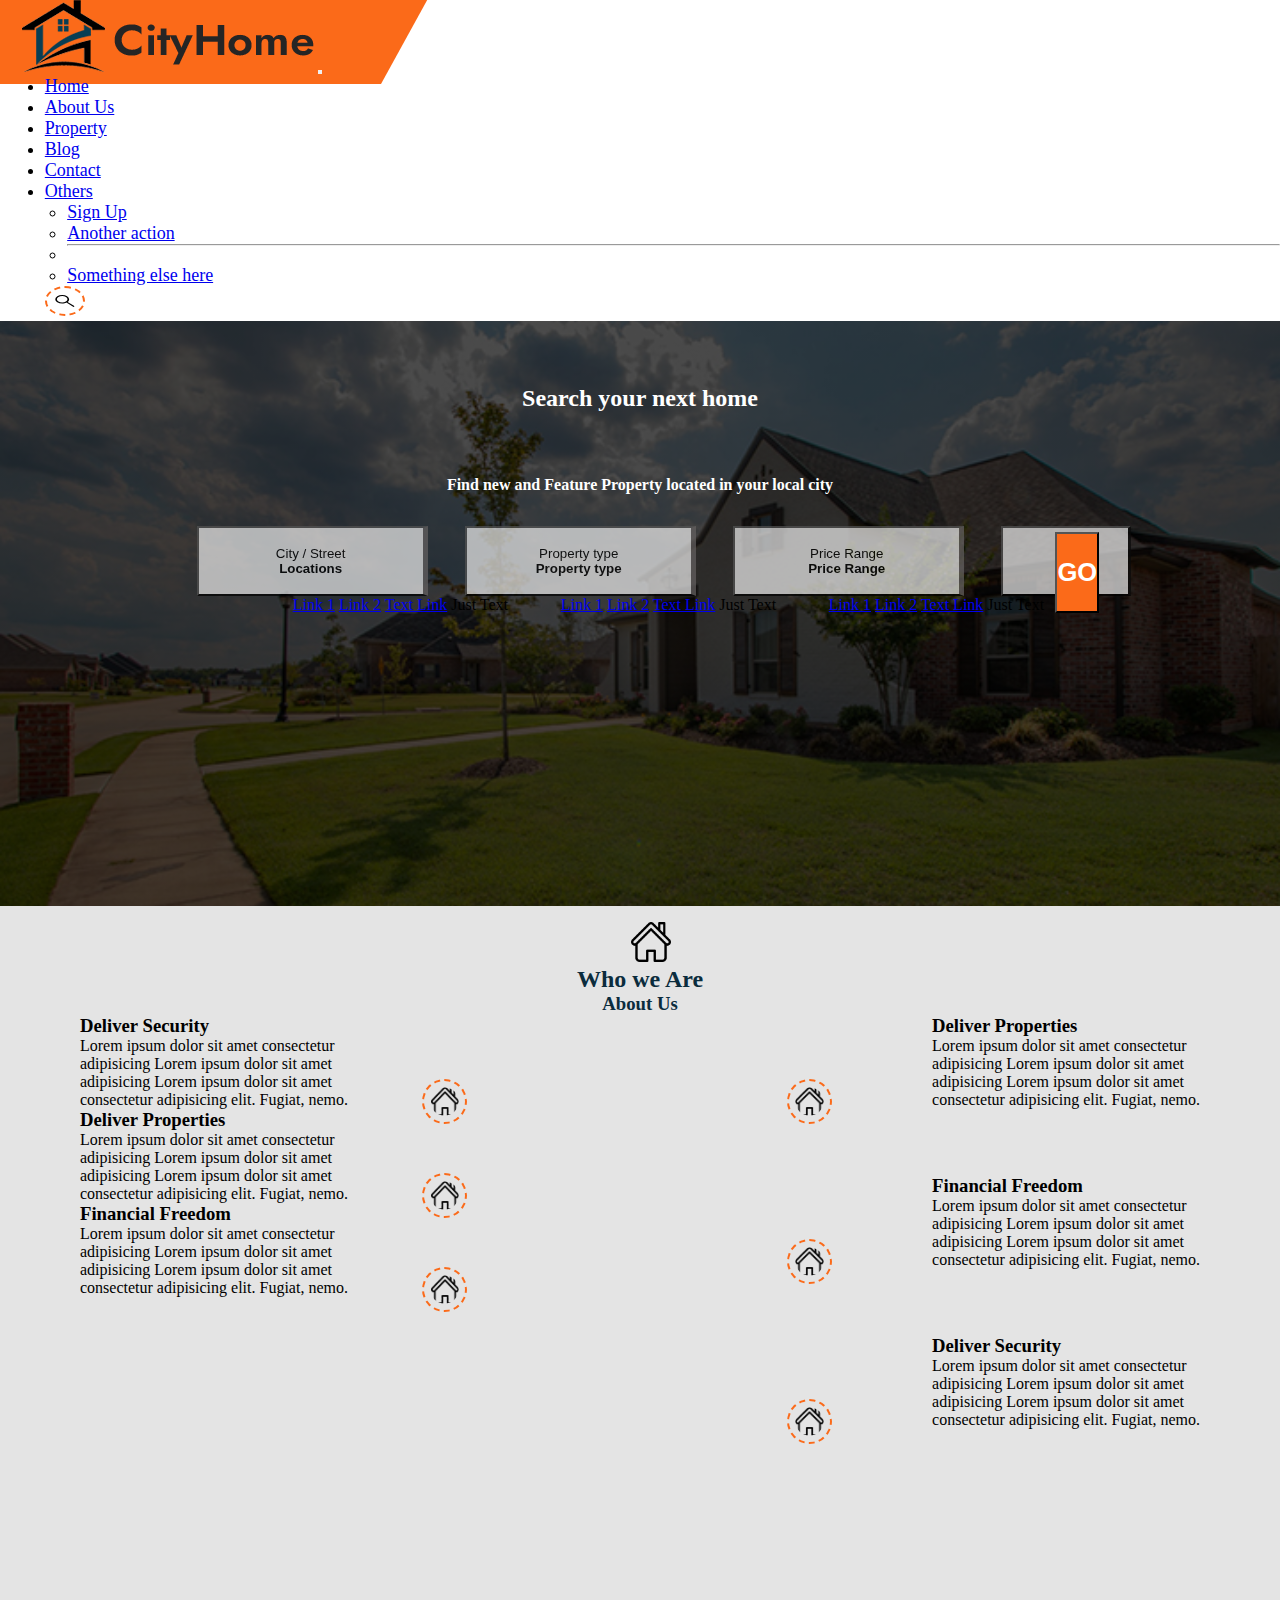
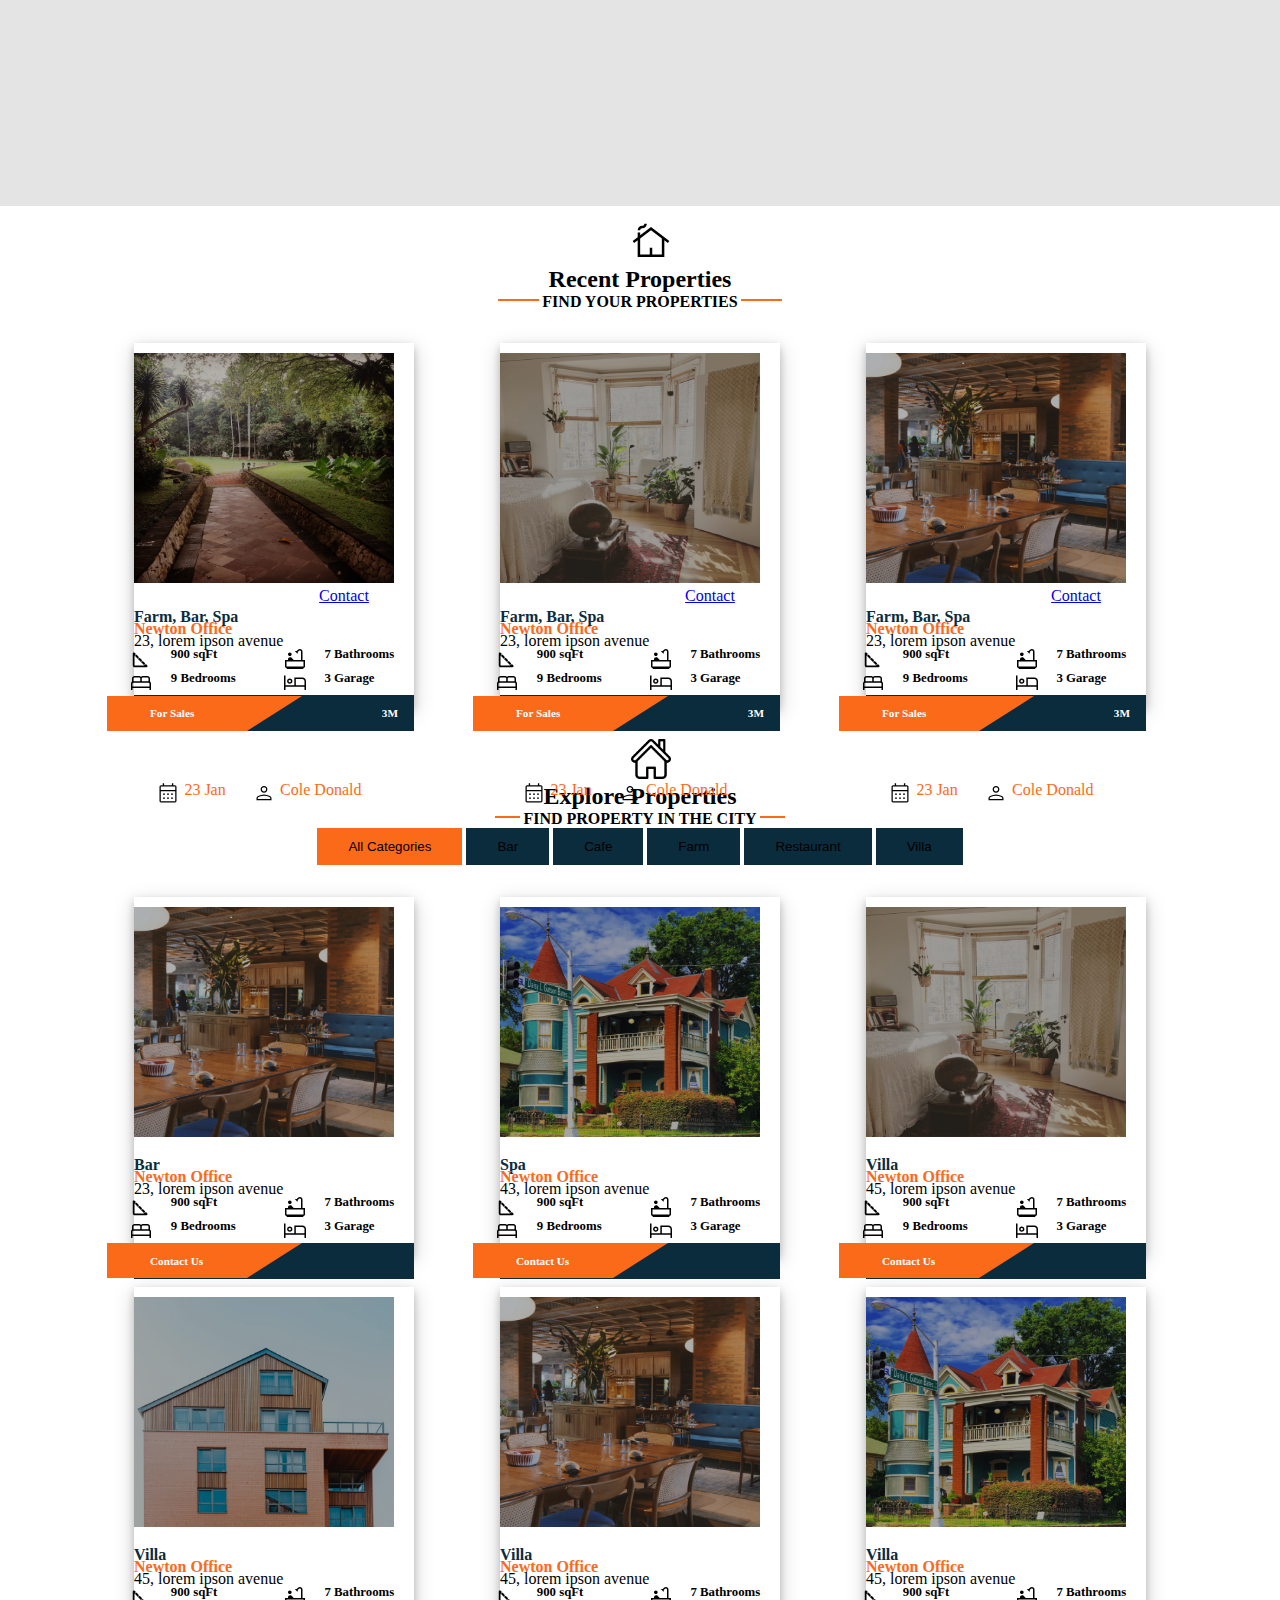
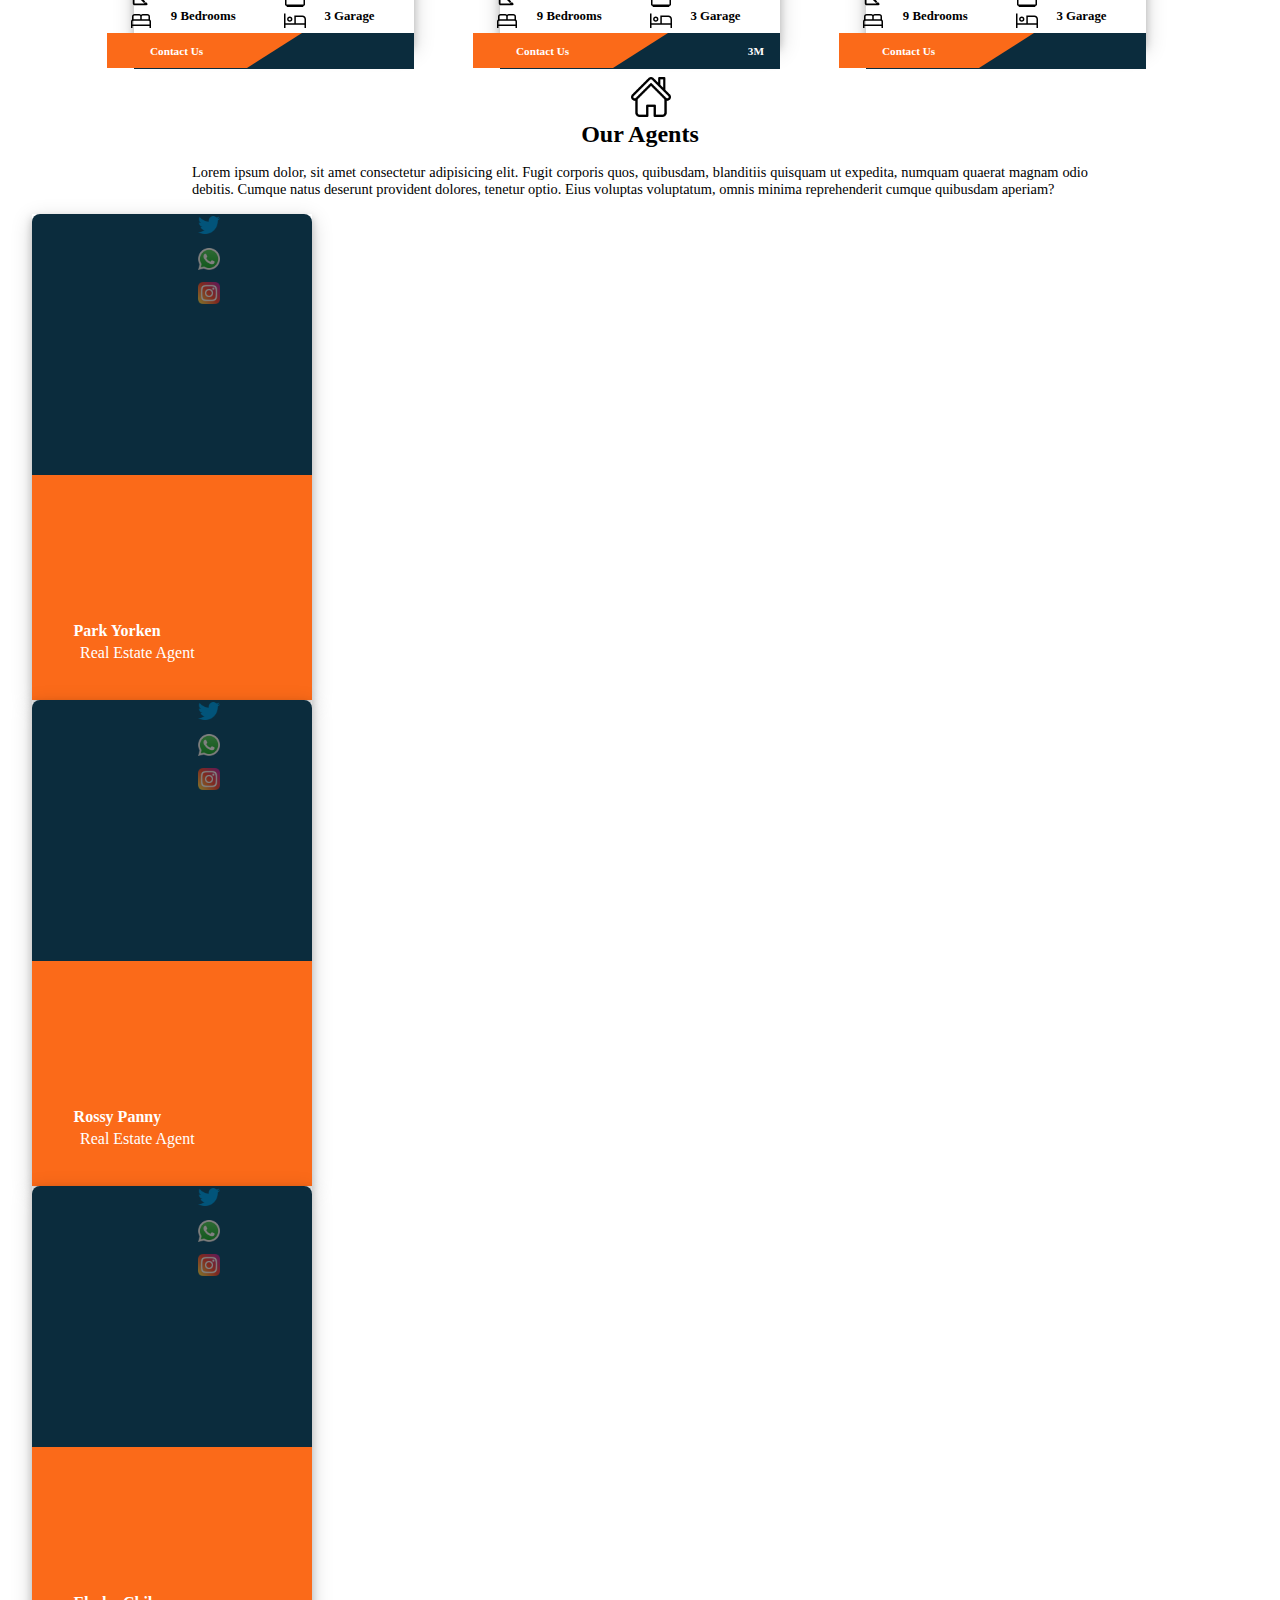
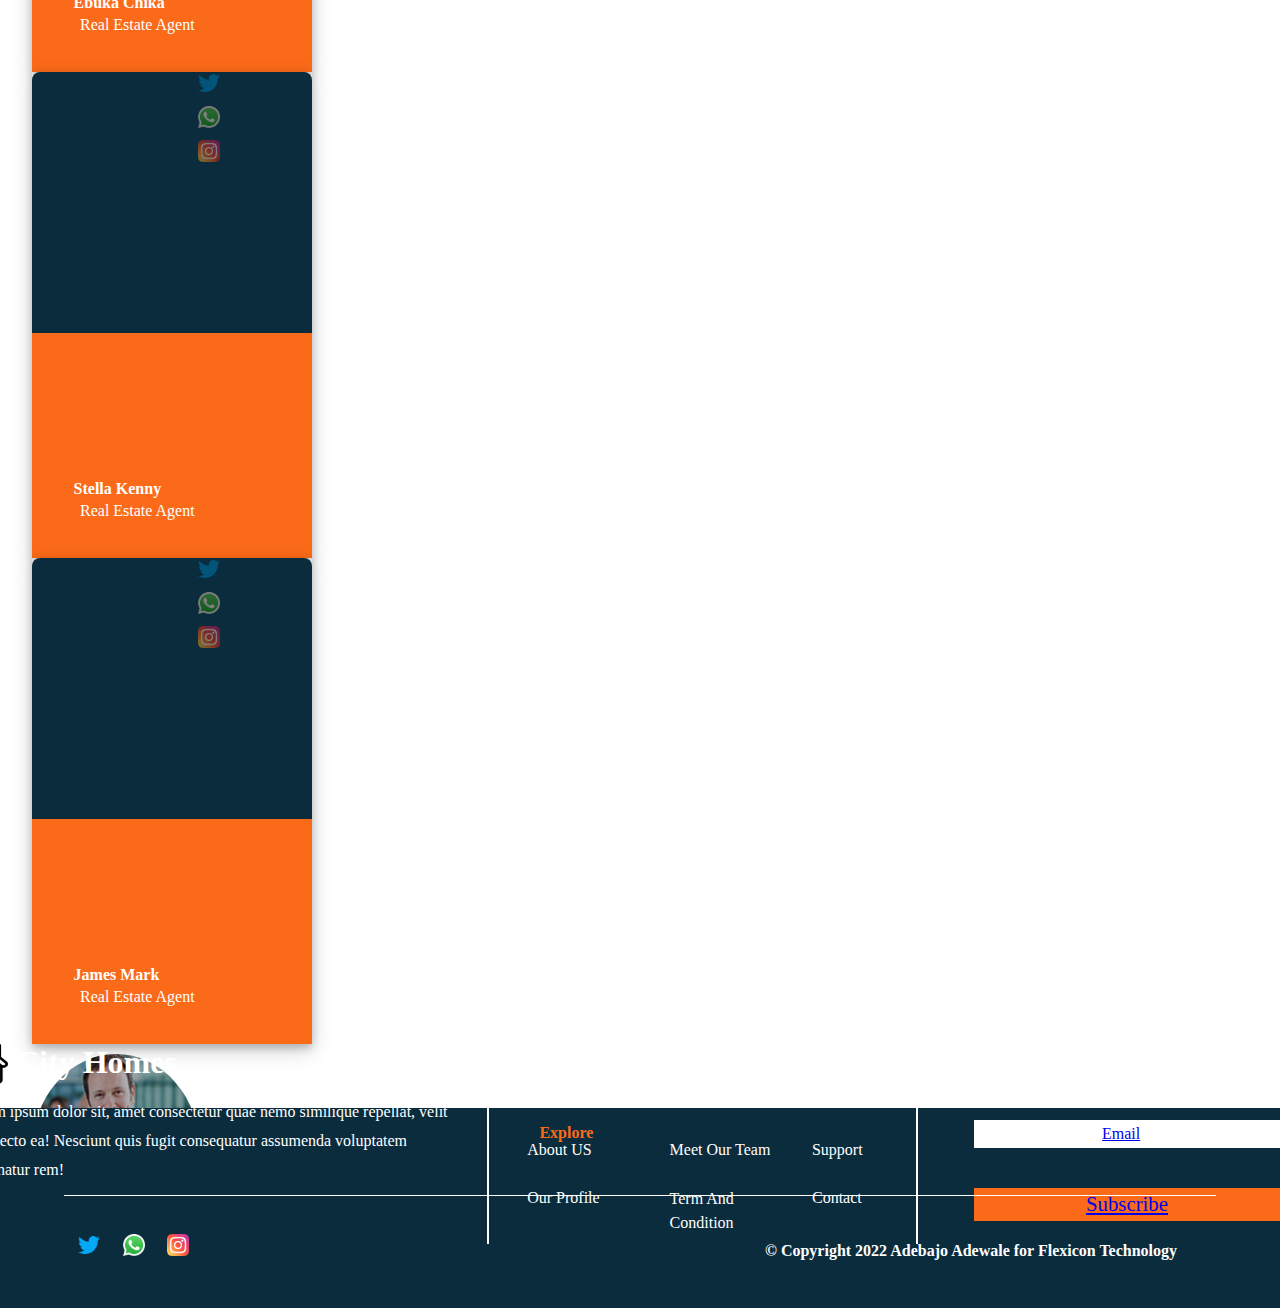
<file: index.html>
<!DOCTYPE html>
<html lang="en">
<head>
    <meta charset="UTF-8">
    <meta http-equiv="X-UA-Compatible" content="IE=edge">
    <meta name="viewport" content="width=device-width, initial-scale=1.0">
    <title>Real Estate Project</title>
    <link rel="stylesheet" href="style.css">
    <link rel="stylesheet" href="https://cdn.jsdelivr.net/npm/bootstrap@4.6.2/dist/css/bootstrap.min.css" integrity="sha384-xOolHFLEh07PJGoPkLv1IbcEPTNtaed2xpHsD9ESMhqIYd0nLMwNLD69Npy4HI+N" crossorigin="anonymous">
</head>
<body>
    <div class="container_all">
        <div class="wrapper">

      <header>
  
<!--BEGINNING OF NAV SECTION   NAV SECTION   NAV SECTION  NAV SECTION-->
            <nav class="navbar navbar-expand-md navbar-light  first-cont">
                <a class="navbar-brand mx-3 " href="index.html"><img src="img/logo.png" alt="" srcset=""></a>
                <button class="navbar-toggler" type="button" data-toggle="collapse" data-target="#navbarScroll" aria-controls="navbarScroll" aria-expanded="false" aria-label="Toggle navigation">
                  <span class="navbar-toggler-icon"></span>
                </button>
              <div class="collapse navbar-collapse nav-sect " id="navbarScroll">
                <ul class="navbar-nav mr-auto  my-lg-0 " >
                  <li class="nav-item active pr-1">
                    <a class="nav-link" href="index.html">Home <span class="sr-only"></span></a>
                  </li>
                  <li class="nav-item active w-50">
                    <a class="nav-link" href="#container-for-who-are-we">About Us</a>
                  </li>
                  <li class="nav-item active pr-1">
                    <a class="nav-link" href="property.html">Property</a>
                  </li>
                  <li class="nav-item active pr-1">
                    <a class="nav-link" href="blog.html">Blog</a>
                  </li>
                  <li class="nav-item active pr-1">
                    <a class="nav-link" href="agent.html">Contact</a>
                  </li>
                  <li class="nav-item dropdown active   pr-1">
                    <a class="nav-link dropdown-toggle" href="#" role="button" data-toggle="dropdown" aria-expanded="false">
                      Others
                    </a>
                    <ul class="dropdown-menu">
                      <li><a class="dropdown-item" href="sign_up.html">Sign Up</a></li>
                      <li><a class="dropdown-item" href="#">Another action</a></li>
                      <li><hr class="dropdown-divider"></li>
                      <li><a class="dropdown-item" href="#">Something else here</a></li>
                    </ul>
                  </li>
                  <img src="img/images/search.svg" class="imgs-search mt-2" height="10px"  alt="search">  
                  <!-- <button class="btn btn-outline-success" type="submit">Search</button>     -->
                </ul>
                  <!-- <img src="img/images/search.svg" class="imgs-search " height="30px"  alt="search">   -->
                <!-- <form class="d-flex"> -->
                  <!-- <input class="form-control mr-2" type="search" placeholder="Search" aria-label="Search"> -->
                <!-- </form> -->
              </div>
            </nav>
<!-- END OF NAV SECTION NAV SECTION NAV SECTION -->

<!-- 1ST BACKGROUND PART  1ST BACKGROUND PART -->
          <div class="nav-img">
              <div class="overlay">
                <h2>Search your next home</h2>
                <h4>Find new and Feature Property located in your local city</h4>
                  
              

                <div class="dropdown-part">
                    <div class="container d-flex">
                                                                
                        <div class="dropdown">
                          <button type="button" class="btn btn-secondary dropdown-toggle" data-toggle="dropdown" >City / Street </br><strong>Locations</strong> </button>
                          
                          <div class="dropdown-menu ">
                              <a class="dropdown-item" href="#">Link 1</a>
                              <a class="dropdown-item" href="#">Link 2</a>
                              <a class="dropdown-item-text" href="#">Text Link</a>
                              <span class="dropdown-item-text">Just Text</span>
                          </div>
                        </div>
                        
                        <div class="dropdown">
                          <button type="button" class="btn btn-secondary dropdown-toggle" data-toggle="dropdown"> Property type </br> <strong>Property type</strong></button>
                          
                            <div class="dropdown-menu">
                                <a class="dropdown-item" href="#">Link 1</a>
                                <a class="dropdown-item" href="#">Link 2</a>
                                <a class="dropdown-item-text" href="#">Text Link</a>
                                <span class="dropdown-item-text">Just Text</span>
                            </div>
                        </div>
                        <div class="dropdown">
                          <button type="button" class="btn btn-secondary dropdown-toggle" data-toggle="dropdown"> Price Range </br> <strong>Price Range</strong></button>
                          
                            <div class="dropdown-menu">
                                <a class="dropdown-item" href="#">Link 1</a>
                                <a class="dropdown-item" href="#">Link 2</a>
                                <a class="dropdown-item-text" href="#">Text Link</a>
                                <span class="dropdown-item-text">Just Text</span>
                            </div>
                        </div>
                        <div class="dropdown">
                          <button type="button" class="btn btn-secondary " > </button>
                    
                            </div>
                          <button type="button" class="btn go-part "  > GO </button>
                        </div>
                  </div>


              </div> 
          <!-- </div> -->
       </div>
   </header>

     <!-- WHO WE ARE SECTION -->
          <div id="container-for-who-are-we">
          <div class="container-for-who-are-we">
              <div class="who-are-we">
                  <img src="img/images/home.png" width="40px" height="40px" alt="About Us img">
                  <h2>Who we Are</h2>
                  <h3>About Us</h3>
              </div>
              <div class="who-are-we-content-wrapper"> 
                  <div class="right-side-who-are-we-for">
                        <div class="who-are-we-content-right">
                            <h3> Deliver Security</h3> 
                            <p> Lorem ipsum dolor sit amet consectetur </br> adipisicing Lorem ipsum dolor sit amet </br>  adipisicing Lorem ipsum dolor sit amet </br> consectetur adipisicing elit. Fugiat, nemo. </p>
                            <img src="img/images/home.png" width="45px" height="45px" alt="">
                        </div>
                        <div class="who-are-we-content-right">
                            <h3> Deliver Properties</h3> 
                            <p> Lorem ipsum dolor sit amet consectetur </br> adipisicing Lorem ipsum dolor sit amet </br>  adipisicing Lorem ipsum dolor sit amet </br> consectetur adipisicing elit. Fugiat, nemo. </p>
                            <img src="img/images/home.png" width="45px" height="45px" alt="">
                        </div>
                        <div class="who-are-we-content-right">
                            <h3> Financial Freedom</h3> 
                            <p> Lorem ipsum dolor sit amet consectetur </br> adipisicing Lorem ipsum dolor sit amet </br>  adipisicing Lorem ipsum dolor sit amet </br> consectetur adipisicing elit. Fugiat, nemo. </p>
                            <img src="img/images/home.png" width="45px" height="45px" alt="">
                        </div>

                  </div>


                  <div class="left-side-who-are-we">
                        <div class="who-are-we-content-left">
                            <h3> Deliver Properties</h3> 
                            <p> Lorem ipsum dolor sit amet consectetur </br> adipisicing Lorem ipsum dolor sit amet </br>  adipisicing Lorem ipsum dolor sit amet </br> consectetur adipisicing elit. Fugiat, nemo. </p>
                            <img src="img/images/home.png" width="45px" height="45px" alt="">
                        </div>
                        <div class="who-are-we-content-left-1">
                            <h3> Financial Freedom</h3> 
                            <p> Lorem ipsum dolor sit amet consectetur </br> adipisicing Lorem ipsum dolor sit amet </br>  adipisicing Lorem ipsum dolor sit amet </br> consectetur adipisicing elit. Fugiat, nemo. </p>
                            <img src="img/images/home.png" width="45px" height="45px" alt="">
                        </div>
                        <div class="who-are-we-content-left-2">
                            <h3> Deliver Security</h3> 
                            <p> Lorem ipsum dolor sit amet consectetur </br> adipisicing Lorem ipsum dolor sit amet </br>  adipisicing Lorem ipsum dolor sit amet </br> consectetur adipisicing elit. Fugiat, nemo. </p>
                            <img src="img/images/home.png" width="45px" height="45px" alt="">
                        </div>

                  </div>

              </div>
          </div>
          </div>
    <!--END OF  WHO WE ARE SECTION -->

    <!--BEGINNING OF RECENT PROPERTIES PART -->

       <section>
            <div class="recent-part-container">
              <div class="recent-wrapper">
                  <img src="img/images/house.svg" width="40px" height="40px" alt="">
                  <h2>Recent Properties</h2>
                  <h5>FIND YOUR PROPERTIES</h5>
              </div>

              <!-- BEGINING//////////////////////////////////////// -->
              <div class="recent-card-sect">
                  <div class="container ">
                      <div class="card" >
                        
                        <img class="card-img-top" src="img/property-4.png" width="180px" alt="Card image" >

                        
                         <div class="card-img-overlay ">
                            <a href="#" class="btn btn-primary ">Contact</a>
                           <div class="overlay-imgs">
                                 <img src="img/images/calendar.svg" width="24px" height="24px" alt=""><span>23 Jan</span>
                                <img src="img/images/person.svg" width="24px" height="24px" alt=""><span>Cole Donald</span>

                                
                              
                            </div>
                        </div>
                        <div class="card-body"> 
                            <div class="card-title">
                                <h5>Farm, Bar, Spa</h5>
                                <h5>Newton Office</h5>
                                <p>23, lorem ipson avenue </p>
                            
                            </div>
                            <div class="accessory-part">
                                  <img src="img/images/square_foot.svg" width="24px" height="24px" alt=""> <span>900 sqFt</span>
                                  <img src="img/images/bathtub.svg" width="24px" height="24px" alt=""> <span>7 Bathrooms</span>
                                  <img src="img/images/bed.svg" width="24px" height="24px" alt=""><span>9 Bedrooms</span>
                                  <img src="img/images/rooms.svg" width="24px" height="24px" alt=""><span>3 Garage</span>
                            </div>
                        </div>
                            <div class="card-footers">
                                <h5>For Sales</h5>
                                <h5>3M</h5>
                            </div>
                      </div>

<!-- ///////////////////////////////////////////// -->

                      <div class="card" >
                        <img class="card-img-top" src="img/property-3.png" width="180px" alt="Card image" >
                         <div class="card-img-overlay center">
                            <a href="#" class="btn btn-primary center">Contact</a>
                            <div class="overlay-imgs">
                                <img src="img/images/calendar.svg" width="24px" height="24px" alt=""><span>23 Jan</span>
                                <img src="img/images/person.svg" width="24px" height="24px" alt=""><span>Cole Donald</span>
                              
                            </div>
                        </div>
                        <div class="card-body"> 
                            <div class="card-title">
                                <h5>Farm, Bar, Spa</h5>
                                <h5>Newton Office</h5>
                                <p>23, lorem ipson avenue </p>
                            
                            </div>
                            <div class="accessory-part">
                                  <img src="img/images/square_foot.svg" width="24px" height="24px" alt=""> <span>900 sqFt</span>
                                  <img src="img/images/bathtub.svg" width="24px" height="24px" alt=""> <span>7 Bathrooms</span>
                                  <img src="img/images/bed.svg" width="24px" height="24px" alt=""><span>9 Bedrooms</span>
                                  <img src="img/images/rooms.svg" width="24px" height="24px" alt=""><span>3 Garage</span>
                            </div>
                        </div>
                        <div class="card-footers">
                          <h5>For Sales</h5>
                          <h5>3M</h5>
                        </div>
                      </div>

<!-- ///////////////////////////////// -->

                      <div class="card" >
                        <img class="card-img-top" src="img/property-1.png" width="180px" alt="Card image" >
                         <div class="card-img-overlay center">
                            <a href="#" class="btn btn-primary center">Contact</a>
                            <div class="overlay-imgs">
                                <img src="img/images/calendar.svg" width="24px" height="24px" alt=""><span>23 Jan</span>
                                <img src="img/images/person.svg" width="24px" height="24px" alt=""><span>Cole Donald</span>
                              
                            </div>
                        </div>
                        <div class="card-body"> 
                            <div class="card-title">
                                <h5>Farm, Bar, Spa</h5>
                                <h5>Newton Office</h5>
                                <p>23, lorem ipson avenue </p>
                            
                            </div>
                            <div class="accessory-part">
                                  <img src="img/images/square_foot.svg" width="24px" height="24px" alt=""> <span>900 sqFt</span>
                                  <img src="img/images/bathtub.svg" width="24px" height="24px" alt=""> <span>7 Bathrooms</span>
                                  <img src="img/images/bed.svg" width="24px" height="24px" alt=""><span>9 Bedrooms</span>
                                  <img src="img/images/rooms.svg" width="24px" height="24px" alt=""><span>3 Garage</span>
                            </div>
                        </div>

                            <div class="card-footers">
                              <h5>For Sales</h5>
                              <h5>3M</h5>
                            </div>
                      </div>






<!-- ///////////////////////////////////////////////// -->

          
                  
              </div>
            </div>
       </section>
     <!--ENDING OF RECENT PROPERTIES PART -->

      <!--BEGINNING OF ALL CATEGORIES PARTS -->
         <section>
            <div class="recent-part-container">
                <div class="recent-wrapper recent-wrapper2 ">
                    <img src="img/images/home.png" width="40px" height="40px" alt="">
                    <h2>Explore Properties</h2>
                    <h5>FIND PROPERTY IN THE CITY</h5>
                    <div class="btn-group all-categories-btn">
                        <button type="button" class="btn btn-outline-light">All Categories</button>
                        <button type="button" class="btn btn-outline-light ">Bar</button>
                        <button type="button" class="btn btn-outline-light ">Cafe</button>
                        <button type="button" class="btn btn-outline-light ">Farm</button>
                        <button type="button" class="btn btn-outline-light ">Restaurant</button>
                        <button type="button" class="btn btn-outline-light ">Villa</button>
                    </div>
                </div>

              <!-- BEGINING//////////////////////////////////////// -->
              <div class="recent-card-sect">
                  <div class="container ">
                      <div class="card" >
                        <img class="card-img-top" src="img/property-1.png" width="180px" alt="Card image" >
                         <div class="card-img-overlay ">
                           <div class="overlay-imgs2">
                                <span>23M</span>
                            </div>
                        </div>
                        <div class="card-body"> 
                            <div class="card-title">
                                <h5>Bar</h5>
                                <h5>Newton Office</h5>
                                <p>23, lorem ipson avenue </p>
                            
                            </div>
                            <div class="accessory-part">
                                  <img src="img/images/square_foot.svg" width="24px" height="24px" alt=""> <span>900 sqFt</span>
                                  <img src="img/images/bathtub.svg" width="24px" height="24px" alt=""> <span>7 Bathrooms</span>
                                  <img src="img/images/bed.svg" width="24px" height="24px" alt=""><span>9 Bedrooms</span>
                                  <img src="img/images/rooms.svg" width="24px" height="24px" alt=""><span>3 Garage</span>
                            </div>
                        </div>
                            <div class="card-footers">
                              
                                <a href="property.html">Contact Us</a>
                            </div>
                      </div>

<!-- ///////////////////////////////////////////// -->

                      <div class="card" >
                        <img class="card-img-top" src="img/property-2.png" width="180px" alt="Card image" >
                         <div class="card-img-overlay center">
                              <div class="overlay-imgs2">
                                <span>46M</span>
                              </div>
                        
                        </div>
                        <div class="card-body"> 
                            <div class="card-title">
                                <h5>Spa</h5>
                                <h5>Newton Office</h5>
                                <p>43, lorem ipson avenue </p>
                            
                            </div>
                            <div class="accessory-part">
                                  <img src="img/images/square_foot.svg" width="24px" height="24px" alt=""> <span>900 sqFt</span>
                                  <img src="img/images/bathtub.svg" width="24px" height="24px" alt=""> <span>7 Bathrooms</span>
                                  <img src="img/images/bed.svg" width="24px" height="24px" alt=""><span>9 Bedrooms</span>
                                  <img src="img/images/rooms.svg" width="24px" height="24px" alt=""><span>3 Garage</span>
                            </div>
                        </div>
                        <div class="card-footers">
                          
                           <a href="property.html">Contact Us</a>
                        </div>
                      </div>

<!-- ///////////////////////////////// -->

                      <div class="card" >
                        <img class="card-img-top" src="img/property-3.png" width="180px" alt="Card image" >
                         <div class="card-img-overlay center">
                           <div class="overlay-imgs2">
                                <span>23M</span>
                            </div>
                        </div>
                        <div class="card-body"> 
                            <div class="card-title">
                                <h5>Villa</h5>
                                <h5>Newton Office</h5>
                                <p>45, lorem ipson avenue </p>
                            
                            </div>
                            <div class="accessory-part">
                                  <img src="img/images/square_foot.svg" width="24px" height="24px" alt=""> <span>900 sqFt</span>
                                  <img src="img/images/bathtub.svg" width="24px" height="24px" alt=""> <span>7 Bathrooms</span>
                                  <img src="img/images/bed.svg" width="24px" height="24px" alt=""><span>9 Bedrooms</span>
                                  <img src="img/images/rooms.svg" width="24px" height="24px" alt=""><span>3 Garage</span>
                            </div>
                        </div>

                            <div class="card-footers">
                               <a href="property.html">Contact Us</a>
                              
                            </div>
                      </div>


                           
              </div>
            </div>
        <!-- SECOND PART ////////////////////////////////// -->

              <div class="container">
                    <div class="card" >
                        <img class="card-img-top" src="img/property-5.png" width="180px" alt="Card image" >
                         <div class="card-img-overlay center">
                           <div class="overlay-imgs2">
                                <span>23M</span>
                            </div>
                        </div>
                        <div class="card-body"> 
                            <div class="card-title">
                                <h5>Villa</h5>
                                <h5>Newton Office</h5>
                                <p>45, lorem ipson avenue </p>
                            
                            </div>
                            <div class="accessory-part">
                                  <img src="img/images/square_foot.svg" width="24px" height="24px" alt=""> <span>900 sqFt</span>
                                  <img src="img/images/bathtub.svg" width="24px" height="24px" alt=""> <span>7 Bathrooms</span>
                                  <img src="img/images/bed.svg" width="24px" height="24px" alt=""><span>9 Bedrooms</span>
                                  <img src="img/images/rooms.svg" width="24px" height="24px" alt=""><span>3 Garage</span>
                            </div>
                        </div>

                            <div class="card-footers">
                               <a href="property.html">Contact Us</a>
                            
                            </div>
                      </div>

                      <div class="card" >
                        <img class="card-img-top" src="img/property-1.png" width="180px" alt="Card image" >
                         <div class="card-img-overlay center">
                           <div class="overlay-imgs2">
                                <span>23M</span>
                            </div>
                        </div>
                        <div class="card-body"> 
                            <div class="card-title">
                                <h5>Villa</h5>
                                <h5>Newton Office</h5>
                                <p>45, lorem ipson avenue </p>
                            
                            </div>
                            <div class="accessory-part">
                                  <img src="img/images/square_foot.svg" width="24px" height="24px" alt=""> <span>900 sqFt</span>
                                  <img src="img/images/bathtub.svg" width="24px" height="24px" alt=""> <span>7 Bathrooms</span>
                                  <img src="img/images/bed.svg" width="24px" height="24px" alt=""><span>9 Bedrooms</span>
                                  <img src="img/images/rooms.svg" width="24px" height="24px" alt=""><span>3 Garage</span>
                            </div>
                        </div>

                            <div class="card-footers">
                               <a href="property.html">Contact Us</a>
                              
                              <h5>3M</h5>
                            </div>
                      </div>

                      <div class="card" >
                        <img class="card-img-top" src="img/property-2.png" width="180px" alt="Card image" >
                         <div class="card-img-overlay center">
                           <div class="overlay-imgs2">
                                <span>23M</span>
                            </div>
                        </div>
                        <div class="card-body"> 
                            <div class="card-title">
                                <h5>Villa</h5>
                                <h5>Newton Office</h5>
                                <p>45, lorem ipson avenue </p>
                            
                            </div>
                            <div class="accessory-part">
                                  <img src="img/images/square_foot.svg" width="24px" height="24px" alt=""> <span>900 sqFt</span>
                                  <img src="img/images/bathtub.svg" width="24px" height="24px" alt=""> <span>7 Bathrooms</span>
                                  <img src="img/images/bed.svg" width="24px" height="24px" alt=""><span>9 Bedrooms</span>
                                  <img src="img/images/rooms.svg" width="24px" height="24px" alt=""><span>3 Garage</span>
                            </div>
                        </div>

                            <div class="card-footers">
                               <a href="property.html">Contact Us</a>
                              <!-- <h5>Contact Us</h5> -->

                            </div>
                      </div>
              </div>
        </section>
      <!-- ENDING OF ALL CATEGORIES -->



  <!-- OUR AGENT SECTION ////////////////////////////// -->

      <section>
          <div class="our-agent-container">
            <img src="img/images/home.png" width="40px" height="40px" alt="">
              <h2>Our Agents</h2>
              <p>Lorem ipsum dolor, sit amet consectetur adipisicing elit. Fugit corporis quos, quibusdam, blanditiis quisquam ut expedita, numquam quaerat magnam odio debitis. Cumque natus deserunt provident dolores, tenetur optio. Eius voluptas voluptatum, omnis minima reprehenderit cumque quibusdam aperiam?</p>
          </div>

          
            <div class="card-deck agent-wrapper">
              <div class="card agent-img">
                <div class="card-body agent-body">
                  <a href="#"><img src="img/images/twitter.png" width="22px" height="22px" alt=""></a>
                  <a href="#"><img src="img/images/whatsapp.png" width="22px" height="22px" alt=""></a>
                  <a href="#"><img src="img/images/instagram.png" width="22px" height="22px" alt=""></a>
                </div>
                <div class="card-body agent-body">
                  <h4> Park Yorken</h4>
                  <p>Real Estate Agent</p>
                </div>
                <img src="img/images/te-1.png" class="card-img-top" alt="...">                
              </div>
              <div class="card agent-img">
                <div class="card-body agent-body">
                   <a href="#"><img src="img/images/twitter.png" width="22px" height="22px" alt=""></a>
                  <a href="#"><img src="img/images/whatsapp.png" width="22px" height="22px" alt=""></a>
                  <a href="#"><img src="img/images/instagram.png" width="22px" height="22px" alt=""></a>
                </div>
                <div class="card-body agent-body">
                  <h4>Rossy Panny</h4>
                  <p>Real Estate Agent</p>
                </div>
                <img src="img/images/te-2.png" class="card-img-top" alt="...">                
              </div>
              <div class="card agent-img">
                <div class="card-body agent-body">
                   <a href="#"><img src="img/images/twitter.png" width="22px" height="22px" alt=""></a>
                  <a href="#"><img src="img/images/whatsapp.png" width="22px" height="22px" alt=""></a>
                  <a href="#"><img src="img/images/instagram.png" width="22px" height="22px" alt=""></a>
                </div>
                <div class="card-body agent-body">
                  <h4>Ebuka Chika</h4>
                  <p>Real Estate Agent</p>
                </div>
                <img src="img/images/te-3.png" class="card-img-top" alt="...">                
              </div>
              <div class="card agent-img">
                <div class="card-body agent-body">
                   <a href="#"><img src="img/images/twitter.png" width="22px" height="22px" alt=""></a>
                  <a href="#"><img src="img/images/whatsapp.png" width="22px" height="22px" alt=""></a>
                  <a href="#"><img src="img/images/instagram.png" width="22px" height="22px" alt=""></a>
                </div>
                <div class="card-body agent-body">
                  <h4>Stella Kenny</h4>
                  <p>Real Estate Agent</p>
                </div>
                <img src="img/images/te-4.png" class="card-img-top" alt="...">                
              </div>
              <div class="card agent-img">
                <div class="card-body agent-body">
                 <a href="#"><img src="img/images/twitter.png" width="22px" height="22px" alt=""></a>
                  <a href="#"><img src="img/images/whatsapp.png" width="22px" height="22px" alt=""></a>
                  <a href="#"><img src="img/images/instagram.png" width="22px" height="22px" alt=""></a>
                </div>
                <div class="card-body agent-body">
                  <h4>James Mark</h4>
                  <p>Real Estate Agent</p>
                </div>
                <img src="img/images/te-3.png" class="card-img-top" alt="..."> 

              </div>
            </div>
      </section>


<section>
  <footer>
    <div class="jumbotron jumbotron-fluid">
        <div class="container ">
            <div class="logo-text">
                <img src="img/images/home.png" width="50px" height="40px" alt=""><span>City Homes</span>
                <p>Lorem ipsum dolor sit, amet consectetur quae nemo similique repellat, velit architecto ea! Nesciunt quis fugit consequatur assumenda voluptatem aspernatur rem!</p>
            </div>
                <div class="line"></div>
            <div class="explore">
              <h4>Explore</h4>
                <ul>
                  <li>About US</li>
                  <li>Meet Our Team</li>
                  <li>Support</li> 
                  
                   <li>Our Profile</li>
                  <li>Term And Condition</li>
                  <li>Contact</li>
                  
                </ul>
               
            </div>
            <div class="line"></div>
  
            <div class="subscribe">
              <h3>Get the best viral story straigth into your inbox!</h3>
              <div class="btn  sub-btn"><a href="sign_up.html">Email</a></div>
              <div class="btn  sub-btn"><a href="sign_up.html">Subscribe</a></div>
            </div>

            <div class="line-down"></div>
            <div class="footer-last-part">
                   <a href="#"><img src="img/images/twitter.png" width="22px" height="22px" alt=""></a>
                  <a href="#"><img src="img/images/whatsapp.png" width="22px" height="22px" alt=""></a>
                  <a href="#"><img src="img/images/instagram.png" width="22px" height="22px" alt=""></a>
            </div>
            <div class="copyright-part">
              <h4>&copy Copyright 2022 Adebajo Adewale for Flexicon Technology</h4>
            </div>

        </div>
    </div>

  </footer>
</section>

      </div>
   </div>



    
    <script src="app.js"></script>
    <script src="https://cdn.jsdelivr.net/npm/jquery@3.5.1/dist/jquery.slim.min.js" integrity="sha384-DfXdz2htPH0lsSSs5nCTpuj/zy4C+OGpamoFVy38MVBnE+IbbVYUew+OrCXaRkfj" crossorigin="anonymous"></script>
    <script src="https://cdn.jsdelivr.net/npm/popper.js@1.16.1/dist/umd/popper.min.js" integrity="sha384-9/reFTGAW83EW2RDu2S0VKaIzap3H66lZH81PoYlFhbGU+6BZp6G7niu735Sk7lN" crossorigin="anonymous"></script>
    <script src="https://cdn.jsdelivr.net/npm/bootstrap@4.6.2/dist/js/bootstrap.min.js" integrity="sha384-+sLIOodYLS7CIrQpBjl+C7nPvqq+FbNUBDunl/OZv93DB7Ln/533i8e/mZXLi/P+" crossorigin="anonymous"></script>
</body>
</html>
</file>
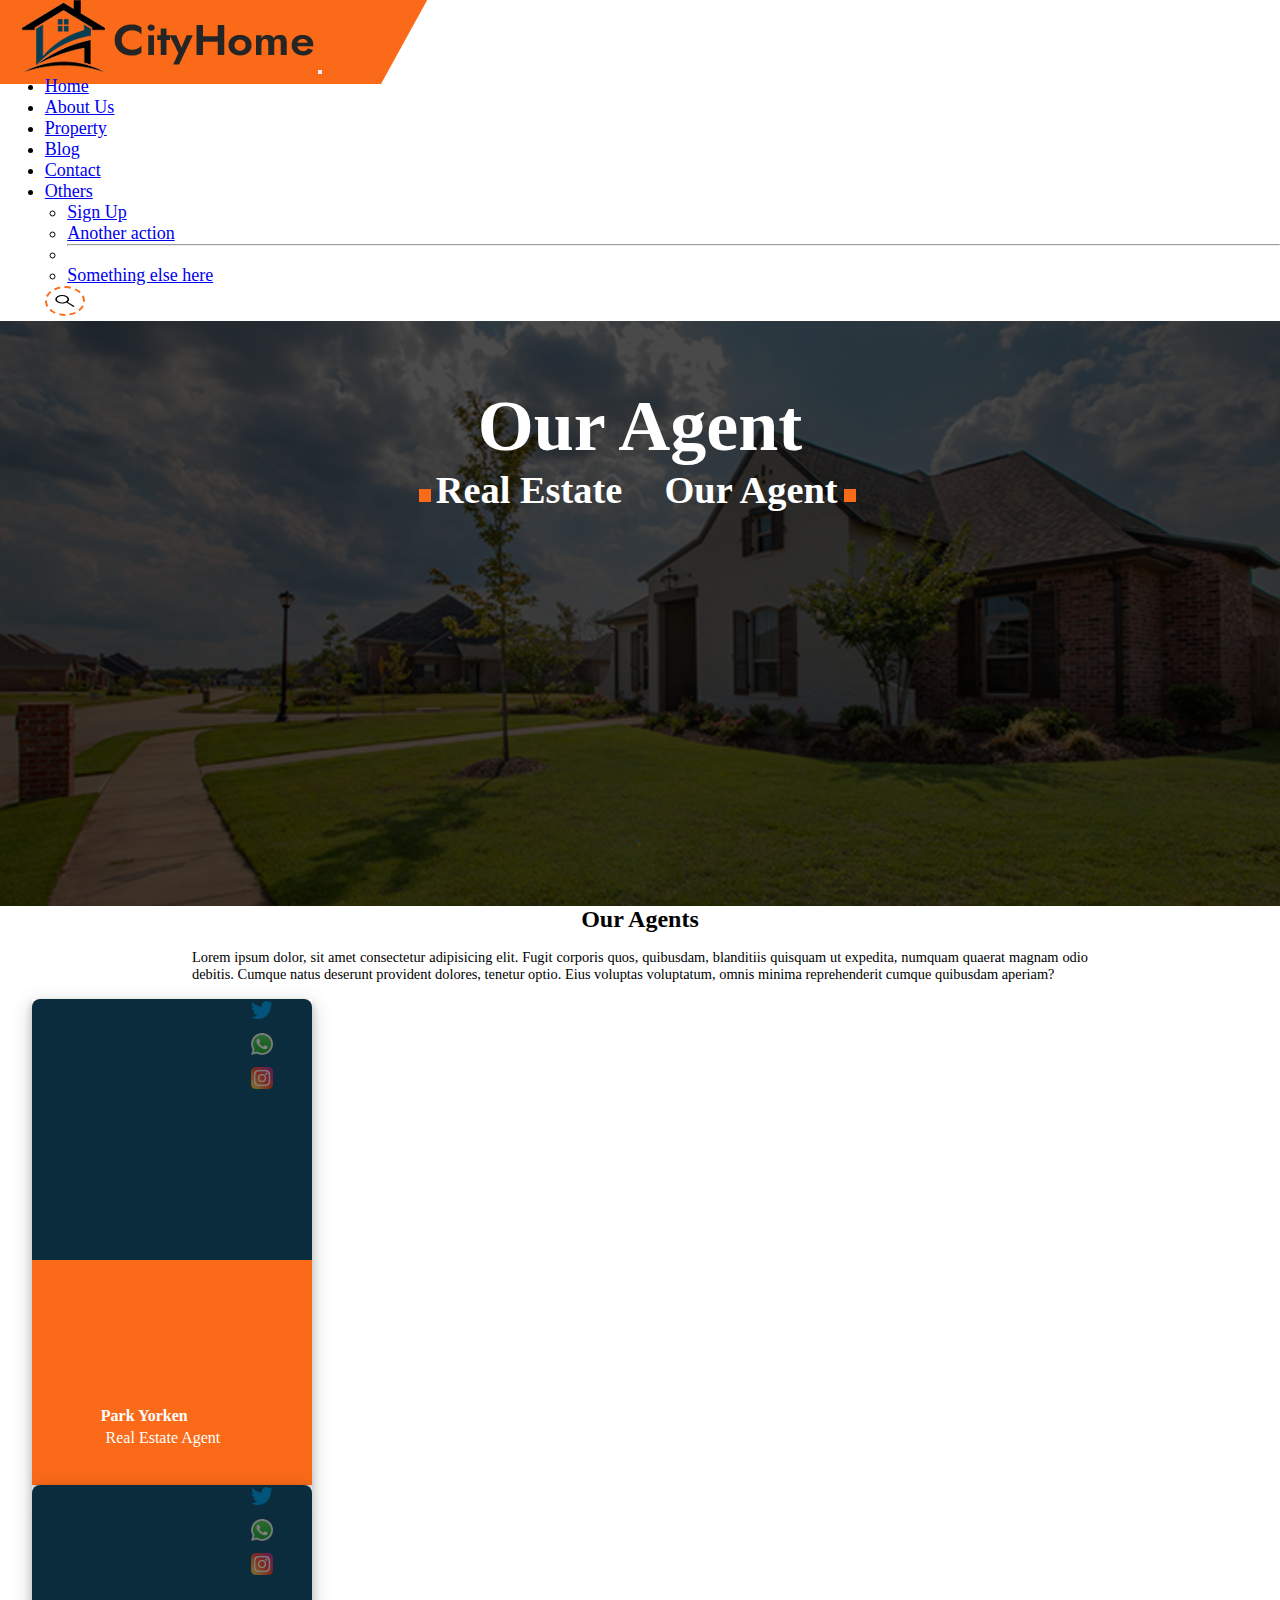
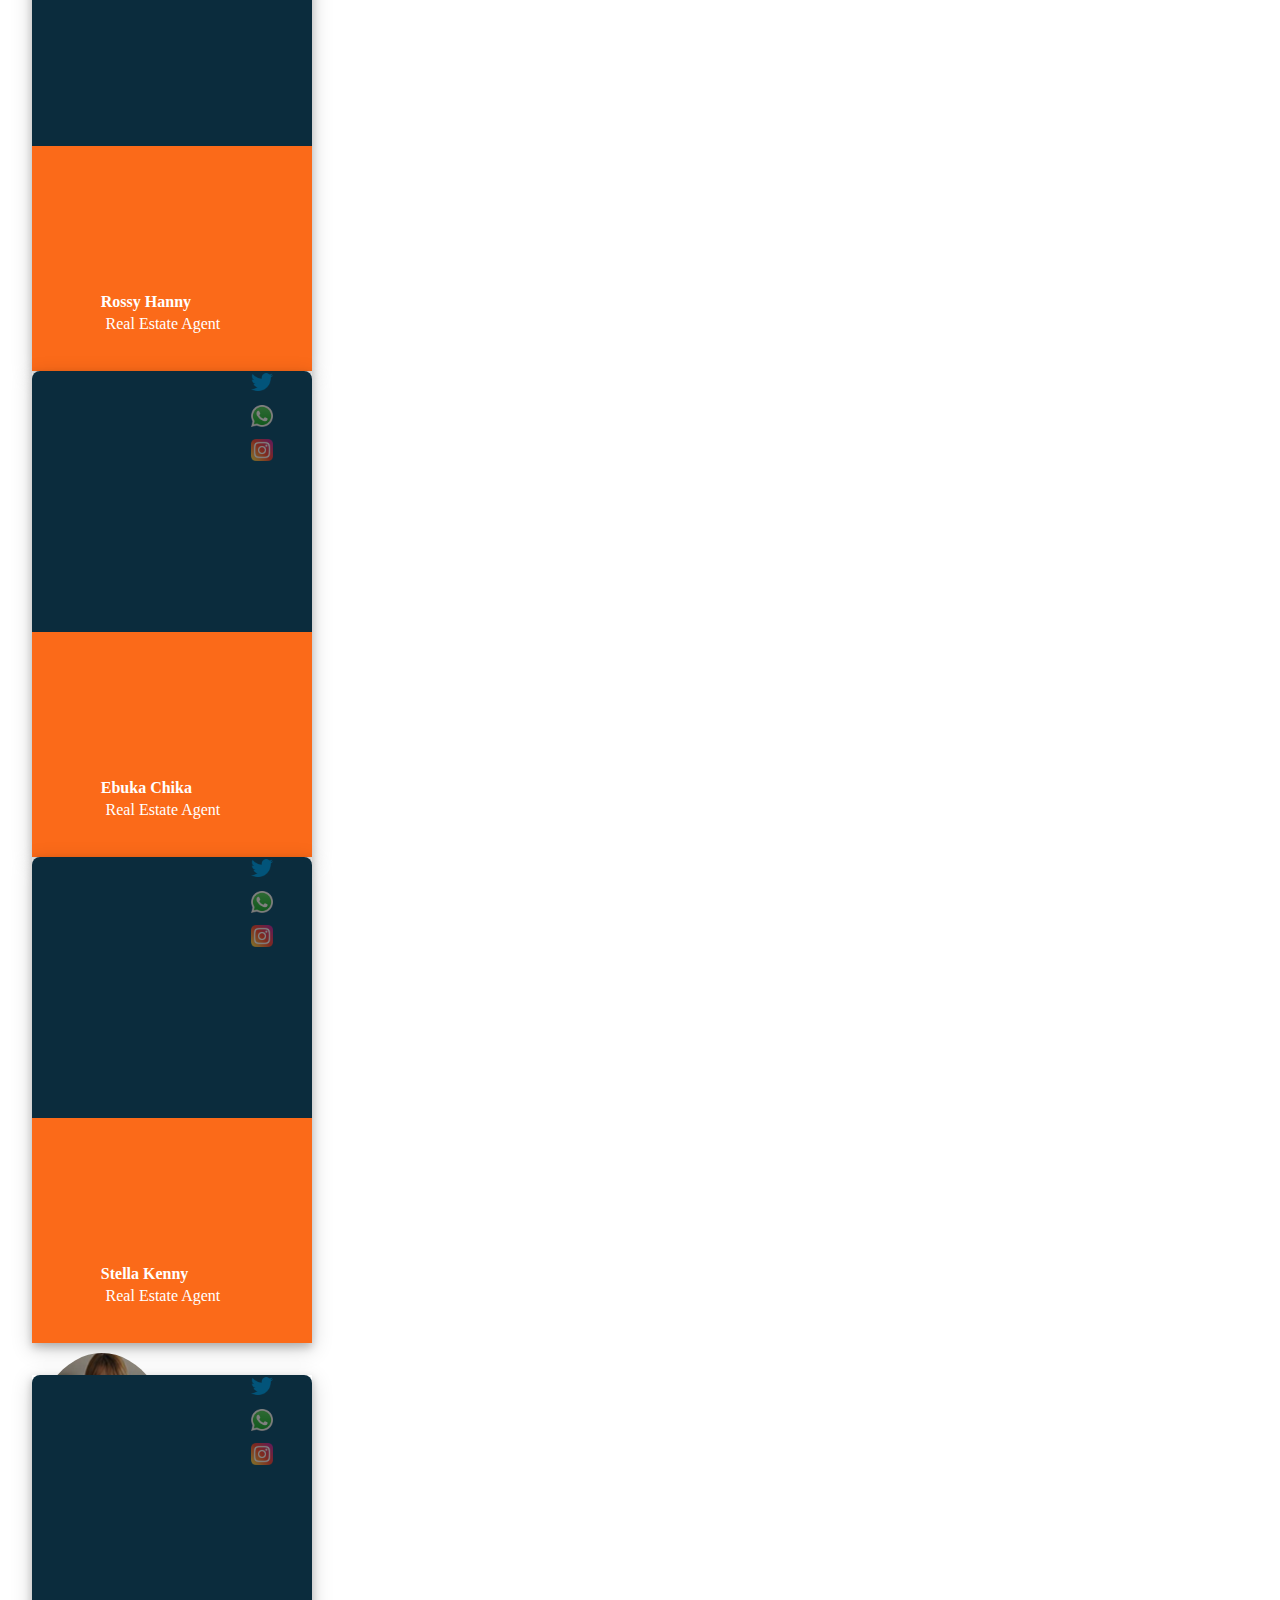
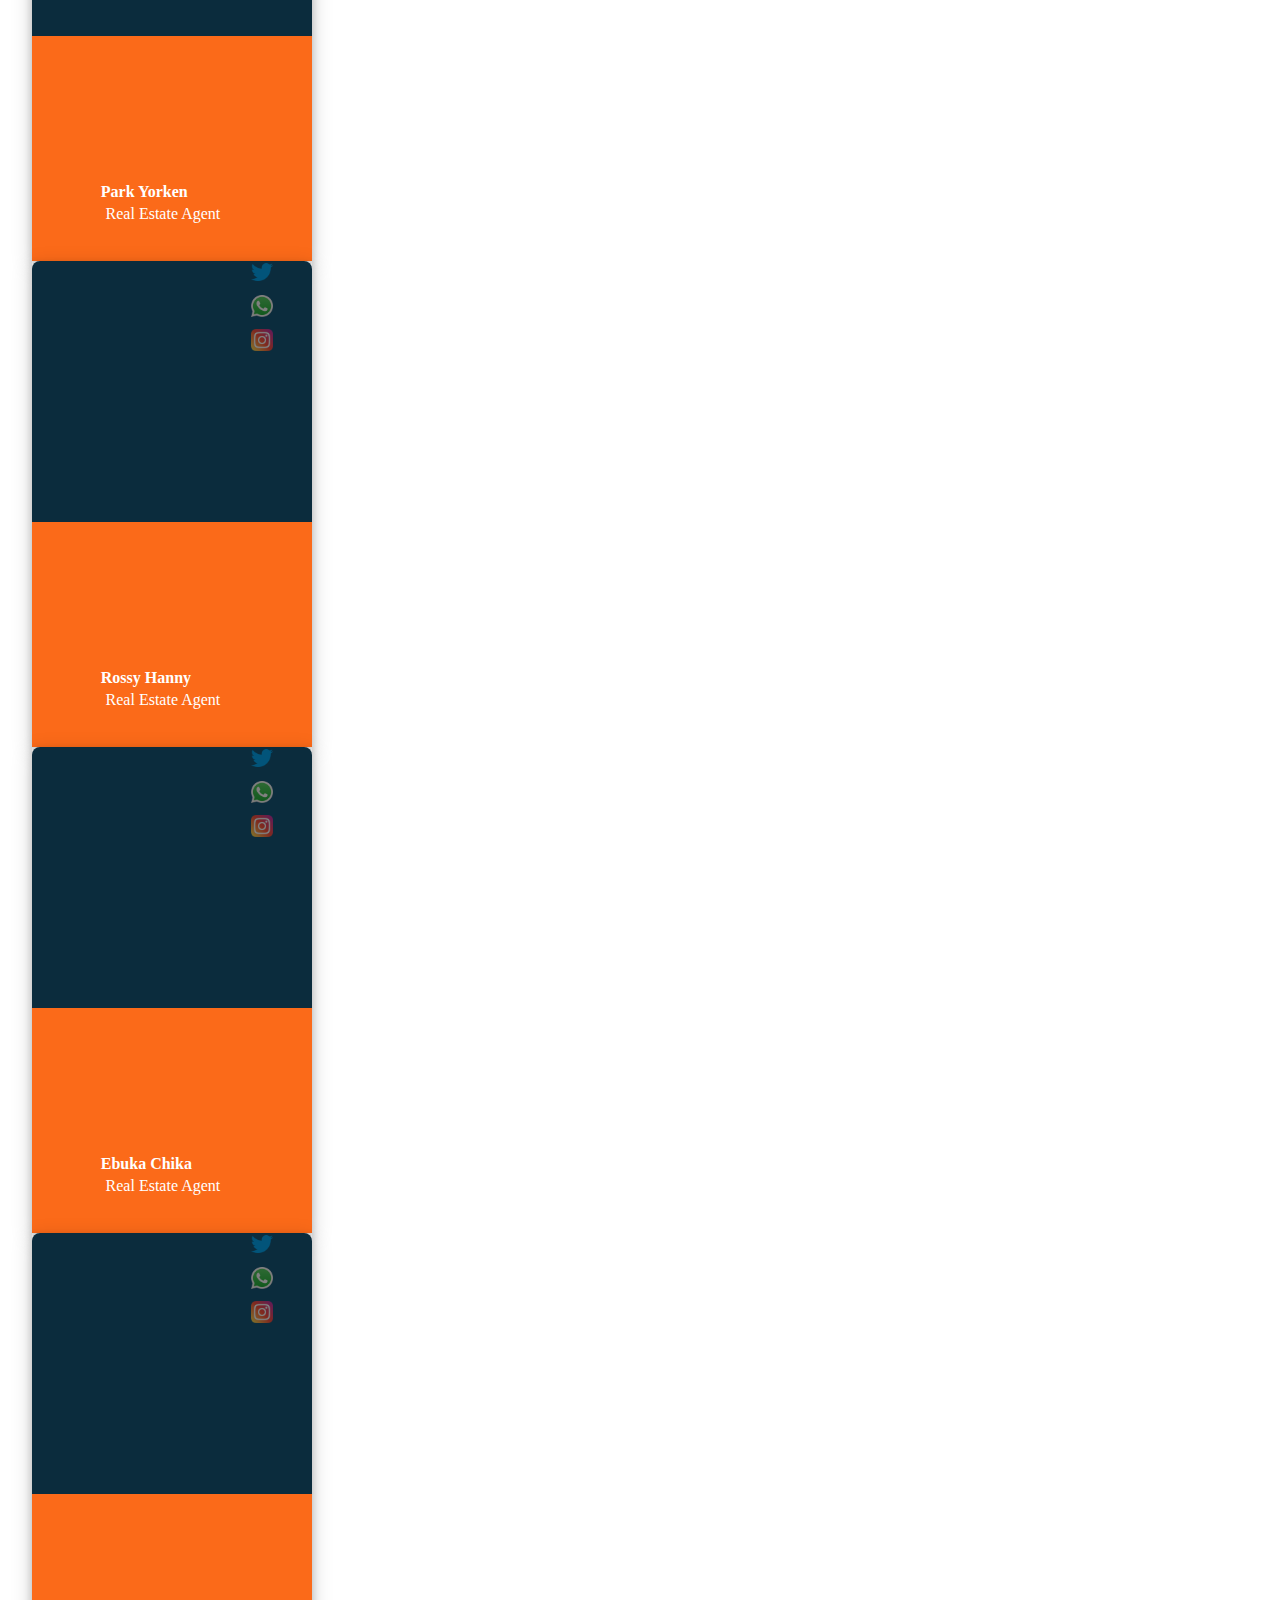
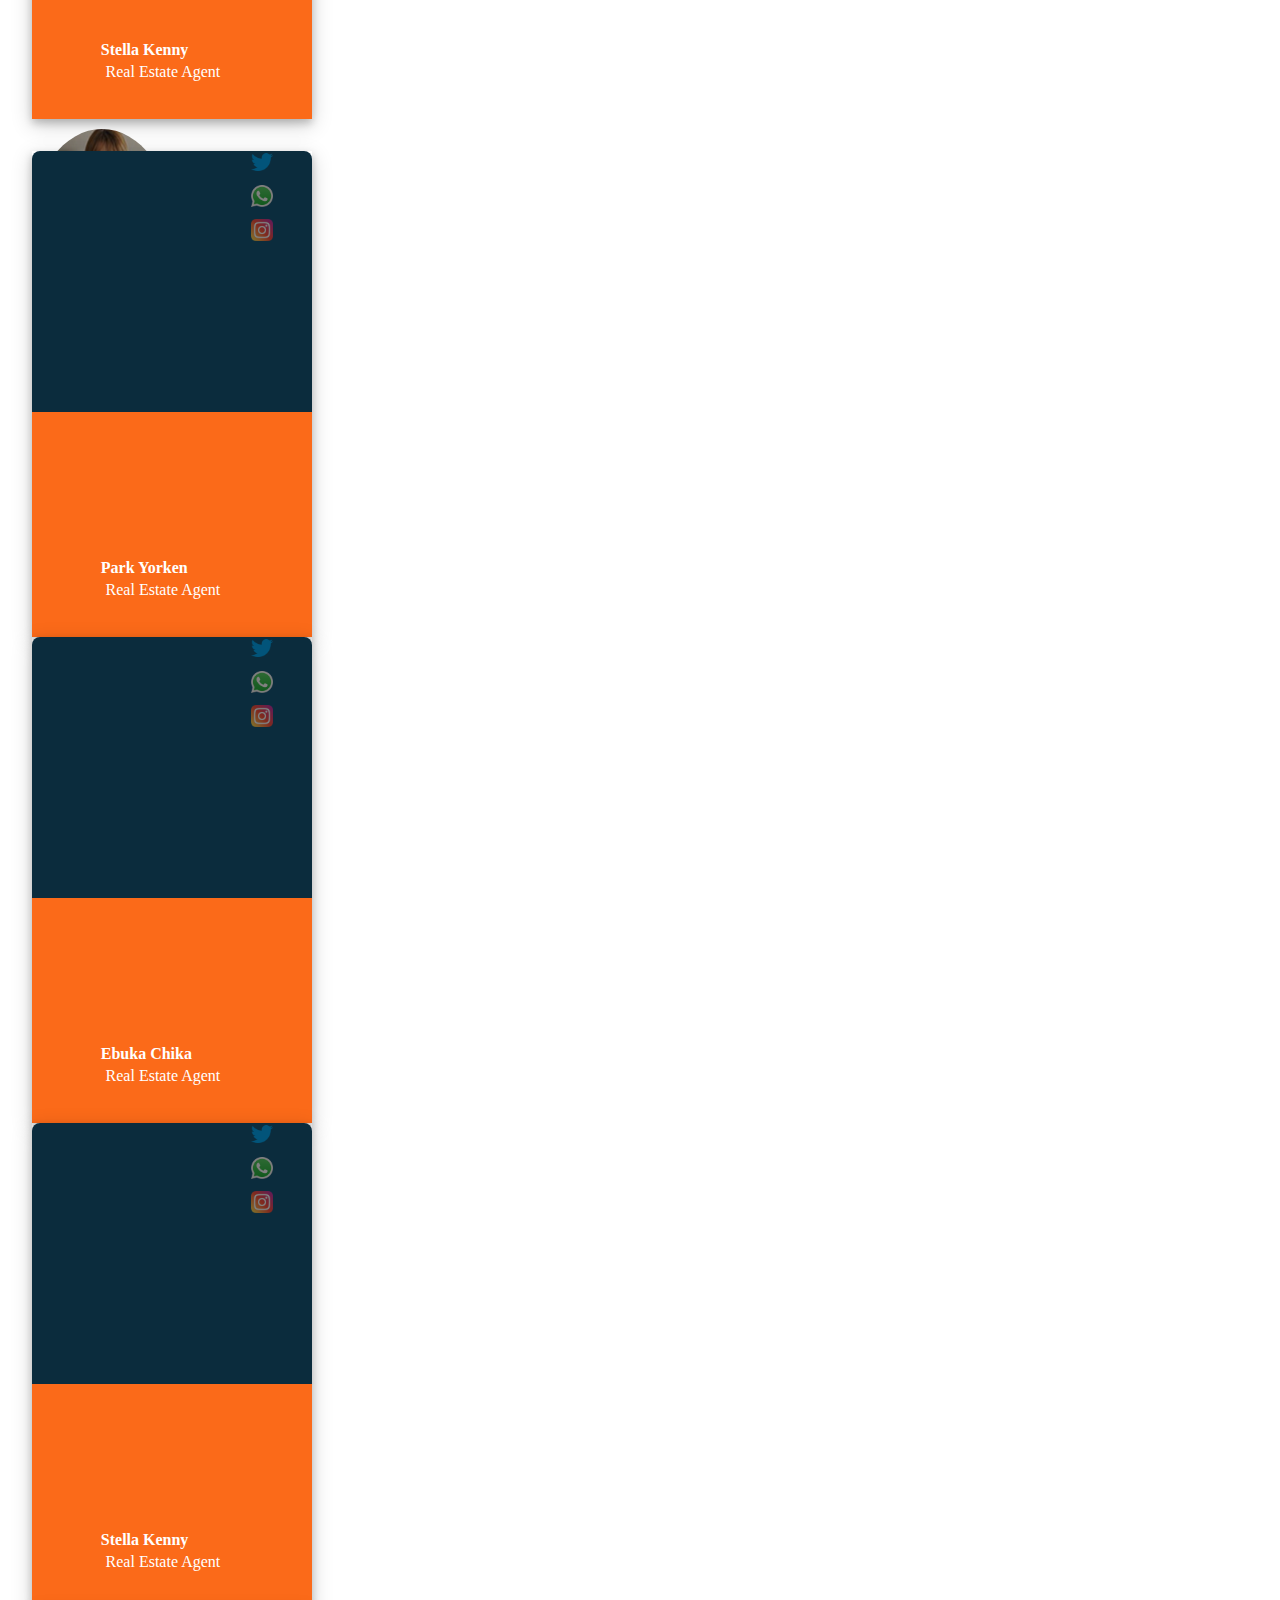
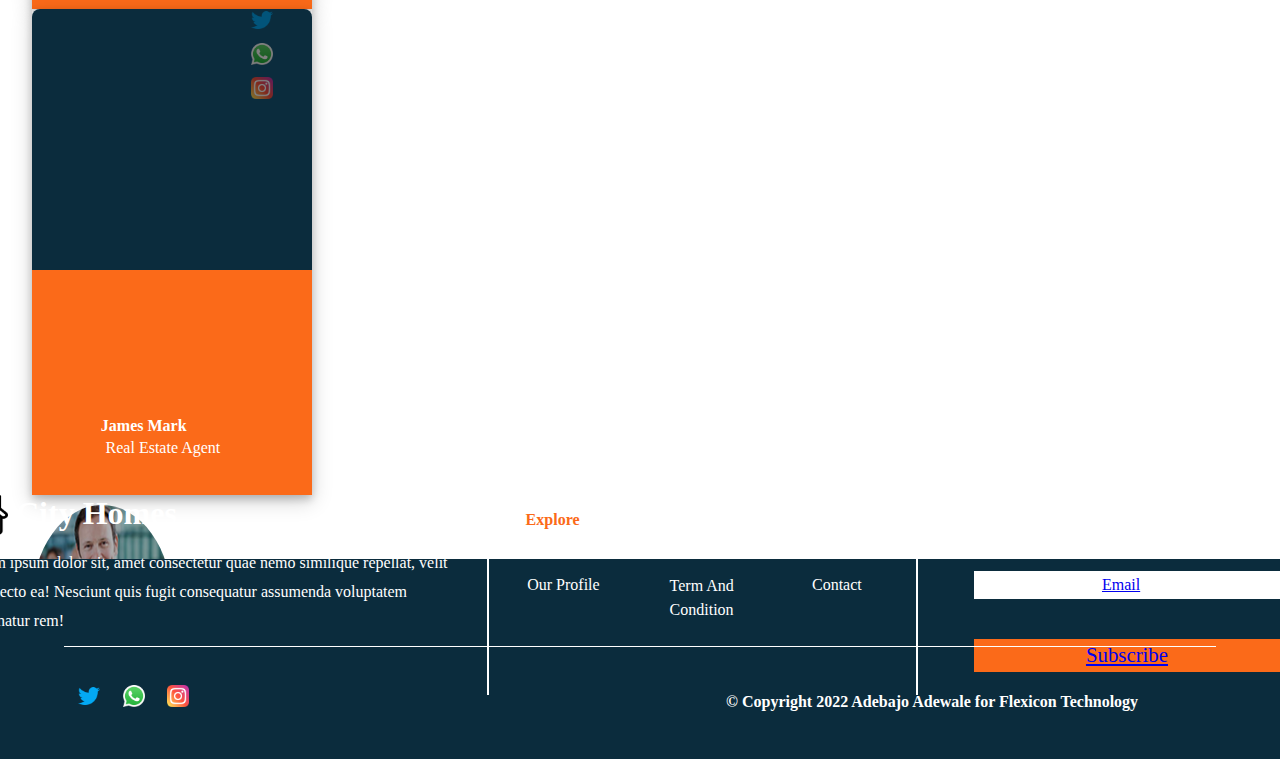
<file: agent.html>
<!DOCTYPE html>
<html lang="en">
<head>
    <meta charset="UTF-8">
    <meta http-equiv="X-UA-Compatible" content="IE=edge">
    <meta name="viewport" content="width=device-width, initial-scale=1.0">
    <title>Our Agent</title>
    <link rel="stylesheet" href="agent.css">
    <link rel="stylesheet" href="https://cdn.jsdelivr.net/npm/bootstrap@4.6.2/dist/css/bootstrap.min.css" integrity="sha384-xOolHFLEh07PJGoPkLv1IbcEPTNtaed2xpHsD9ESMhqIYd0nLMwNLD69Npy4HI+N" crossorigin="anonymous">
</head>
<body>
    <div class="container_all">
        <div class="wrapper">

      <header>
  
<!--BEGINNING OF NAV SECTION   NAV SECTION   NAV SECTION  NAV SECTION-->
            <nav class="navbar navbar-expand-md navbar-light  first-cont">
                <a class="navbar-brand mx-3 " href="index.html"><img src="img/logo.png" alt="" srcset=""></a>
                <button class="navbar-toggler" type="button" data-toggle="collapse" data-target="#navbarScroll" aria-controls="navbarScroll" aria-expanded="false" aria-label="Toggle navigation">
                  <span class="navbar-toggler-icon"></span>
                </button>
              <div class="collapse navbar-collapse nav-sect " id="navbarScroll">
                <ul class="navbar-nav mr-auto  my-lg-0 " >
                  <li class="nav-item active pr-1">
                    <a class="nav-link" href="index.html">Home <span class="sr-only"></span></a>
                  </li>
                  <li class="nav-item active w-50">
                    <a class="nav-link" href="index.html/#container-for-who-are-we">About Us</a>
                  </li>
                  <li class="nav-item active pr-1">
                    <a class="nav-link" href="property.html">Property</a>
                  </li>
                  <li class="nav-item active pr-1">
                    <a class="nav-link" href="blog.html">Blog</a>
                  </li>
                  <li class="nav-item active pr-1">
                    <a class="nav-link" href="agent.html">Contact</a>
                  </li>
                  <li class="nav-item dropdown active   pr-1">
                    <a class="nav-link dropdown-toggle" href="#" role="button" data-toggle="dropdown" aria-expanded="false">
                      Others
                    </a>
                    <ul class="dropdown-menu">
                      <li><a class="dropdown-item" href="sign_up.html">Sign Up</a></li>
                      <li><a class="dropdown-item" href="#">Another action</a></li>
                      <li><hr class="dropdown-divider"></li>
                      <li><a class="dropdown-item" href="#">Something else here</a></li>
                    </ul>
                  </li>
                  <img src="img/images/search.svg" class="imgs-search mt-2" height="10px"  alt="search" data-toggle="popover" data-content="Bottom popover">  
                    <!-- <a tabindex="0" class="btn btn-lg btn-danger" role="button"  data-trigger="focus" title="Dismissible popover" data-content="It's very engaging. Right?">Dismissible popover</a> -->
                </ul>

              </div>
            </nav>
<!-- END OF NAV SECTION NAV SECTION NAV SECTION -->

<!-- 1ST BACKGROUND PART  1ST BACKGROUND PART -->
          <div class="nav-img">
              <div class="overlay">
                <h1>Our Agent</h1>
                <h4>Real Estate </h4>
                <h4>Our Agent</h4>
          </div> 
        
       </div>
   </header>


  <!-- OUR AGENT SECTION ////////////////////////////// -->

      <section>
          <div class="our-agent-container">
              <h2>Our Agents</h2>
              <p>Lorem ipsum dolor, sit amet consectetur adipisicing elit. Fugit corporis quos, quibusdam, blanditiis quisquam ut expedita, numquam quaerat magnam odio debitis. Cumque natus deserunt provident dolores, tenetur optio. Eius voluptas voluptatum, omnis minima reprehenderit cumque quibusdam aperiam?</p>
          </div>

 <!-- ////////////////////////////////////// -->

            <div class="card-deck agent-wrapper">
              <div class="card agent-img">
                <div class="card-body agent-body">
                   <a href="#"><img src="img/images/twitter.png" width="22px" height="22px" alt=""></a>
                  <a href="#"><img src="img/images/whatsapp.png" width="22px" height="22px" alt=""></a>
                  <a href="#"><img src="img/images/instagram.png" width="22px" height="22px" alt=""></a>
                </div>
                <div class="card-body agent-body">
                  <h4> Park Yorken</h4>
                  <p>Real Estate Agent</p>
                </div>
                <img src="img/images/te-1.png" class="card-img-top" alt="...">                
              </div>
              <div class="card agent-img">
                <div class="card-body agent-body">
                   <a href="#"><img src="img/images/twitter.png" width="22px" height="22px" alt=""></a>
                  <a href="#"><img src="img/images/whatsapp.png" width="22px" height="22px" alt=""></a>
                  <a href="#"><img src="img/images/instagram.png" width="22px" height="22px" alt=""></a>
                </div>
                <div class="card-body agent-body">
                  <h4> Rossy Hanny</h4>
                  <p>Real Estate Agent</p>
                </div>
                <img src="img/images/te-2.png" class="card-img-top" alt="...">                
              </div>
              <div class="card agent-img">
                <div class="card-body agent-body">
              <a href="#"><img src="img/images/twitter.png" width="22px" height="22px" alt=""></a>
                  <a href="#"><img src="img/images/whatsapp.png" width="22px" height="22px" alt=""></a>
                  <a href="#"><img src="img/images/instagram.png" width="22px" height="22px" alt=""></a>
                </div>
                <div class="card-body agent-body">
                  <h4>Ebuka Chika</h4>
                  <p>Real Estate Agent</p>
                </div>
                <img src="img/images/te-3.png" class="card-img-top" alt="...">                
              </div>
              <div class="card agent-img">
                <div class="card-body agent-body">
          <a href="#"><img src="img/images/twitter.png" width="22px" height="22px" alt=""></a>
                  <a href="#"><img src="img/images/whatsapp.png" width="22px" height="22px" alt=""></a>
                  <a href="#"><img src="img/images/instagram.png" width="22px" height="22px" alt=""></a>
                </div>
                <div class="card-body agent-body">
                  <h4>Stella Kenny</h4>
                  <p>Real Estate Agent</p>
                </div>
                <img src="img/images/te-4.png" class="card-img-top" alt="...">                
              </div>
             
            </div>

<!-- //////////////////////////////////////////// -->
            <div class="card-deck agent-wrapper">
              <div class="card agent-img">
                    <div class="card-body agent-body">
                      <a href="#"><img src="img/images/twitter.png" width="22px" height="22px" alt=""></a>
                  <a href="#"><img src="img/images/whatsapp.png" width="22px" height="22px" alt=""></a>
                  <a href="#"><img src="img/images/instagram.png" width="22px" height="22px" alt=""></a>
                    </div>
                <div class="card-body agent-body">
                  <h4> Park Yorken</h4>
                  <p>Real Estate Agent</p>
                </div>
                <img src="img/images/te-1.png" class="card-img-top" alt="...">                
              </div>
              <div class="card agent-img">
                <div class="card-body agent-body">
                  <a href="#"><img src="img/images/twitter.png" width="22px" height="22px" alt=""></a>
                  <a href="#"><img src="img/images/whatsapp.png" width="22px" height="22px" alt=""></a>
                  <a href="#"><img src="img/images/instagram.png" width="22px" height="22px" alt=""></a>
                </div>
                <div class="card-body agent-body">
                  <h4> Rossy Hanny</h4>
                  <p>Real Estate Agent</p>
                </div>
                <img src="img/images/te-2.png" class="card-img-top" alt="...">                
              </div>
              <div class="card agent-img">
                <div class="card-body agent-body">
                  <a href="#"><img src="img/images/twitter.png" width="22px" height="22px" alt=""></a>
                  <a href="#"><img src="img/images/whatsapp.png" width="22px" height="22px" alt=""></a>
                  <a href="#"><img src="img/images/instagram.png" width="22px" height="22px" alt=""></a>
                </div>
                <div class="card-body agent-body">
                  <h4>Ebuka Chika</h4>
                  <p>Real Estate Agent</p>
                </div>
                <img src="img/images/te-3.png" class="card-img-top" alt="...">                
              </div>
              <div class="card agent-img">
                <div class="card-body agent-body">
                  <a href="#"><img src="img/images/twitter.png" width="22px" height="22px" alt=""></a>
                  <a href="#"><img src="img/images/whatsapp.png" width="22px" height="22px" alt=""></a>
                  <a href="#"><img src="img/images/instagram.png" width="22px" height="22px" alt=""></a>
                </div>
                <div class="card-body agent-body">
                  <h4>Stella Kenny</h4>
                  <p>Real Estate Agent</p>
                </div>
                <img src="img/images/te-4.png" class="card-img-top" alt="...">                
              </div>
              
            </div>

<!-- /////////////////////////////////////////-->

            <div class="card-deck agent-wrapper">
              <div class="card agent-img">
                <div class="card-body agent-body">
                  <a href="#"><img src="img/images/twitter.png" width="22px" height="22px" alt=""></a>
                  <a href="#"><img src="img/images/whatsapp.png" width="22px" height="22px" alt=""></a>
                  <a href="#"><img src="img/images/instagram.png" width="22px" height="22px" alt=""></a>
                </div>
                <div class="card-body agent-body">
                  <h4> Park Yorken</h4>
                  <p>Real Estate Agent</p>
                </div>
                <img src="img/images/te-1.png" class="card-img-top" alt="...">                
              </div>
             
              <div class="card agent-img">
                <div class="card-body agent-body">
                   <a href="#"><img src="img/images/twitter.png" width="22px" height="22px" alt=""></a>
                  <a href="#"><img src="img/images/whatsapp.png" width="22px" height="22px" alt=""></a>
                  <a href="#"><img src="img/images/instagram.png" width="22px" height="22px" alt=""></a>
                </div>
                <div class="card-body agent-body">
                  <h4>Ebuka Chika</h4>
                  <p>Real Estate Agent</p>
                </div>
                <img src="img/images/te-3.png" class="card-img-top" alt="...">                
              </div>
              <div class="card agent-img">
                <div class="card-body agent-body">
                   <a href="#"><img src="img/images/twitter.png" width="22px" height="22px" alt=""></a>
                  <a href="#"><img src="img/images/whatsapp.png" width="22px" height="22px" alt=""></a>
                  <a href="#"><img src="img/images/instagram.png" width="22px" height="22px" alt=""></a>
                </div>
                <div class="card-body agent-body">
                  <h4>Stella Kenny</h4>
                  <p>Real Estate Agent</p>
                </div>
                <img src="img/images/te-4.png" class="card-img-top" alt="...">                
              </div>
              <div class="card agent-img">
                <div class="card-body agent-body">
                   <a href="#"><img src="img/images/twitter.png" width="22px" height="22px" alt=""></a>
                  <a href="#"><img src="img/images/whatsapp.png" width="22px" height="22px" alt=""></a>
                  <a href="#"><img src="img/images/instagram.png" width="22px" height="22px" alt=""></a>
                </div>
                <div class="card-body agent-body">
                  <h4>James Mark</h4>
                  <p>Real Estate Agent</p>
                </div>
                <img src="img/images/te-3.png" class="card-img-top" alt="..."> 

              </div>
            </div>
      </section>


<section>
  <footer>
    <div class="jumbotron jumbotron-fluid">
        <div class="container ">
            <div class="logo-text">
                <img src="img/images/home.png" width="50px" height="40px" alt=""><span>City Homes</span>
                <p>Lorem ipsum dolor sit, amet consectetur quae nemo similique repellat, velit architecto ea! Nesciunt quis fugit consequatur assumenda voluptatem aspernatur rem!</p>
            </div>
                <div class="line"></div>
            <div class="explore">
              <h4>Explore</h4>
                <ul>
                  <li>About US</li>
                  <li>Meet Our Team</li>
                  <li>Support</li> 
                  
                   <li>Our Profile</li>
                  <li>Term And Condition</li>
                  <li>Contact</li>
                  
                </ul>
               
            </div>
            <div class="line"></div>
  
            <div class="subscribe">
              <h3>Get the best viral story straigth into your inbox!</h3>
              <div class="btn  sub-btn"><a href="#form">Email</a></div>
              <div class="btn  sub-btn"><a href="#form">Subscribe</a></div>
            </div>

            <div class="line-down"></div>
            <div class="footer-last-part">
                  <a href="#"><img src="img/images/twitter.png" width="22px" height="22px" alt=""></a>
                  <a href="#"><img src="img/images/whatsapp.png" width="22px" height="22px" alt=""></a>
                  <a href="#"><img src="img/images/instagram.png" width="22px" height="22px" alt=""></a>
            </div>
            <div class="copyright-part">
              <h4>&copy Copyright 2022 Adebajo Adewale for Flexicon Technology</h4>
            </div>

        </div>
    </div>

  </footer>
</section>

      </div>
   </div>



    
    <script src="app.js"></script>
    <script src="https://cdn.jsdelivr.net/npm/jquery@3.5.1/dist/jquery.slim.min.js" integrity="sha384-DfXdz2htPH0lsSSs5nCTpuj/zy4C+OGpamoFVy38MVBnE+IbbVYUew+OrCXaRkfj" crossorigin="anonymous"></script>
    <script src="https://cdn.jsdelivr.net/npm/popper.js@1.16.1/dist/umd/popper.min.js" integrity="sha384-9/reFTGAW83EW2RDu2S0VKaIzap3H66lZH81PoYlFhbGU+6BZp6G7niu735Sk7lN" crossorigin="anonymous"></script>
    <script src="https://cdn.jsdelivr.net/npm/bootstrap@4.6.2/dist/js/bootstrap.min.js" integrity="sha384-+sLIOodYLS7CIrQpBjl+C7nPvqq+FbNUBDunl/OZv93DB7Ln/533i8e/mZXLi/P+" crossorigin="anonymous"></script>
</body>
</html>
</file>
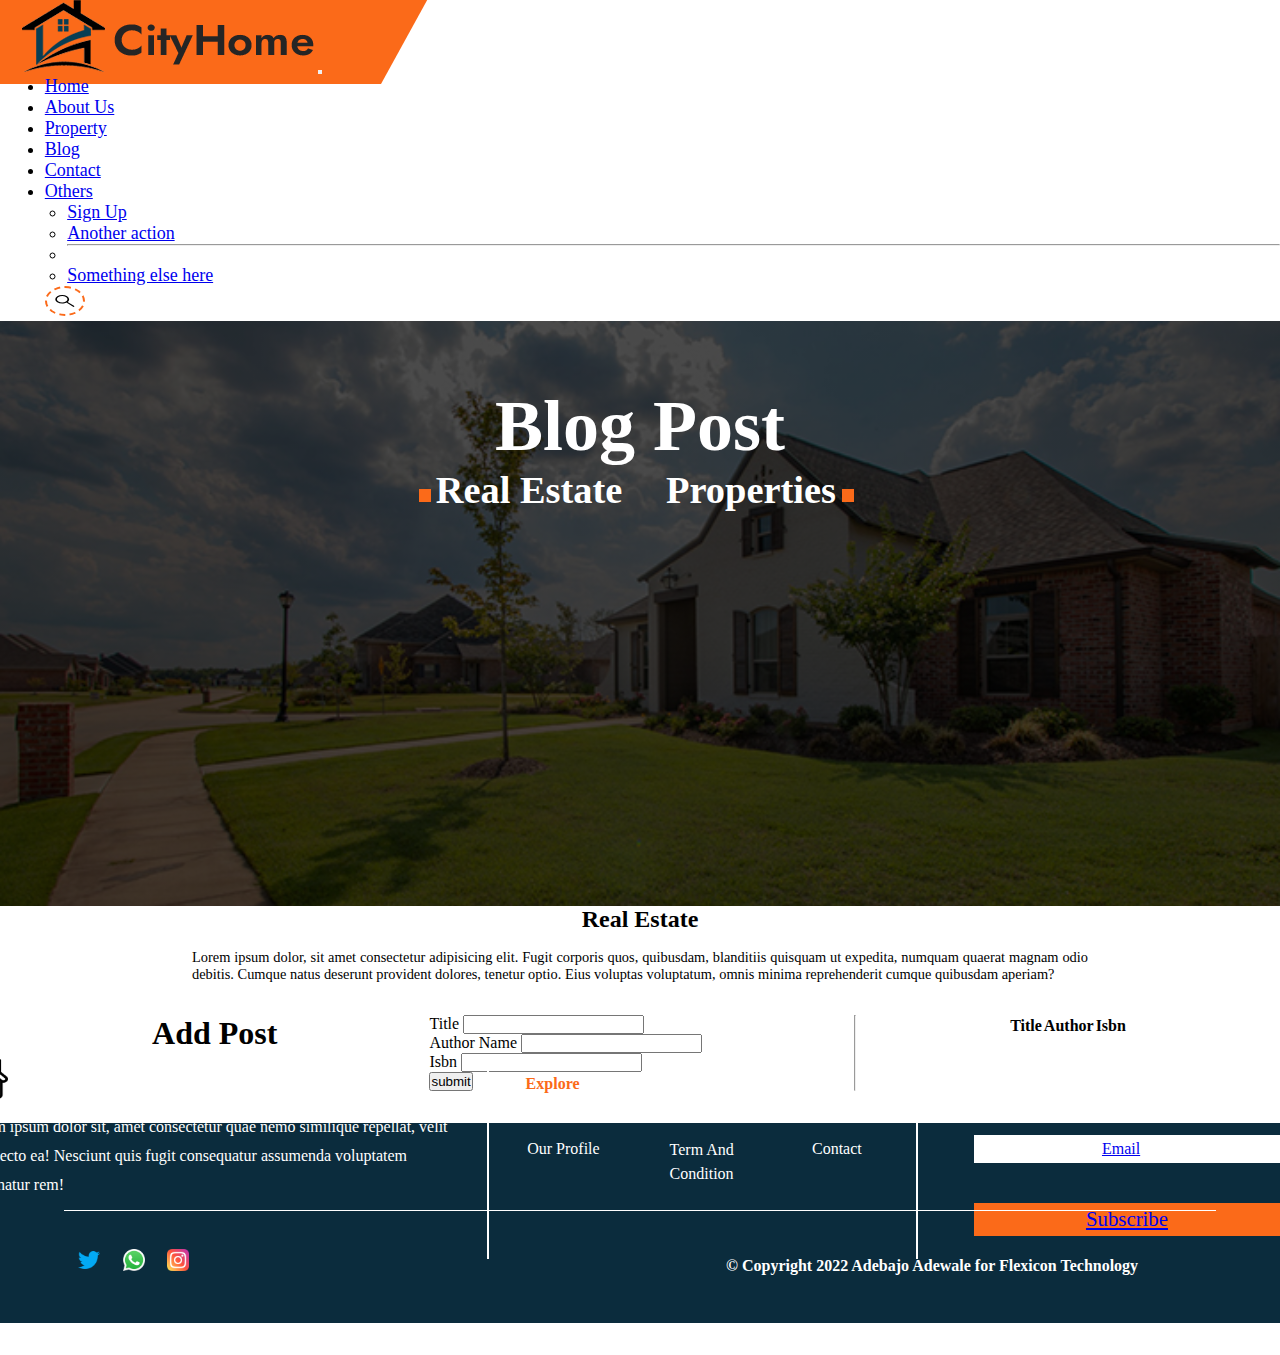
<file: blog.html>
<!DOCTYPE html>
<html lang="en">
<head>
    <meta charset="UTF-8">
    <meta http-equiv="X-UA-Compatible" content="IE=edge">
    <meta name="viewport" content="width=device-width, initial-scale=1.0">
    <title>Blog Post</title>
    <link rel="stylesheet" href="blog.css">
    <link rel="stylesheet" href="https://cdn.jsdelivr.net/npm/bootstrap@4.6.2/dist/css/bootstrap.min.css" integrity="sha384-xOolHFLEh07PJGoPkLv1IbcEPTNtaed2xpHsD9ESMhqIYd0nLMwNLD69Npy4HI+N" crossorigin="anonymous">
</head>
<body>
    <div class="container_all">
        <div class="wrapper">

      <header>
  
<!--BEGINNING OF NAV SECTION   NAV SECTION   NAV SECTION  NAV SECTION-->
            <nav class="navbar navbar-expand-md navbar-light  first-cont">
                <a class="navbar-brand mx-3 " href="index.html"><img src="img/logo.png" alt="" srcset=""></a>
                <button class="navbar-toggler" type="button" data-toggle="collapse" data-target="#navbarScroll" aria-controls="navbarScroll" aria-expanded="false" aria-label="Toggle navigation">
                  <span class="navbar-toggler-icon"></span>
                </button>
              <div class="collapse navbar-collapse nav-sect " id="navbarScroll">
                <ul class="navbar-nav mr-auto  my-lg-0 " >
                  <li class="nav-item active pr-1">
                    <a class="nav-link" href="index.html">Home <span class="sr-only"></span></a>
                  </li>
                  <li class="nav-item active w-50">
                    <a class="nav-link" href="index.html/#container-for-who-are-we">About Us</a>
                  </li>
                  <li class="nav-item active pr-1">
                    <a class="nav-link" href="property.html">Property</a>
                  </li>
                  <li class="nav-item active pr-1">
                    <a class="nav-link" href="blog.html">Blog</a>
                  </li>
                  <li class="nav-item active pr-1">
                    <a class="nav-link" href="agent.html">Contact</a>
                  </li>
                  <li class="nav-item dropdown active   pr-1">
                    <a class="nav-link dropdown-toggle" href="#" role="button" data-toggle="dropdown" aria-expanded="false">
                      Others
                    </a>
                    <ul class="dropdown-menu">
                      <li><a class="dropdown-item" href="sign_up.html">Sign Up</a></li>
                      <li><a class="dropdown-item" href="#">Another action</a></li>
                      <li><hr class="dropdown-divider"></li>
                      <li><a class="dropdown-item" href="#">Something else here</a></li>
                    </ul>
                  </li>
                  <img src="img/images/search.svg" class="imgs-search mt-2" height="10px"  alt="search" data-toggle="popover" data-content="Bottom popover">  
                    <!-- <a tabindex="0" class="btn btn-lg btn-danger" role="button"  data-trigger="focus" title="Dismissible popover" data-content="It's very engaging. Right?">Dismissible popover</a> -->
                </ul>

              </div>
            </nav>
<!-- END OF NAV SECTION NAV SECTION NAV SECTION -->

<!-- 1ST BACKGROUND PART  1ST BACKGROUND PART -->
          <div class="nav-img">
              <div class="overlay">
                <h1>Blog Post</h1>
                <h4>Real Estate </h4>
                <h4>Properties</h4>
          </div> 
        
       </div>
   </header>


  <!-- OUR AGENT SECTION ////////////////////////////// -->

      <section>
          <div class="our-agent-container">
              <h2>Real Estate</h2>
              <p>Lorem ipsum dolor, sit amet consectetur adipisicing elit. Fugit corporis quos, quibusdam, blanditiis quisquam ut expedita, numquam quaerat magnam odio debitis. Cumque natus deserunt provident dolores, tenetur optio. Eius voluptas voluptatum, omnis minima reprehenderit cumque quibusdam aperiam?</p>
          </div>

 <!-- ////////////////////////////////////// -->

     <div class="container">
        <h1>Add Post</h1>
        <form action="" id="book-form">
            <div>
                <label for="title">Title</label>
                <input type="text" id="title" class="u-full-width">    
            </div>
            <div>
                <label for="Author">Author Name</label>
                <input type="text" id="author" class="u-full-width">    
            </div>
            <div>
                <label for="Isbn">Isbn</label>
                <input type="text" id="isbn" class="u-full-width">    
            </div>
            <div>
                <input type="submit" id="submit" class="u-full-width" value="submit">
            </div>
        </form>
        <hr>
        <table class="u-full-width">
                <thead>
                    <tr>
                        <th>Title</th>
                        <th>Author</th>
                        <th>Isbn</th>
                    </tr>
                </thead>
                <tbody id="book-list"></tbody>
        </table>
    </div>






<!-- FOOTER FOOOTER   FOOTER FOOOTER  FOOTER FOOOTER  FOOTER FOOOTER  FOOTER FOOOTER -->
<!-- FOOTER FOOOTER   FOOTER FOOOTER  FOOTER FOOOTER  FOOTER FOOOTER  FOOTER FOOOTER -->
<section>
  <footer>
    <div class="jumbotron jumbotron-fluid">
        <div class="container ">
            <div class="logo-text">
                <img src="img/images/home.png" width="50px" height="40px" alt=""><span>City Homes</span>
                <p>Lorem ipsum dolor sit, amet consectetur quae nemo similique repellat, velit architecto ea! Nesciunt quis fugit consequatur assumenda voluptatem aspernatur rem!</p>
            </div>
                <div class="line"></div>
            <div class="explore">
              <h4>Explore</h4>
                <ul>
                  <li>About US</li>
                  <li>Meet Our Team</li>
                  <li>Support</li> 
                  
                   <li>Our Profile</li>
                  <li>Term And Condition</li>
                  <li>Contact</li>
                  
                </ul>
               
            </div>
            <div class="line"></div>
  
           <div class="subscribe">
              <h3>Get the best viral story straigth into your inbox!</h3>
              <div class="btn  sub-btn"><a href="sign_up.html">Email</a></div>
              <div class="btn  sub-btn"><a href="sign_up.html">Subscribe</a></div>
            </div>
            <div class="line-down"></div>
            <div class="footer-last-part">
                  <a href="#"><img src="img/images/twitter.png" width="22px" height="22px" alt=""></a>
                  <a href="#"><img src="img/images/whatsapp.png" width="22px" height="22px" alt=""></a>
                  <a href="#"><img src="img/images/instagram.png" width="22px" height="22px" alt=""></a>
            </div>
            <div class="copyright-part">
              <h4>&copy Copyright 2022 Adebajo Adewale for Flexicon Technology</h4>
            </div>

        </div>
    </div>

  </footer>
</section>

      </div>
   </div>



    
    <script src="app.js"></script>
    <script src="https://cdn.jsdelivr.net/npm/jquery@3.5.1/dist/jquery.slim.min.js" integrity="sha384-DfXdz2htPH0lsSSs5nCTpuj/zy4C+OGpamoFVy38MVBnE+IbbVYUew+OrCXaRkfj" crossorigin="anonymous"></script>
    <script src="https://cdn.jsdelivr.net/npm/popper.js@1.16.1/dist/umd/popper.min.js" integrity="sha384-9/reFTGAW83EW2RDu2S0VKaIzap3H66lZH81PoYlFhbGU+6BZp6G7niu735Sk7lN" crossorigin="anonymous"></script>
    <script src="https://cdn.jsdelivr.net/npm/bootstrap@4.6.2/dist/js/bootstrap.min.js" integrity="sha384-+sLIOodYLS7CIrQpBjl+C7nPvqq+FbNUBDunl/OZv93DB7Ln/533i8e/mZXLi/P+" crossorigin="anonymous"></script>
</body>
</html>
</file>
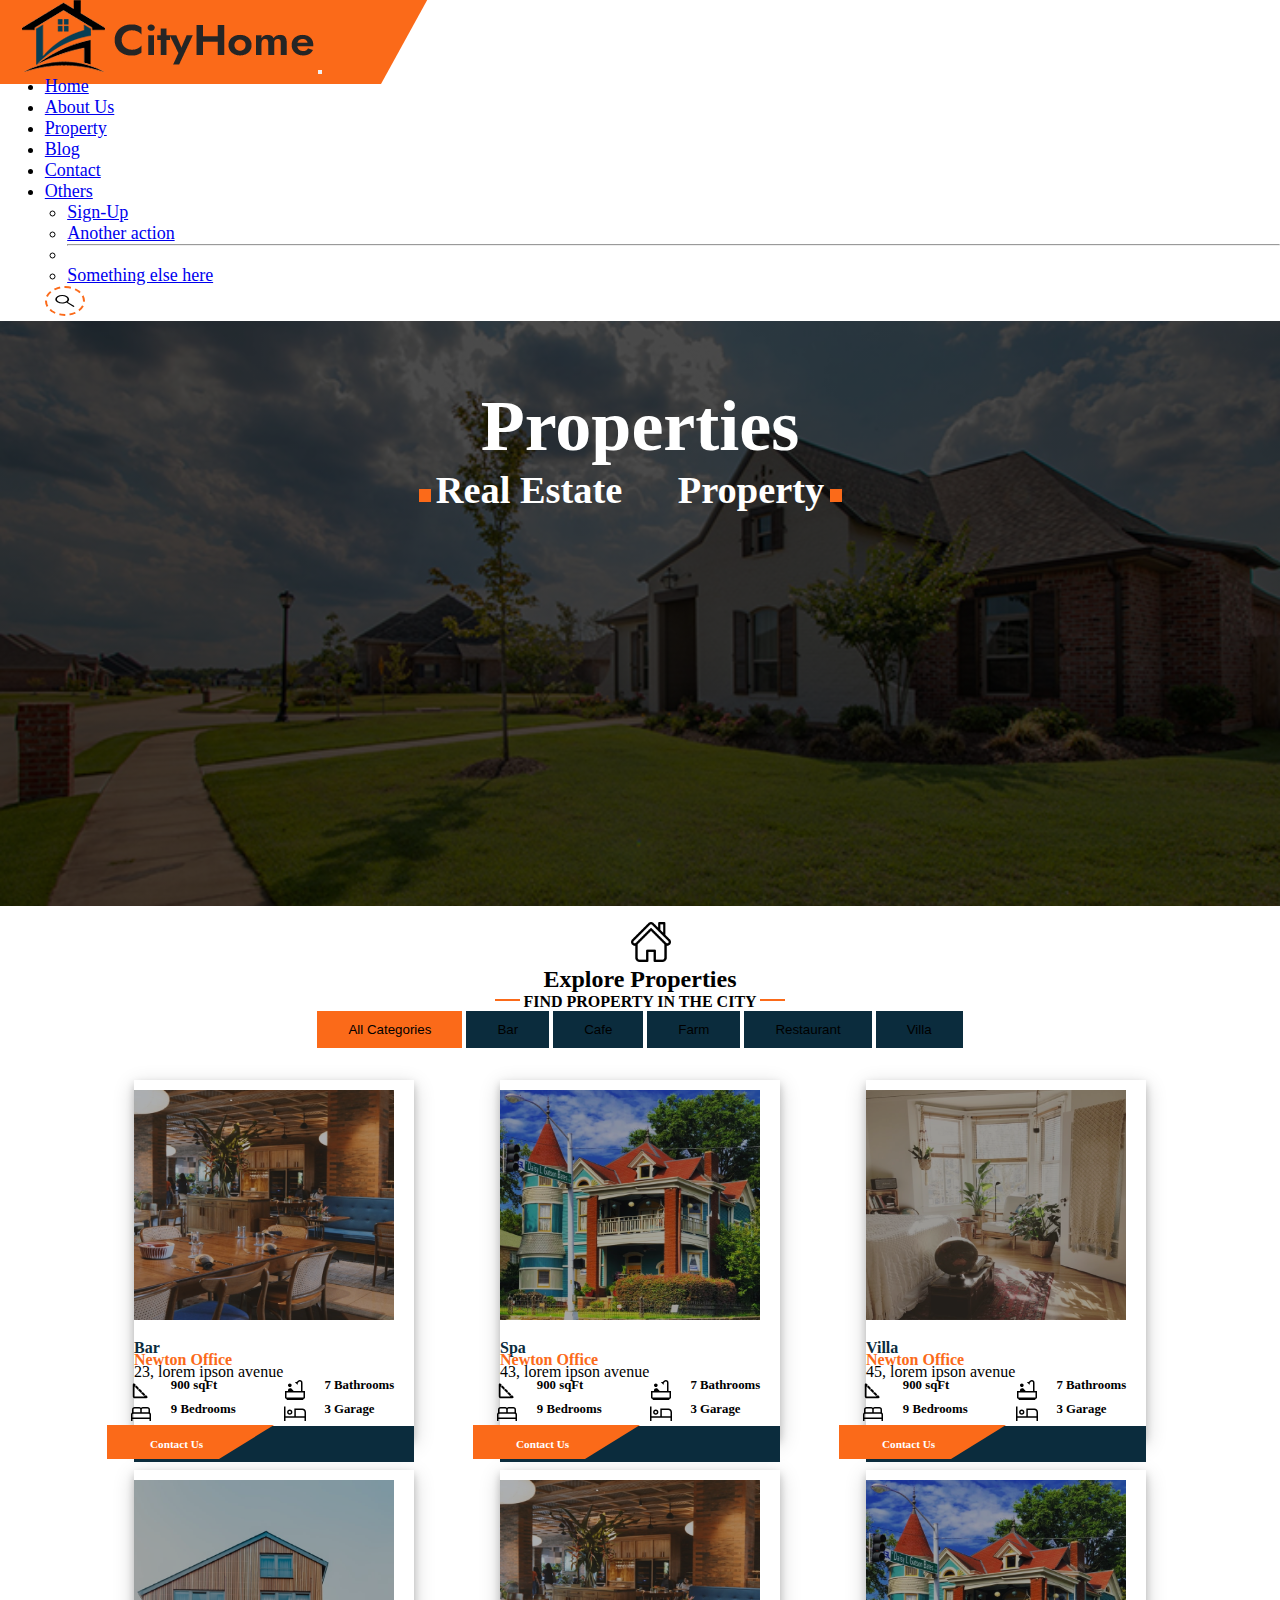
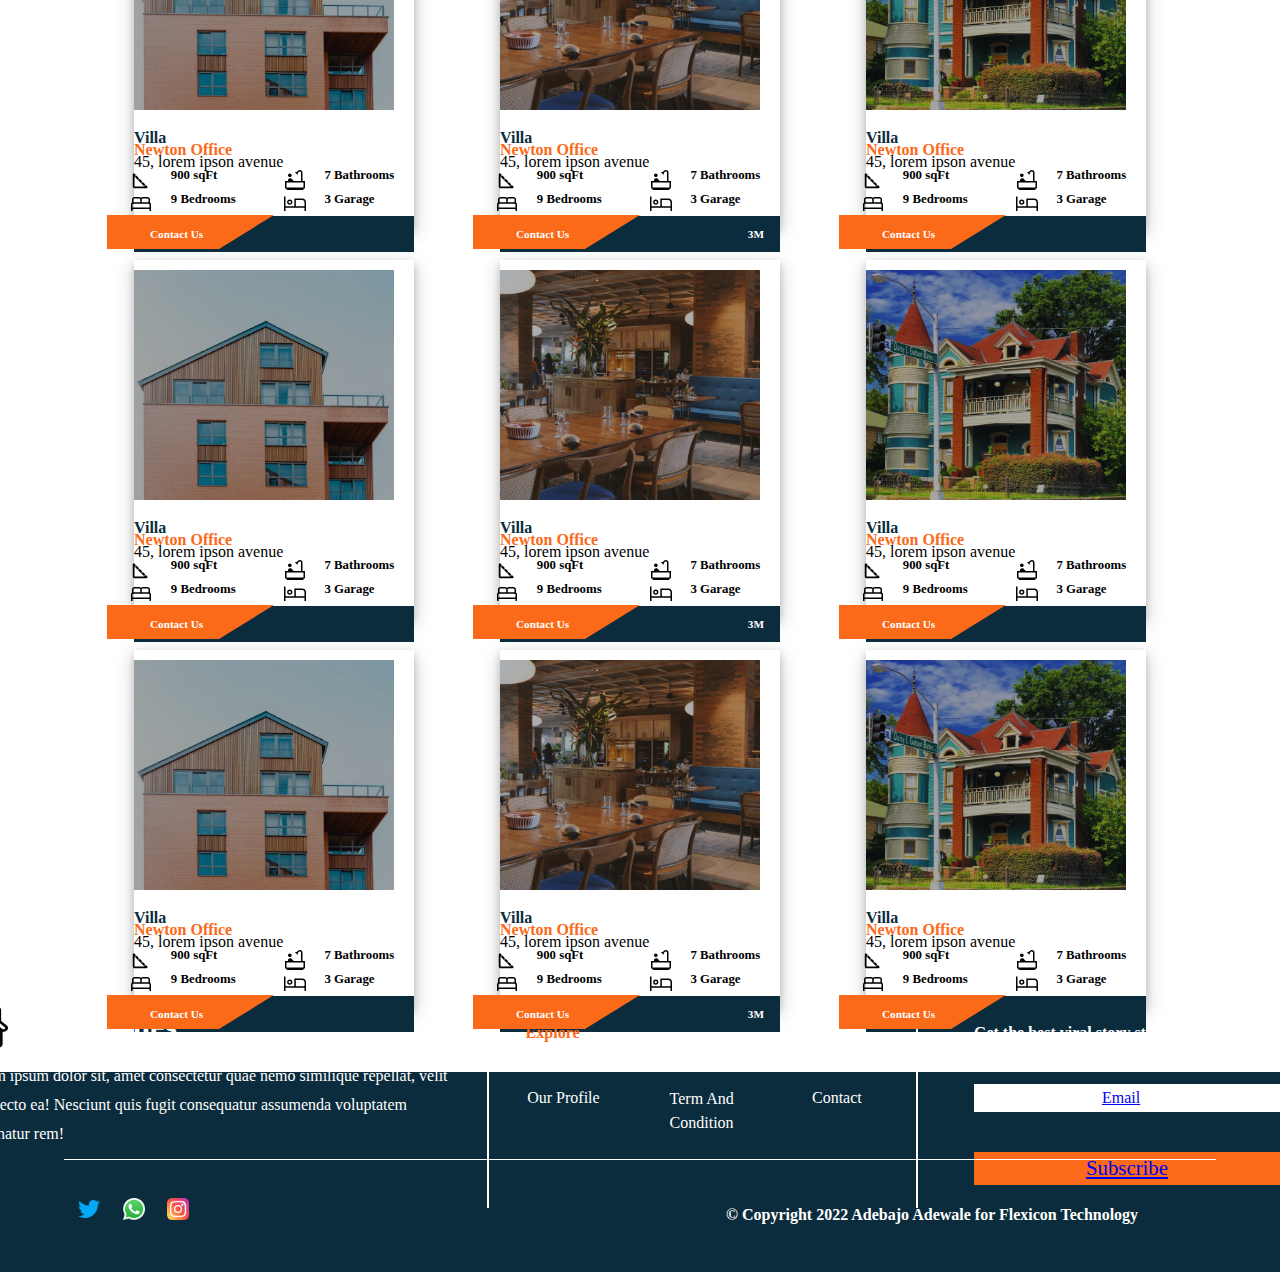
<file: property.html>
<!DOCTYPE html>
<html lang="en">
<head>
    <meta charset="UTF-8">
    <meta http-equiv="X-UA-Compatible" content="IE=edge">
    <meta name="viewport" content="width=device-width, initial-scale=1.0">
    <title>Property Page</title>
    <link rel="stylesheet" href="property-style.css">
    <link rel="stylesheet" href="https://cdn.jsdelivr.net/npm/bootstrap@4.6.2/dist/css/bootstrap.min.css" integrity="sha384-xOolHFLEh07PJGoPkLv1IbcEPTNtaed2xpHsD9ESMhqIYd0nLMwNLD69Npy4HI+N" crossorigin="anonymous">
</head>
<body>
    <div class="container_all">
        <div class="wrapper">

      <header>
  
<!--BEGINNING OF NAV SECTION   NAV SECTION   NAV SECTION  NAV SECTION-->
            <nav class="navbar navbar-expand-md navbar-light  first-cont">
                <a class="navbar-brand mx-3 " href="index.html"><img src="img/logo.png" alt="" srcset=""></a>
                <button class="navbar-toggler" type="button" data-toggle="collapse" data-target="#navbarScroll" aria-controls="navbarScroll" aria-expanded="false" aria-label="Toggle navigation">
                  <span class="navbar-toggler-icon"></span>
                </button>
              <div class="collapse navbar-collapse nav-sect " id="navbarScroll">
                <ul class="navbar-nav mr-auto  my-lg-0 " >
                  <li class="nav-item active pr-1">
                    <a class="nav-link" href="index.html">Home <span class="sr-only"></span></a>
                  </li>
                  <li class="nav-item active w-50">
                    <a class="nav-link" href="index.html/#container-for-who-are-we">About Us</a>
                  </li>
                  <li class="nav-item active pr-1">
                    <a class="nav-link" href="property.html">Property</a>
                  </li>
                  <li class="nav-item active pr-1">
                    <a class="nav-link" href="blog.html">Blog</a>
                  </li>
                  <li class="nav-item active pr-1">
                    <a class="nav-link" href="agent.html  ">Contact</a>
                  </li>
                  <li class="nav-item dropdown active   pr-1">
                    <a class="nav-link dropdown-toggle" href="#" role="button" data-toggle="dropdown" aria-expanded="false">
                      Others
                    </a>
                    <ul class="dropdown-menu">
                      <li><a class="dropdown-item" href="sign_up.html">Sign-Up</a></li>
                      <li><a class="dropdown-item" href="#">Another action</a></li>
                      <li><hr class="dropdown-divider"></li>
                      <li><a class="dropdown-item" href="#">Something else here</a></li>
                    </ul>
                  </li>
                  <img src="img/images/search.svg" class="imgs-search mt-2" height="10px"  alt="search">  
                  <!-- <button class="btn btn-outline-success" type="submit">Search</button>     -->
                </ul>
                
              </div>
            </nav>
<!-- END OF NAV SECTION NAV SECTION NAV SECTION -->

<!-- 1ST BACKGROUND PART  1ST BACKGROUND PART -->
          <div class="nav-img">
              <div class="overlay">
                <h1>Properties</h1>
                <h4>Real Estate</h4>
                <h4>Property</h4>
                
              </div> 
          
       </div>
   </header>

  

      <!--BEGINNING OF ALL CATEGORIES PARTS -->
         <section>
            <div class="recent-part-container">
                <div class="recent-wrapper recent-wrapper2 ">
                    <img src="img/images/home.png" width="40px" height="40px" alt="">
                    <h2>Explore Properties</h2>
                    <h5>FIND PROPERTY IN THE CITY</h5>
                    <div class="btn-group all-categories-btn">
                        <button type="button" class="btn btn-outline-light">All Categories</button>
                        <button type="button" class="btn btn-outline-light ">Bar</button>
                        <button type="button" class="btn btn-outline-light ">Cafe</button>
                        <button type="button" class="btn btn-outline-light ">Farm</button>
                        <button type="button" class="btn btn-outline-light ">Restaurant</button>
                        <button type="button" class="btn btn-outline-light ">Villa</button>
                    </div>
                </div>

              <!-- BEGINING//////////////////////////////////////// -->
              <div class="recent-card-sect">
                  <div class="container ">
                      <div class="card" >
                        <img class="card-img-top" src="img/property-1.png" width="180px" alt="Card image" >
                         <div class="card-img-overlay ">
                           <div class="overlay-imgs2">
                                <span>23M</span>
                            </div>
                        </div>
                        <div class="card-body"> 
                            <div class="card-title">
                                <h5>Bar</h5>
                                <h5>Newton Office</h5>
                                <p>23, lorem ipson avenue </p>
                            
                            </div>
                            <div class="accessory-part">
                                  <img src="img/images/square_foot.svg" width="24px" height="24px" alt=""> <span>900 sqFt</span>
                                  <img src="img/images/bathtub.svg" width="24px" height="24px" alt=""> <span>7 Bathrooms</span>
                                  <img src="img/images/bed.svg" width="24px" height="24px" alt=""><span>9 Bedrooms</span>
                                  <img src="img/images/rooms.svg" width="24px" height="24px" alt=""><span>3 Garage</span>
                            </div>
                        </div>
                            <div class="card-footers">
                                <h5>Contact Us</h5>
                            </div>
                      </div>

<!-- ///////////////////////////////////////////// -->

                      <div class="card" >
                        <img class="card-img-top" src="img/property-2.png" width="180px" alt="Card image" >
                         <div class="card-img-overlay center">
                              <div class="overlay-imgs2">
                                <span>46M</span>
                              </div>
                        
                        </div>
                        <div class="card-body"> 
                            <div class="card-title">
                                <h5>Spa</h5>
                                <h5>Newton Office</h5>
                                <p>43, lorem ipson avenue </p>
                            
                            </div>
                            <div class="accessory-part">
                                  <img src="img/images/square_foot.svg" width="24px" height="24px" alt=""> <span>900 sqFt</span>
                                  <img src="img/images/bathtub.svg" width="24px" height="24px" alt=""> <span>7 Bathrooms</span>
                                  <img src="img/images/bed.svg" width="24px" height="24px" alt=""><span>9 Bedrooms</span>
                                  <img src="img/images/rooms.svg" width="24px" height="24px" alt=""><span>3 Garage</span>
                            </div>
                        </div>
                        <div class="card-footers">
                          <h5>Contact Us</h5>
                        </div>
                      </div>

<!-- ///////////////////////////////// -->

                      <div class="card" >
                        <img class="card-img-top" src="img/property-3.png" width="180px" alt="Card image" >
                         <div class="card-img-overlay center">
                           <div class="overlay-imgs2">
                                <span>23M</span>
                            </div>
                        </div>
                        <div class="card-body"> 
                            <div class="card-title">
                                <h5>Villa</h5>
                                <h5>Newton Office</h5>
                                <p>45, lorem ipson avenue </p>
                            
                            </div>
                            <div class="accessory-part">
                                  <img src="img/images/square_foot.svg" width="24px" height="24px" alt=""> <span>900 sqFt</span>
                                  <img src="img/images/bathtub.svg" width="24px" height="24px" alt=""> <span>7 Bathrooms</span>
                                  <img src="img/images/bed.svg" width="24px" height="24px" alt=""><span>9 Bedrooms</span>
                                  <img src="img/images/rooms.svg" width="24px" height="24px" alt=""><span>3 Garage</span>
                            </div>
                        </div>

                            <div class="card-footers">
                              <h5>Contact Us</h5>
                            </div>
                      </div>


                           
              </div>
            </div>
        <!-- SECOND PART ////////////////////////////////// -->

              <div class="container">
                    <div class="card" >
                        <img class="card-img-top" src="img/property-5.png" width="180px" alt="Card image" >
                         <div class="card-img-overlay center">
                           <div class="overlay-imgs2">
                                <span>23M</span>
                            </div>
                        </div>
                        <div class="card-body"> 
                            <div class="card-title">
                                <h5>Villa</h5>
                                <h5>Newton Office</h5>
                                <p>45, lorem ipson avenue </p>
                            
                            </div>
                            <div class="accessory-part">
                                  <img src="img/images/square_foot.svg" width="24px" height="24px" alt=""> <span>900 sqFt</span>
                                  <img src="img/images/bathtub.svg" width="24px" height="24px" alt=""> <span>7 Bathrooms</span>
                                  <img src="img/images/bed.svg" width="24px" height="24px" alt=""><span>9 Bedrooms</span>
                                  <img src="img/images/rooms.svg" width="24px" height="24px" alt=""><span>3 Garage</span>
                            </div>
                        </div>

                            <div class="card-footers">
                              <h5>Contact Us</h5>
                            </div>
                      </div>

                      <div class="card" >
                        <img class="card-img-top" src="img/property-1.png" width="180px" alt="Card image" >
                         <div class="card-img-overlay center">
                           <div class="overlay-imgs2">
                                <span>23M</span>
                            </div>
                        </div>
                        <div class="card-body"> 
                            <div class="card-title">
                                <h5>Villa</h5>
                                <h5>Newton Office</h5>
                                <p>45, lorem ipson avenue </p>
                            
                            </div>
                            <div class="accessory-part">
                                  <img src="img/images/square_foot.svg" width="24px" height="24px" alt=""> <span>900 sqFt</span>
                                  <img src="img/images/bathtub.svg" width="24px" height="24px" alt=""> <span>7 Bathrooms</span>
                                  <img src="img/images/bed.svg" width="24px" height="24px" alt=""><span>9 Bedrooms</span>
                                  <img src="img/images/rooms.svg" width="24px" height="24px" alt=""><span>3 Garage</span>
                            </div>
                        </div>

                            <div class="card-footers">
                              <h5>Contact Us</h5>
                              <h5>3M</h5>
                            </div>
                      </div>

                      <div class="card" >
                        <img class="card-img-top" src="img/property-2.png" width="180px" alt="Card image" >
                         <div class="card-img-overlay center">
                           <div class="overlay-imgs2">
                                <span>23M</span>
                            </div>
                        </div>
                        <div class="card-body"> 
                            <div class="card-title">
                                <h5>Villa</h5>
                                <h5>Newton Office</h5>
                                <p>45, lorem ipson avenue </p>
                            
                            </div>
                            <div class="accessory-part">
                                  <img src="img/images/square_foot.svg" width="24px" height="24px" alt=""> <span>900 sqFt</span>
                                  <img src="img/images/bathtub.svg" width="24px" height="24px" alt=""> <span>7 Bathrooms</span>
                                  <img src="img/images/bed.svg" width="24px" height="24px" alt=""><span>9 Bedrooms</span>
                                  <img src="img/images/rooms.svg" width="24px" height="24px" alt=""><span>3 Garage</span>
                            </div>
                        </div>

                            <div class="card-footers">
                              <h5>Contact Us</h5>

                            </div>
                      </div>
              </div>
              <div class="container">
                    <div class="card" >
                        <img class="card-img-top" src="img/property-5.png" width="180px" alt="Card image" >
                         <div class="card-img-overlay center">
                           <div class="overlay-imgs2">
                                <span>23M</span>
                            </div>
                        </div>
                        <div class="card-body"> 
                            <div class="card-title">
                                <h5>Villa</h5>
                                <h5>Newton Office</h5>
                                <p>45, lorem ipson avenue </p>
                            
                            </div>
                            <div class="accessory-part">
                                  <img src="img/images/square_foot.svg" width="24px" height="24px" alt=""> <span>900 sqFt</span>
                                  <img src="img/images/bathtub.svg" width="24px" height="24px" alt=""> <span>7 Bathrooms</span>
                                  <img src="img/images/bed.svg" width="24px" height="24px" alt=""><span>9 Bedrooms</span>
                                  <img src="img/images/rooms.svg" width="24px" height="24px" alt=""><span>3 Garage</span>
                            </div>
                        </div>

                            <div class="card-footers">
                              <h5>Contact Us</h5>
                            </div>
                      </div>

                      <div class="card" >
                        <img class="card-img-top" src="img/property-1.png" width="180px" alt="Card image" >
                         <div class="card-img-overlay center">
                           <div class="overlay-imgs2">
                                <span>23M</span>
                            </div>
                        </div>
                        <div class="card-body"> 
                            <div class="card-title">
                                <h5>Villa</h5>
                                <h5>Newton Office</h5>
                                <p>45, lorem ipson avenue </p>
                            
                            </div>
                            <div class="accessory-part">
                                  <img src="img/images/square_foot.svg" width="24px" height="24px" alt=""> <span>900 sqFt</span>
                                  <img src="img/images/bathtub.svg" width="24px" height="24px" alt=""> <span>7 Bathrooms</span>
                                  <img src="img/images/bed.svg" width="24px" height="24px" alt=""><span>9 Bedrooms</span>
                                  <img src="img/images/rooms.svg" width="24px" height="24px" alt=""><span>3 Garage</span>
                            </div>
                        </div>

                            <div class="card-footers">
                              <h5>Contact Us</h5>
                              <h5>3M</h5>
                            </div>
                      </div>

                      <div class="card" >
                        <img class="card-img-top" src="img/property-2.png" width="180px" alt="Card image" >
                         <div class="card-img-overlay center">
                           <div class="overlay-imgs2">
                                <span>23M</span>
                            </div>
                        </div>
                        <div class="card-body"> 
                            <div class="card-title">
                                <h5>Villa</h5>
                                <h5>Newton Office</h5>
                                <p>45, lorem ipson avenue </p>
                            
                            </div>
                            <div class="accessory-part">
                                  <img src="img/images/square_foot.svg" width="24px" height="24px" alt=""> <span>900 sqFt</span>
                                  <img src="img/images/bathtub.svg" width="24px" height="24px" alt=""> <span>7 Bathrooms</span>
                                  <img src="img/images/bed.svg" width="24px" height="24px" alt=""><span>9 Bedrooms</span>
                                  <img src="img/images/rooms.svg" width="24px" height="24px" alt=""><span>3 Garage</span>
                            </div>
                        </div>

                            <div class="card-footers">
                              <h5>Contact Us</h5>

                            </div>
                      </div>
              </div>
              <!-- FOUTH PARTH///////////////////////////// -->
              <div class="container">
                    <div class="card" >
                        <img class="card-img-top" src="img/property-5.png" width="180px" alt="Card image" >
                         <div class="card-img-overlay center">
                           <div class="overlay-imgs2">
                                <span>23M</span>
                            </div>
                        </div>
                        <div class="card-body"> 
                            <div class="card-title">
                                <h5>Villa</h5>
                                <h5>Newton Office</h5>
                                <p>45, lorem ipson avenue </p>
                            
                            </div>
                            <div class="accessory-part">
                                  <img src="img/images/square_foot.svg" width="24px" height="24px" alt=""> <span>900 sqFt</span>
                                  <img src="img/images/bathtub.svg" width="24px" height="24px" alt=""> <span>7 Bathrooms</span>
                                  <img src="img/images/bed.svg" width="24px" height="24px" alt=""><span>9 Bedrooms</span>
                                  <img src="img/images/rooms.svg" width="24px" height="24px" alt=""><span>3 Garage</span>
                            </div>
                        </div>

                            <div class="card-footers">
                              <h5>Contact Us</h5>
                            </div>
                      </div>

                      <div class="card" >
                        <img class="card-img-top" src="img/property-1.png" width="180px" alt="Card image" >
                         <div class="card-img-overlay center">
                           <div class="overlay-imgs2">
                                <span>23M</span>
                            </div>
                        </div>
                        <div class="card-body"> 
                            <div class="card-title">
                                <h5>Villa</h5>
                                <h5>Newton Office</h5>
                                <p>45, lorem ipson avenue </p>
                            
                            </div>
                            <div class="accessory-part">
                                  <img src="img/images/square_foot.svg" width="24px" height="24px" alt=""> <span>900 sqFt</span>
                                  <img src="img/images/bathtub.svg" width="24px" height="24px" alt=""> <span>7 Bathrooms</span>
                                  <img src="img/images/bed.svg" width="24px" height="24px" alt=""><span>9 Bedrooms</span>
                                  <img src="img/images/rooms.svg" width="24px" height="24px" alt=""><span>3 Garage</span>
                            </div>
                        </div>

                            <div class="card-footers">
                              <h5>Contact Us</h5>
                              <h5>3M</h5>
                            </div>
                      </div>

                      <div class="card" >
                        <img class="card-img-top" src="img/property-2.png" width="180px" alt="Card image" >
                         <div class="card-img-overlay center">
                           <div class="overlay-imgs2">
                                <span>23M</span>
                            </div>
                        </div>
                        <div class="card-body"> 
                            <div class="card-title">
                                <h5>Villa</h5>
                                <h5>Newton Office</h5>
                                <p>45, lorem ipson avenue </p>
                            
                            </div>
                            <div class="accessory-part">
                                  <img src="img/images/square_foot.svg" width="24px" height="24px" alt=""> <span>900 sqFt</span>
                                  <img src="img/images/bathtub.svg" width="24px" height="24px" alt=""> <span>7 Bathrooms</span>
                                  <img src="img/images/bed.svg" width="24px" height="24px" alt=""><span>9 Bedrooms</span>
                                  <img src="img/images/rooms.svg" width="24px" height="24px" alt=""><span>3 Garage</span>
                            </div>
                        </div>

                            <div class="card-footers">
                              <h5>Contact Us</h5>

                            </div>
                      </div>
              </div>

              <!-- THIRD PART /////////////////////////////////// -->




        </section>
      <!-- ENDING OF ALL CATEGORIES -->



  

<section>
  <footer>
    <div class="jumbotron jumbotron-fluid">
        <div class="container ">
            <div class="logo-text">
                <img src="img/images/home.png" width="50px" height="40px" alt=""><span>City Homes</span>
                <p>Lorem ipsum dolor sit, amet consectetur quae nemo similique repellat, velit architecto ea! Nesciunt quis fugit consequatur assumenda voluptatem aspernatur rem!</p>
            </div>
                <div class="line"></div>
            <div class="explore">
              <h4>Explore</h4>
                <ul>
                  <li>About US</li>
                  <li>Meet Our Team</li>
                  <li>Support</li> 
                  
                   <li>Our Profile</li>
                  <li>Term And Condition</li>
                  <li>Contact</li>
                  
                </ul>
               
            </div>
            <div class="line"></div>
  
            <div class="subscribe">
              <h3>Get the best viral story straigth into your inbox!</h3>
              <div class="btn  sub-btn"><a href="#form">Email</a></div>
              <div class="btn  sub-btn"><a href="#form">Subscribe</a></div>
            </div>

            <div class="line-down"></div>
            <div class="footer-last-part">
                  <a href="#"><img src="img/images/twitter.png" width="22px" height="22px" alt=""></a>
                  <a href="#"><img src="img/images/whatsapp.png" width="22px" height="22px" alt=""></a>
                  <a href="#"><img src="img/images/instagram.png" width="22px" height="22px" alt=""></a>
            </div>
            <div class="copyright-part">
              <h4>&copy Copyright 2022 Adebajo Adewale for Flexicon Technology</h4>
            </div>

        </div>
    </div>

  </footer>
</section>

      </div>
   </div>



    
    <script src="app.js"></script>
    <script src="https://cdn.jsdelivr.net/npm/jquery@3.5.1/dist/jquery.slim.min.js" integrity="sha384-DfXdz2htPH0lsSSs5nCTpuj/zy4C+OGpamoFVy38MVBnE+IbbVYUew+OrCXaRkfj" crossorigin="anonymous"></script>
    <script src="https://cdn.jsdelivr.net/npm/popper.js@1.16.1/dist/umd/popper.min.js" integrity="sha384-9/reFTGAW83EW2RDu2S0VKaIzap3H66lZH81PoYlFhbGU+6BZp6G7niu735Sk7lN" crossorigin="anonymous"></script>
    <script src="https://cdn.jsdelivr.net/npm/bootstrap@4.6.2/dist/js/bootstrap.min.js" integrity="sha384-+sLIOodYLS7CIrQpBjl+C7nPvqq+FbNUBDunl/OZv93DB7Ln/533i8e/mZXLi/P+" crossorigin="anonymous"></script>
</body>
</html>
</file>
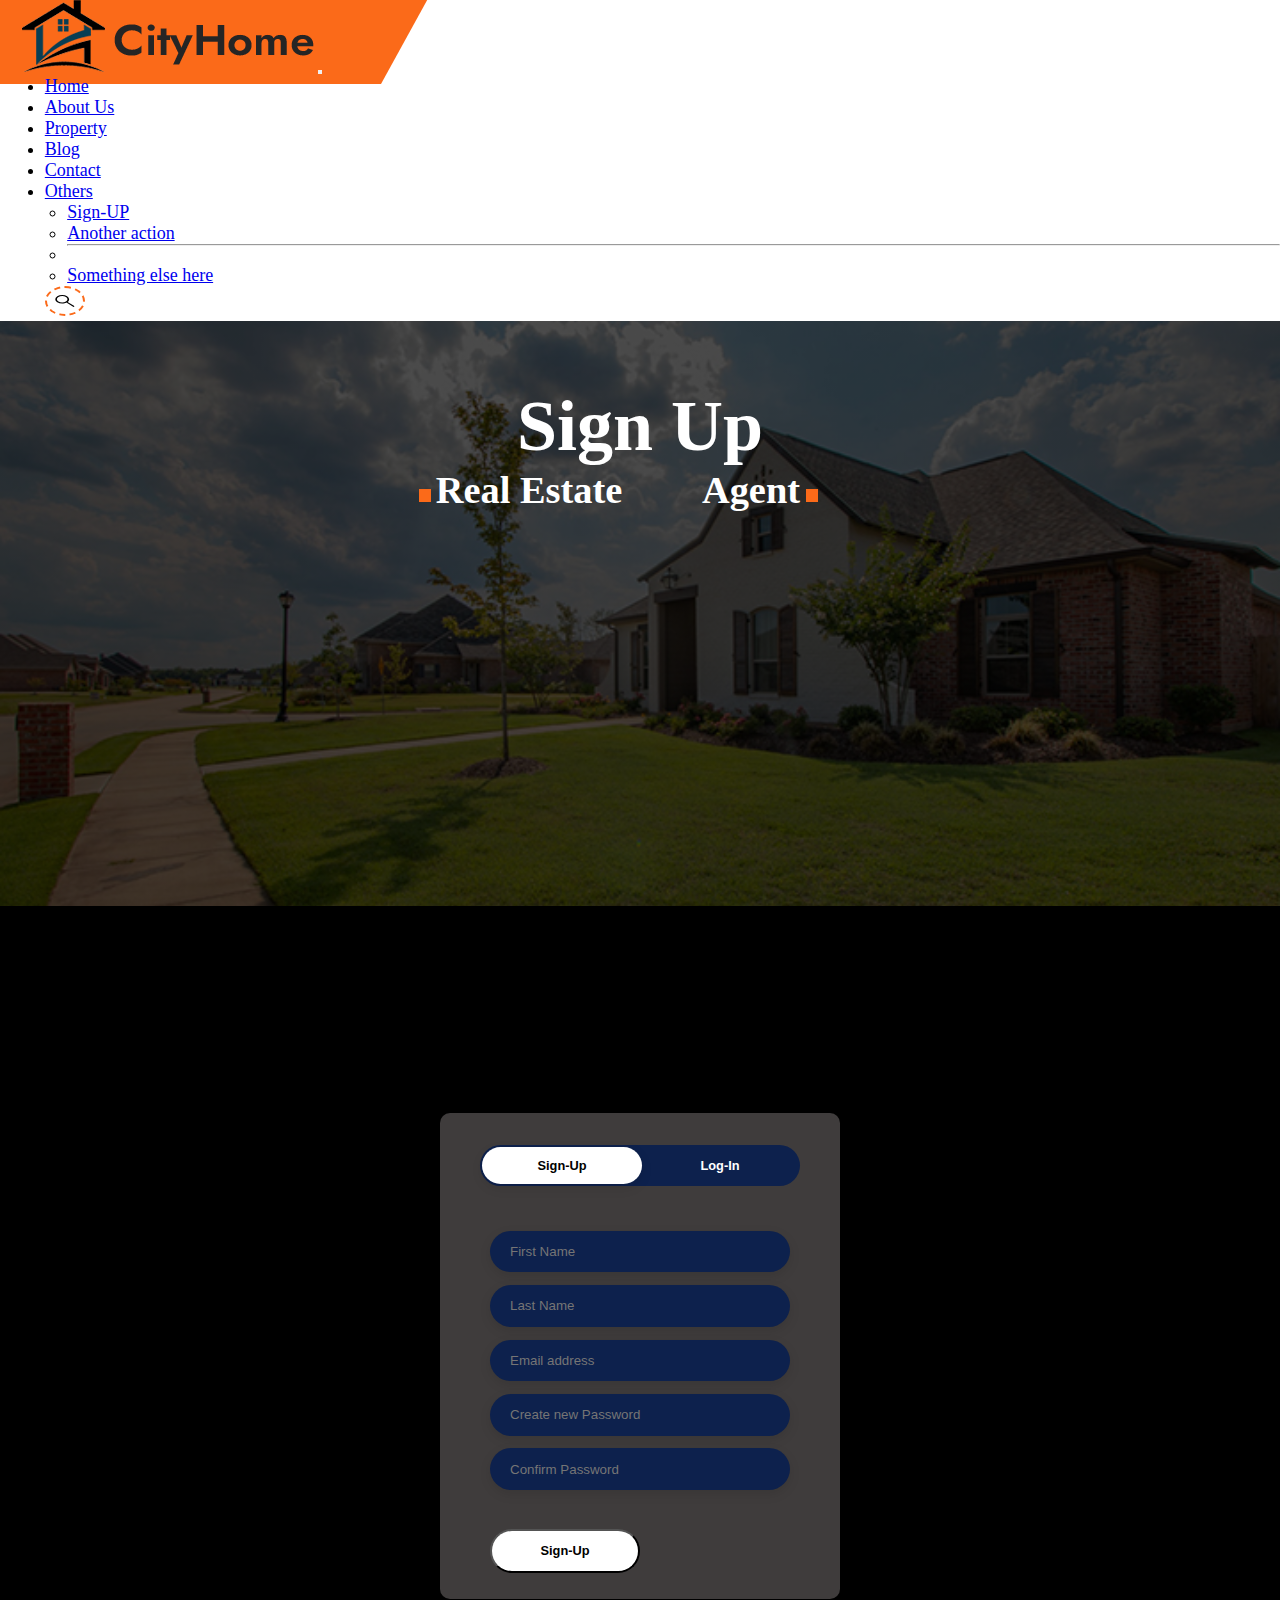
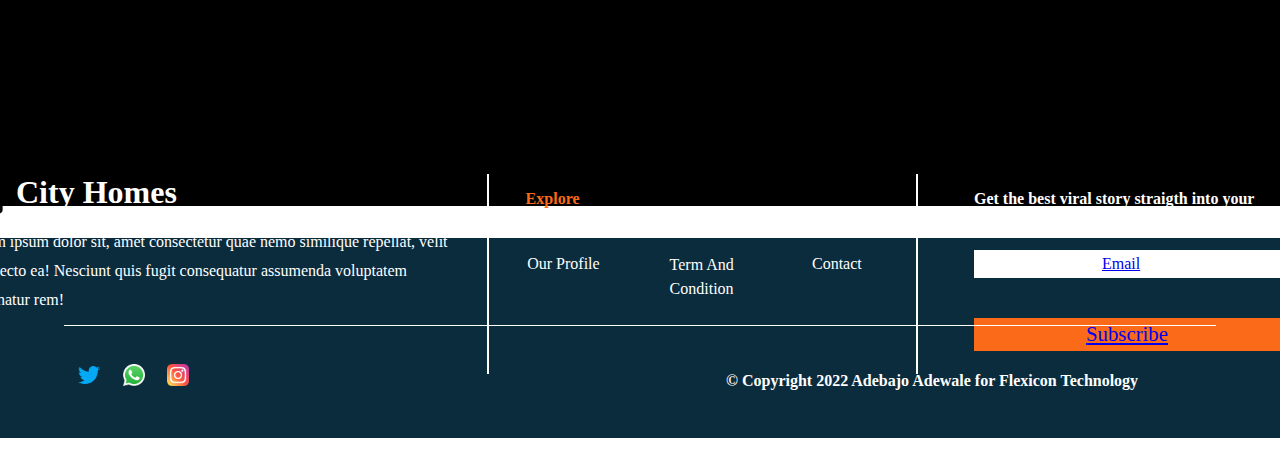
<file: sign_up.html>
<!DOCTYPE html>
<html lang="en">
<head>
    <meta charset="UTF-8">
    <meta http-equiv="X-UA-Compatible" content="IE=edge">
    <meta name="viewport" content="width=device-width, initial-scale=1.0">
    <title>Sign Up Page</title>
    <link rel="stylesheet" href="sign-up.css">
    <link rel="stylesheet" href="https://cdn.jsdelivr.net/npm/bootstrap@4.6.2/dist/css/bootstrap.min.css" integrity="sha384-xOolHFLEh07PJGoPkLv1IbcEPTNtaed2xpHsD9ESMhqIYd0nLMwNLD69Npy4HI+N" crossorigin="anonymous">
</head>
<body>
    <div class="container_all">
        <div class="wrapper">

      <header>
  
<!--BEGINNING OF NAV SECTION   NAV SECTION   NAV SECTION  NAV SECTION-->
            <nav class="navbar navbar-expand-md navbar-light  first-cont">
                <a class="navbar-brand mx-3 " href="index.html"><img src="img/logo.png" alt="" srcset=""></a>
                <button class="navbar-toggler" type="button" data-toggle="collapse" data-target="#navbarScroll" aria-controls="navbarScroll" aria-expanded="false" aria-label="Toggle navigation">
                  <span class="navbar-toggler-icon"></span>
                </button>
              <div class="collapse navbar-collapse nav-sect " id="navbarScroll">
                <ul class="navbar-nav mr-auto  my-lg-0 " >
                  <li class="nav-item active pr-1">
                    <a class="nav-link" href="index.html">Home <span class="sr-only"></span></a>
                  </li>
                  <li class="nav-item active w-50">
                    <a class="nav-link" href="index.html/#container-for-who-are-we">About Us</a>
                  </li>
                  <li class="nav-item active pr-1">
                    <a class="nav-link" href="property.html">Property</a>
                  </li>
                  <li class="nav-item active pr-1">
                    <a class="nav-link" href="blog.html">Blog</a>
                  </li>
                  <li class="nav-item active pr-1">
                    <a class="nav-link" href="agent.html  ">Contact</a>
                  </li>
                  <li class="nav-item dropdown active   pr-1">
                    <a class="nav-link dropdown-toggle" href="#" role="button" data-toggle="dropdown" aria-expanded="false">
                      Others
                    </a>
                    <ul class="dropdown-menu">
                      <li><a class="dropdown-item" href="sign_up.html">Sign-UP</a></li>
                      <li><a class="dropdown-item" href="#">Another action</a></li>
                      <li><hr class="dropdown-divider"></li>
                      <li><a class="dropdown-item" href="#">Something else here</a></li>
                    </ul>
                  </li>
                  <img src="img/images/search.svg" class="imgs-search mt-2" height="10px"  alt="search">  
                  <!-- <button class="btn btn-outline-success" type="submit">Search</button>     -->
                </ul>
                
              </div>
            </nav>
<!-- END OF NAV SECTION NAV SECTION NAV SECTION -->

<!-- 1ST BACKGROUND PART  1ST BACKGROUND PART -->
          <div class="nav-img">
              <div class="overlay">
                <h1>Sign Up</h1>
                <h4>Real Estate</h4>
                <h4>Agent</h4>
                
              </div> 
          
       </div>
   </header>

  

      <!--BEGINNING OF THE SIGN UP / LOG IN -->
      <!--BEGINNING OF THE SIGN UP / LOG IN -->
      <!--BEGINNING OF THE SIGN UP / LOG IN -->

            <div class="wrapper-form">
                <div class="modalForm">
                    <div class="actionBtns">
                        <button class="actionBtn signupBtn">sign-Up</button>
                        <button class="actionBtn loginBtn">Log-In</button>
                        <button class="moveBtn ">Sign-Up</button>
                    </div>

                    <div class="userForm">
                        <form action=""class="form signup signUpForm" id="form">
                            <div class="inputGroup">
                                <input type="text" placeholder="First Name">
                            </div>
                            <div class="inputGroup">
                                <input type="text" placeholder="Last Name">
                            </div>
                            <div class="inputGroup">
                                <input type="email" placeholder="Email address">
                            </div>
                            <div class="inputGroup">
                                <input type="Password" placeholder="Create new Password">
                            </div>
                            <div class="inputGroup">
                                <input type="Password" placeholder="Confirm Password">
                            </div>
                            <button type="submit" class="submitBtn">Sign-Up</button>
                        </form>


                        <form action=""class="form login">
                          
                            <div class="inputGroup">
                                <input type="email" placeholder="Email address">
                            </div>
                            <div class="inputGroup">
                                <input type="Password" placeholder="Create new Password">
                            </div>
                            
                            <button type="submit" class="submitBtn">Log-In</button>
                        </form>
                    </div>
                </div>
            </div>

       

      <!--END OF THE SIGN UP / LOG IN -->
      <!--END OF THE SIGN UP / LOG IN -->
      <!--END OF THE SIGN UP / LOG IN -->
        

  

<section>
  <footer>
    <div class="jumbotron jumbotron-fluid">
        <div class="container ">
            <div class="logo-text">
                <img src="img/images/home.png" width="50px" height="40px" alt=""><span>City Homes</span>
                <p>Lorem ipsum dolor sit, amet consectetur quae nemo similique repellat, velit architecto ea! Nesciunt quis fugit consequatur assumenda voluptatem aspernatur rem!</p>
            </div>
                <div class="line"></div>
            <div class="explore">
              <h4>Explore</h4>
                <ul>
                  <li>About US</li>
                  <li>Meet Our Team</li>
                  <li>Support</li> 
                  
                   <li>Our Profile</li>
                  <li>Term And Condition</li>
                  <li>Contact</li>
                  
                </ul>
               
            </div>
            <div class="line"></div>
  
            <div class="subscribe">
              <h3>Get the best viral story straigth into your inbox!</h3>
              <div class="btn  sub-btn"><a href="#form">Email</a></div>
              <div class="btn  sub-btn"><a href="#form">Subscribe</a></div>
            </div>
            

            <div class="line-down"></div>
            <div class="footer-last-part">
                  <a href="#"><img src="img/images/twitter.png" width="22px" height="22px" alt=""></a>
                  <a href="#"><img src="img/images/whatsapp.png" width="22px" height="22px" alt=""></a>
                  <a href="#"><img src="img/images/instagram.png" width="22px" height="22px" alt=""></a>
            </div>
            <div class="copyright-part">
              <h4>&copy Copyright 2022 Adebajo Adewale for Flexicon Technology</h4>
            </div>

        </div>
    </div>

  </footer>
</section>

      </div>
   </div>



    
    <script src="app.js"></script>
    <script src="https://cdn.jsdelivr.net/npm/jquery@3.5.1/dist/jquery.slim.min.js" integrity="sha384-DfXdz2htPH0lsSSs5nCTpuj/zy4C+OGpamoFVy38MVBnE+IbbVYUew+OrCXaRkfj" crossorigin="anonymous"></script>
    <script src="https://cdn.jsdelivr.net/npm/popper.js@1.16.1/dist/umd/popper.min.js" integrity="sha384-9/reFTGAW83EW2RDu2S0VKaIzap3H66lZH81PoYlFhbGU+6BZp6G7niu735Sk7lN" crossorigin="anonymous"></script>
    <script src="https://cdn.jsdelivr.net/npm/bootstrap@4.6.2/dist/js/bootstrap.min.js" integrity="sha384-+sLIOodYLS7CIrQpBjl+C7nPvqq+FbNUBDunl/OZv93DB7Ln/533i8e/mZXLi/P+" crossorigin="anonymous"></script>
</body>
</html>
</file>
<file: style.css>
*{
    margin: 0;
    padding: 0;
    box-sizing: border-box;
}



.first-cont::before{
    content: '';
    position: absolute; 
    z-index: -1;
    margin: -1rem;
    width: 31%;
    border-top: 100px solid  rgb(251,106,25);
	border-right: 55px solid transparent;

}

.nav-sect{
    margin-left: 5rem ;
    font-size: large;
}

.nav-sect, img, ul > li{
    margin-left: 1.4rem ;   
}

  ul >li:hover{
   background-color: rgb(251,106,25);

}


 .nav-sect img{
    border: 2px dashed rgb(251,106,25);
    border-radius: 50%;
    padding: .3rem;
    width: 40px;
    height: 30px;
    cursor: pointer;
}


.overlay {
    margin: 0;
    width: 100%;
    height: 65vh;
    overflow: hidden;
    background: linear-gradient(rgba(0,0,0,0.7), rgba(0,0,0,0.7)) , url(img/blog-06.jpg) center center;
    background-size: cover;
}

.overlay > h2, h4{
    color: white;
    text-align: center;
    margin-top: 4rem;

}

.dropdown > button{
     margin-left: -6rem;
     text-align: center;
}

.dropdown button{
    justify-content: center;
    text-align: center;
    opacity: 0.7;
    height: 70px;
    width: 231px;
    border-right:rgb(102, 98, 98) solid 5px;
}

.dropdown-part {
    margin-left: 15rem;
    margin-top: 2rem;
}

.dropdown button:last-child{
    width: 130px;
    border-right:rgb(10, 10, 10) solid ;
}


.go-part {
    color:white!important;
    font-weight: bolder!important;
    font-size: 1.6rem!important;
    background-color: rgb(251,106,25)!important;
    height: 9vh;
    position: relative;
    left: -8rem;
    top: .4rem;
    cursor: pointer;
}
.go-part:hover{
    opacity: 0.9;
}

/* WHO WE ARE SECTION */
/* WHO WE ARE SECTION */

.container-for-who-are-we{
    background-color: rgb(228, 228, 228);
    height: 100vh;
}

.who-are-we{
    text-align: center;
    color: rgb(11,44,61);
}
.who-are-we img{
    margin-top: 1rem;

}

.who-are-we-content-right{
    margin-left: 5rem;
   position: relative;
}
.who-are-we-content-right img{
   border: 2px dashed rgb(251,106,25); 
   position: absolute;
   border-radius: 50%;
   top: 4rem;
    left: 20rem;
    padding: .4rem;
    
}

/* LEFT SIDE OF CONTENT */
.who-are-we-content-wrapper{
    position: relative;
}
.who-are-we-content-left{
    top: 0;
    right: 0;
    position: absolute;
    margin-right: 5rem;
}
.who-are-we-content-left img{
    border: 2px dashed rgb(251,106,25); 
   position: absolute;
   border-radius: 50%;
    padding: .4rem;
    top: 4rem;
    right: 23rem;
    
}
.who-are-we-content-left-1{
    top: 10rem;
    right: 0;
    position: absolute;
    margin-right: 5rem;
}
.who-are-we-content-left-1 img{
    border: 2px dashed rgb(251,106,25); 
   position: absolute;
   border-radius: 50%;
    padding: .4rem;
    top: 4rem;
    right: 23rem;
    
}
.who-are-we-content-left-2{
    top: 20rem;
    right: 0;
    position: absolute;
    margin-right: 5rem;
}
.who-are-we-content-left-2 img{
    border: 2px dashed rgb(251,106,25); 
   position: absolute;
   border-radius: 50%;
    padding: .4rem;
    top: 4rem;
    right: 23rem;
  
}


/* RECENT PART */
.recent-wrapper{
    margin-top: 1rem;
    text-align:center;
}
.recent-wrapper > h5{
    font-size: 1rem;
    padding: 0 1rem 0 1rem;
}
.recent-wrapper > h5::after{
    content: '';
    position: relative;
    bottom: .7rem;
    left: 0.2rem;
    border-bottom: 2px solid rgb(251,106,25);
    padding: 0 1rem 0 1.6rem;
}
.recent-wrapper > h5::before{
    content: '';
    position: relative;
    bottom: .7rem;
    left: -0.2rem;
    border-bottom: 2px solid rgb(251,106,25);
    padding: 0 1.6rem 0 1rem;
}


/* ALL CATEGORIES PART */
.all-categories-btn > button{
    border: 1px solid rgb(11,44,61);
    background-color: rgb(11,44,61)!important;
    padding: 10px 30px;
}
.all-categories-btn > button:first-child{
    border: 1px solid rgb(251,106,25);
    background-color: rgb(251,106,25)!important;
    padding: 10px 30px;
}
.all-categories-btn > button:hover{
    border: 1px solid rgb(251,106,25);
    background-color: rgb(251,106,25)!important;
    padding: 10px 30px;
}


.container{
    display: flex;
    justify-content: space-evenly;
    margin: 2rem 0;

}

.card{
    
    width: 280px;
    margin: 0 -3rem;
     box-shadow: 0 4px 8px 0 rgba(0, 0, 0, 0.2), 0 6px 20px 0 rgba(0, 0, 0, 0.19);

}
.card >  img{
    align-self: center;
    justify-content: center;
    text-align: center;
    width: 260px;
    height:  230px;
    margin-left: 0;
    margin-top: 10px;
    margin-right: 0;
    overflow: hidden;
    filter: brightness(0.7);
    cursor:pointer;
  
 
}


.card-img-overlay {
    position: relative;
    text-align: center;
}
.card-img-overlay > a{
    
    width: 140px;
    position: absolute;
    border-radius: 15px 0 0 15px;

}
.overlay-imgs {
     cursor: pointer;
    display: flex;
    gap: 4px;
    top: 12.1rem;
    position: relative; 
    color: rgb(251,106,25);

}

.card-title{
line-height: 12px;
font-size: 1rem;
}

.card-title > h5{
line-height: 12px;
font-size: 1rem;
color: rgb(11,44,61);
}

.card-title > h5:nth-child(2){
color: rgb(251,106,25);
font-size: 1rem;
}

.accessory-part{
margin-left: -1.7rem;
display: grid;
grid-template-columns: repeat(4, 1fr);

}

.accessory-part > span{
    font-weight: bold;
    font-size: 0.8rem;
    margin-left: -0.8rem;
}

.card-footers{
    display: flex; 
    justify-content: center;
    position: relative; 
    align-items: center; 
    background-color: rgb(11,44,61);
    color: white;
    height: 10%;
    width: 100%;
}

.card-footers::before{
     content: '';
    position: absolute; 
    z-index: 1;
    margin-right: 8.7rem;
    width: 50%;
    overflow: hidden;
    border-top: 35px solid  rgb(251,106,25);
	border-right: 55px solid transparent;
}
.card-footers > h5{
     margin: auto;
     color: white;
      font-size:0.7rem;
      margin-left: 1rem;
      position: relative; 
        z-index: 3;
        text-decoration: none;
}
.card-footers > a{
     margin: auto;
     color: white;
      font-size:0.7rem;
      margin-left: 1rem;
      position: relative; 
        z-index: 3;
        text-decoration: none;
        font-weight: bold;
}
.card-footers > a:hover{
     font-weight: bold;
     color: rgb(231, 228, 228);
       text-decoration: none;
      
}

.card-footers > h5:nth-child(2){
     margin: auto;
      font-size:0.7rem;
      margin-right: 1rem;
}


.recent-wrapper2 > h5{
    font-size: 1rem;
    padding: 0 1rem 0 1rem;
}
.recent-wrapper2 > h5::after{
    content: '';
    position: relative;
    bottom: .7rem;
    left: 0.2rem;
    border-bottom: 2px solid rgb(251,106,25);
    padding: 0 0.8rem 0 0.8rem;
}
.recent-wrapper2 > h5::before{
    content: '';
    position: relative;
    left: -0.2rem;
    bottom: .7rem;
    border-bottom: 2px solid rgb(251,106,25);
    padding: 0 0.8rem 0 0.8rem;
}


.overlay-imgs2 > span {
    font-weight: bold;
    cursor: pointer;
    display: flex;
    gap: 4px;
    top: 12.1rem;
    position: relative; 
    color: rgb(255, 255, 255);

}


.our-agent-container{
    text-align: center;
    width: 100%;
    /* margin: 0 3rem; */
   
}

.our-agent-container p{
    text-align: justify;
    width: 70%;
    margin: 1rem auto;
    font-size: 0.9rem;
  
}

.agent-wrapper{
width: 90vw;    
position: relative;
left: 5rem;

}

.agent-img {
    position: relative;
    justify-content: center;
}

.agent-img > img{
    position: absolute;
    width: 60%;
    height: 40%;
    border-radius: 50%;
}
.agent-body{
    height: 25vh!important;
    background-color: rgb(251,106,25);
    text-align: center;
    /* border-radius: 8px 0 ; */
}
.agent-body:nth-child(1){
    border-radius: 8px 8px 0 0;
    height: 29vh!important;
    background-color: rgb(11,44,61);
    text-align: center;
}
.agent-body > p {
    position: absolute;
    color: white;
    bottom: 2.4rem; 
    left: 3rem;
    margin: 0 auto;
}
.agent-body > h4 {
    position: absolute;
    color: white;
    bottom: 60px; 
    left: 2.6rem;
    text-align: center;
    margin: 0 auto;
}
.agent-body >  a {
    display: flex;
    flex-direction: column;
    margin-bottom: 12px;
    position: relative;
   left: 9rem;
   filter: brightness(0.5);
}



/* FOOTER  FOOOTER  FOOTER */

.jumbotron-fluid{
    background-color: rgb(11,44,61)!important;
    position: relative;
    bottom: -2rem;
}

.logo-text{
    position: relative;
    left: 0;
    text-align: left;

}

.logo-text img{
    position: absolute;
    left: -4rem;
    top: -4rem;
}
.logo-text span{
    position: absolute;
    left: 1rem;
    font-size: 2rem;
    font-weight: bold;
    top: -4rem;
    color: rgb(255, 255, 255);
}
.logo-text > p{
    position: relative;
    left: -2.3rem;
    width: 92%;
    top: -0.6rem;
    color: rgb(255, 255, 255);
    line-height: 1.8;
}

.line{
    position: relative;
    left: -3.5rem;
    top: -4rem;
    border-right: solid 2px rgb(255, 255, 255);
    height: 200px;
}

.explore ul{
    display: grid;
    grid-template-columns: repeat(3, 1fr);
    grid-template-rows: repeat(2, 1fr);
    color: white;
}
.explore ul >li{
    line-height: 1;
    width: 120px;
    position: relative;
    top: -3rem;
     left: -2.5rem;
     list-style: none;

}
.explore ul >li:nth-child(5){
    line-height: 1.5;
    position: relative;
    top: -3.2rem;

}
.explore ul >li:hover{
    border-bottom: none;

}

.explore h4{
    color: rgb(251,106,25);
     position: relative;
    left: -12rem;
    top: -3rem;

}


.subscribe h3{
font-size: 1rem;
color: white;
 position: relative;
    top: -3rem;
}
.sub-btn:nth-child(2){
font-size: 1.3rem;
color: rgb(0, 0, 0)!important;
padding: 0.3rem 8rem!important;
background-color: white!important;
margin-top: 8px;
 position: relative;
    top: -2rem;
    font-size: 1rem;
}
.sub-btn{
    font-size: 1rem;
font-size: 1.3rem;
color: white!important;
background-color: rgb(251,106,25)!important;
padding: 0.3rem 7rem!important;
margin-top: 8px;
 position: relative;
    
}
.sub-btn:hover{
opacity: 0.9;
}

.line-down{
    position:absolute;
    bottom: 7rem;
    width: 90%;
    border-top: 1px solid white;
}


.footer-last-part{
    display: flex;
    position:absolute;
    left: 3.5rem;
    bottom: 3rem;
}

.copyright-part >h4{
    font-size: 1rem;
    width: 490px;
    position:absolute;
    right: 4rem;
    bottom: 3rem;
    color: white;
}




/* MEDIA QUARY  MEDIA QUARY MEDIA QUARY MEDIA QUARY */
/* MEDIA QUARY  MEDIA QUARY MEDIA QUARY MEDIA QUARY */

/* .first-cont .navbar-brand > img{
    width: 30%;
    height: 10%;
} */

/* @media screen and (max-width: 767px) { */
/* @media screen and (max-width: 767px) { */
@media screen and (max-width: 767px) {

.first-cont{
     background-color: rgb(251,106,25);
}

 ul >li:hover{
   background-color: rgb(255, 255, 255);

}
 .nav-sect img{
    border: 2px dashed rgb(255, 255, 255);
    border-radius: 50%;
    padding: .3rem;
    width: 40px;
    height: 30px;
    cursor: pointer;
}

.dropdown > button{
     margin-left: 0;
}


.dropdown button{
    justify-content: center;
    text-align: center;
    opacity: 0.7;
    height: 60px;
    width: 161px;
}

.dropdown-part {
    margin-left: 1rem;
    margin-top: 2rem;
}

.dropdown button:last-child{
    width: 70px;
    border-right:rgb(10, 10, 10) solid ;
} 


.go-part {
    color:white!important;
    font-weight: bolder!important;
    font-size: 1.6rem!important;
    background-color: rgb(251,106,25)!important;
    height: 8vh;
    position: relative;
    left: -3rem;
    top: .4rem;
    cursor: pointer;
} 


.who-are-we-content-right{
    margin-left: 4rem;
   position: relative;
   font-size: .8rem;
}
.who-are-we-content-right img{
   border: 2px dashed rgb(251,106,25); 
   position: absolute;
   border-radius: 50%;
   top: 4rem;
    left: 20rem;
    padding: .4rem;
    width: 40px;
    height: 40px;
    
}

.who-are-we-content-left{
    top: 0;
    right: -1rem;
    position: absolute;
    margin-right: 4rem;
    font-size: .8rem;
}
.who-are-we-content-left img{
    border: 2px dashed rgb(251,106,25); 
   position: absolute;
   border-radius: 50%;
    padding: .4rem;
    top: 4rem;
    right: 21.4rem;
    width: 40px;
    height: 40px;
    
}
.who-are-we-content-left-1{
    top: 8.5rem;
    right: -2rem;
    position: absolute;
    margin-right: 5rem;
     font-size: .8rem;
}

.who-are-we-content-left-1 img{
    border: 2px dashed rgb(251,106,25); 
   position: absolute;
   border-radius: 50%;
    padding: .4rem;
    top: 4rem;
    right: 21.4rem;
    width: 40px;
    height: 40px;
    
}

.who-are-we-content-left-2{
    top: 17rem;
    right: -2rem;
    position: absolute;
    margin-right: 5rem;
     font-size: .8rem;
}
.who-are-we-content-left-2 img{
    border: 2px dashed rgb(251,106,25); 
   position: absolute;
   border-radius: 50%;
    padding: .4rem;
    top: 3.8rem;
    right: 21.4rem;
    width: 40px;
    height: 40px;
    
}


 .container{
    display: grid;
    grid-template-columns: repeat(2, 1fr);

}
 .card:nth-child(3){
    display: none;

}
.card{
     justify-content: center; 
    width: 280px;
    margin: 1rem;
     box-shadow: 0 4px 8px 0 rgba(0, 0, 0, 0.2), 0 6px 20px 0 rgba(0, 0, 0, 0.19);

} 

/* AGENT SECTION */

.agent-body >  a {
    display: flex;
    flex-direction: column;
    margin-bottom: 12px;
    position: relative;
   left: 8rem;
   filter: brightness(0.5);
}
.agent-wrapper{
width: 100vw;    
position: relative;
left: 3px;
gap: 1px;
padding: 1rem;

}
 .agent-img:nth-child(4){
    display: none;


}


/* FOOOTER */

.logo-text > p{
    position: relative;
    left: -2.3rem;
    width: 72%;
    top: -0.6rem;
    color: rgb(255, 255, 255);
    line-height: 1.8;
    text-align: justify;
}

.line{
    position: relative;
    left: -8rem;
    top: -4rem;
    border-right: solid 2px rgb(255, 255, 255);
    height: 170px;
}

.explore ul >li:hover{
 background-color: rgb(251,106,25);
}
.explore ul{
    display: grid;
    grid-template-columns: repeat(3, 1fr);
    grid-template-rows: repeat(2, 1fr);
    color: white;

}

.explore ul >li{
    line-height: 1;
    width: 120px;
    position: relative;
    top: -1rem;
     left: -3.5rem;
     list-style: none;

}
.explore ul >li:nth-child(5){
    line-height: 1.5;
    position: relative;
    top: -1.2rem;

}


.explore h4{
    font-size: 2rem;
    color: rgb(251,106,25);
     position: relative;
     text-align: center;
    left: -12.4rem;
    top: -2rem;

}


.subscribe{
 position: absolute;
    top: 0;
    right: 0;
}

.subscribe h3{
    width: 55%;
    position: relative;
    top: 3rem;    
    right: -11rem;
    line-height: 2;
}
.sub-btn:nth-child(2){
font-size: 1.3rem;
color: rgb(0, 0, 0)!important;
padding: 0.3rem 5rem!important;
background-color: white!important;
margin-top: 8px;
 position: relative;
    top: 5rem;
    right: -11rem;
    font-size: 1rem;
}
.sub-btn{
    font-size: 1rem;
font-size: 1.3rem;
color: white!important;
background-color: rgb(251,106,25)!important;
padding: 0.3rem 4rem!important;
margin-top: 8px;
 position: relative;
 top: 10rem;
 right: 1.8rem;

    
}
.sub-btn:hover{
opacity: 0.9;
}

.line-down{
    position:absolute;
    text-align: center;
    right:2rem;
    bottom: 7rem;
    width: 90%;
    border-top: 1px solid white;
}



.copyright-part >h4{
    font-size: 1rem;
    width: 490px;
    position:absolute;
    right: 0;
    bottom: 3rem;
    color: white;
}




}

/* @media screen and (max-width: 667px) */
/* @media screen and (max-width: 667px) */
@media screen and (max-width: 667px) {

.first-cont{
     background-color: rgb(251,106,25);
}

 ul >li:hover{
   background-color: rgb(238, 238, 238);

}
 .nav-sect img{
    border: 2px dashed rgb(255, 255, 255);
    border-radius: 50%;
    padding: .3rem;
    width: 40px;
    height: 30px;
    cursor: pointer;
}

.dropdown > button{
     margin-left: 0;
}


.dropdown button{
    justify-content: center;
    text-align: center;
    opacity: 0.7;
    height: 60px;
    width: 161px;
}

.dropdown-part {
    margin-left: 1rem;
    margin-top: 2rem;
}

.dropdown button:last-child{
    width: 70px;
    border-right:rgb(10, 10, 10) solid ;
} 


.go-part {
    color:white!important;
    font-weight: bolder!important;
    font-size: 1.6rem!important;
    background-color: rgb(251,106,25)!important;
    height: 8vh;
    position: relative;
    left: -3rem;
    top: .4rem;
    cursor: pointer;
} 


.who-are-we-content-right{
    margin-left: 4rem;
   position: relative;
   font-size: .8rem;
}
.who-are-we-content-right img{
   border: 2px dashed rgb(251,106,25); 
   position: absolute;
   border-radius: 50%;
   top: 4rem;
    left: 20rem;
    padding: .4rem;
    width: 40px;
    height: 40px;
    display: none;
}

.who-are-we-content-left{
    top: 0;
    right: -1rem;
    position: absolute;
    margin-right: 4rem;
    font-size: .8rem;
}
.who-are-we-content-left img{
    border: 2px dashed rgb(251,106,25); 
   position: absolute;
   border-radius: 50%;
    padding: .4rem;
    top: 4rem;
    right: 21.4rem;
    width: 40px;
    height: 40px;
    display: none;
    
}
.who-are-we-content-left-1{
    top: 8.5rem;
    right: -2rem;
    position: absolute;
    margin-right: 5rem;
     font-size: .8rem;
}

.who-are-we-content-left-1 img{
    border: 2px dashed rgb(251,106,25); 
   position: absolute;
   border-radius: 50%;
    padding: .4rem;
    top: 4rem;
    right: 21.4rem;
    width: 40px;
    height: 40px;
    display: none;
    
}

.who-are-we-content-left-2{
    top: 17rem;
    right: -2rem;
    position: absolute;
    margin-right: 5rem;
     font-size: .8rem;
}
.who-are-we-content-left-2 img{
    border: 2px dashed rgb(251,106,25); 
   position: absolute;
   border-radius: 50%;
    padding: .4rem;
    top: 3.8rem;
    right: 21.4rem;
    width: 40px;
    height: 40px;
    display: none;
}


 .container{
    display: grid;
    grid-template-columns: repeat(2, 1fr);

}
 .card:nth-child(3){
    display: none;

}
.card{
     justify-content: center; 
    width: 280px;
    margin: 1rem;
     box-shadow: 0 4px 8px 0 rgba(0, 0, 0, 0.2), 0 6px 20px 0 rgba(0, 0, 0, 0.19);

} 

/* ALL CATEGORIES PART */
.all-categories-btn > button{
    border: 1px solid rgb(11,44,61);
    background-color: rgb(11,44,61)!important;
    padding: 6px 20px;
}
.all-categories-btn > button:first-child{
    border: 1px solid rgb(251,106,25);
    background-color: rgb(251,106,25)!important;
    padding: 6px 20px;
}
.all-categories-btn > button:hover{
    border: 1px solid rgb(251,106,25);
    background-color: rgb(251,106,25)!important;
    padding: 6px 20px;
}


/* AGENT SECTION */

.agent-body >  a {
    display: flex;
    flex-direction: column;
    margin-bottom: 12px;
    position: relative;
    left: 6.5rem;
    filter: brightness(0.5);
}

.agent-body > h4 {
    position: absolute;
    color: white;
    bottom: 60px; 
    left: 1.5rem;
    text-align: center;
    margin: 0 auto;
}
.agent-body > p {
    left: 1.5rem;
}

.agent-wrapper{
width: 100vw;    
position: relative;
left: 3px;
gap: 1px;
padding: 1rem;

}
 .agent-img:nth-child(4){
    display: none;


}


/* FOOOTER */

.logo-text > p{
    position: relative;
    left: -2.3rem;
    width: 72%;
    top: -0.6rem;
    color: rgb(255, 255, 255);
    line-height: 1.8;
    text-align: justify;
}

.line{
    position: relative;
    left: -12rem;
    top: -2.7rem;
    border-right: solid 2px rgb(255, 255, 255);
    height: 70px;

}

.explore ul >li:hover{
 background-color: rgb(251,106,25);
}
.explore ul{
    display: grid;
    grid-template-columns: repeat(3, 1fr);
    grid-template-rows: repeat(2, 1fr);
    color: white;

}

.explore ul >li{
    line-height: 1;
    width: 120px;
    position: relative;
    top: -1rem;
     left: -3.5rem;
     list-style: none;

}
.explore ul >li:nth-child(5){
    line-height: 1.5;
    position: relative;
    top: -1.2rem;

}


.explore h4{
    font-size: 2rem;
    color: rgb(251,106,25);
     position: relative;
     text-align: center;
    left: -12.4rem;
    top: -2rem;

}


.subscribe{
 position: absolute;
    top: 0;
    right: 0;
}

.subscribe h3{
    width: 55%;
    position: relative;
    top: 3rem;    
    right: -11rem;
    line-height: 2;
}
.sub-btn:nth-child(2){
font-size: 1.3rem;
color: rgb(0, 0, 0)!important;
padding: 0.3rem 5rem!important;
background-color: white!important;
margin-top: 8px;
 position: relative;
    top: 5rem;
    right: -11rem;
    font-size: 1rem;
}
.sub-btn{
    font-size: 1rem;
font-size: 1.3rem;
color: white!important;
background-color: rgb(251,106,25)!important;
padding: 0.3rem 4rem!important;
margin-top: 8px;
 position: relative;
 top: 10rem;
 right: 1.8rem;

    
}
.sub-btn:hover{
opacity: 0.9;
}

.line-down{
    position:absolute;
    text-align: center;
    right:2rem;
    bottom: 7rem;
    width: 90%;
    border-top: 1px solid white;
}

.copyright-part >h4{
    font-size: 1rem;
    width: 490px;
    position:absolute;
    right: 0.4rem;
    bottom: 2.7rem;
    color: white;
}

.footer-last-part{
    display: flex;
    position:absolute;
    left: 0.8rem;
    bottom: 3rem;
}



}

/* @media screen and (max-width: 580px) { */
/* @media screen and (max-width: 580px) { */
/* @media screen and (max-width: 580px) { */

@media screen and (max-width: 520px) {
.first-cont{
     background-color: rgb(251,106,25);
}

 ul >li:hover{
   background-color: rgb(238, 238, 238);

}
 .nav-sect img{
    border: 2px dashed rgb(255, 255, 255);
    border-radius: 50%;
    padding: .3rem;
    width: 40px;
    height: 30px;
    cursor: pointer;
}

.dropdown > button{
     margin-left: 0;
}


.dropdown button{
    justify-content: center;
    text-align: center;
    opacity: 0.7;
    height: 60px;
    width: 135px;

}

.dropdown-part {
    margin-left: 3rem;
    margin-top: 2rem;
}

.dropdown button:last-child{
    width: 70px;
    border-right:rgb(10, 10, 10) solid ;
} 


.go-part {
    color:white!important;
    font-weight: bolder!important;
    font-size: 1.1rem!important;
    background-color: rgb(251,106,25)!important;
    height: 8vh;
    position: relative;
    left: -3rem;
    top: .4rem;
    cursor: pointer;
} 


/* who-are-we-content-right */
/* who-are-we-content-right */

.who-are-we-content-right{

    text-align: center;
   position: relative;
   font-size: 1rem;
}
.who-are-we-content-right img{
   border: 2px dashed rgb(251,106,25); 
   position: absolute;
   border-radius: 50%;
   top: 4rem;
    left: 20rem;
    padding: .4rem;
    width: 40px;
    height: 40px;
    display: none;
}

.who-are-we-content-left{
    display: none;
    top: 0;
    right: -1rem;
    position: absolute;
    margin-right: 4rem;
    font-size: .8rem;
}
.who-are-we-content-left img{
    border: 2px dashed rgb(251,106,25); 
   position: absolute;
   border-radius: 50%;
    padding: .4rem;
    top: 4rem;
    right: 21.4rem;
    width: 40px;
    height: 40px;
    display: none;
    
}
.who-are-we-content-left-1{
    display: none;
    top: 8.5rem;
    right: -2rem;
    position: absolute;
    margin-right: 5rem;
     font-size: .8rem;
}

.who-are-we-content-left-1 img{
    border: 2px dashed rgb(251,106,25); 
   position: absolute;
   border-radius: 50%;
    padding: .4rem;
    top: 4rem;
    right: 21.4rem;
    width: 40px;
    height: 40px;
    display: none;
    
}

.who-are-we-content-left-2{
    display: none;
    top: 17rem;
    right: -2rem;
    position: absolute;
    margin-right: 5rem;
     font-size: .8rem;
}
.who-are-we-content-left-2 img{
    border: 2px dashed rgb(251,106,25); 
   position: absolute;
   border-radius: 50%;
    padding: .4rem;
    top: 3.8rem;
    right: 21.4rem;
    width: 40px;
    height: 40px;
    display: none;
}


 .container{
    display: grid;
    grid-template-columns: repeat(1, 1fr);

}
 .card:nth-child(3){
    display: none;

}
.card{
     justify-content: center; 
    width: 280px;
    margin-left: 6rem;
     box-shadow: 0 4px 8px 0 rgba(0, 0, 0, 0.2), 0 6px 20px 0 rgba(0, 0, 0, 0.19);

} 

/* ALL CATEGORIES PART */
.all-categories-btn > button{
    border: 1px solid rgb(11,44,61);
    background-color: rgb(11,44,61)!important;
    padding: 13px 10px;
}
.all-categories-btn > button:first-child{
    border: 1px solid rgb(251,106,25);
    background-color: rgb(251,106,25)!important;
    padding: 13px 10px;
}
.all-categories-btn > button:hover{
    border: 1px solid rgb(251,106,25);
    background-color: rgb(251,106,25)!important;
    padding: 13px 10px;
}


/* AGENT SECTION */

.agent-body >  a {
    display: flex;
    flex-direction: column;
    margin-bottom: 12px;
    position: relative;
    left: 12rem;
    filter: brightness(0.5);
}

.agent-body > h4 {
    position: absolute;
    color: white;
    bottom: 60px; 
    left: 5rem;
   
}
.agent-body > p {
    left: 5rem;
}

.agent-wrapper{
width: 100vw;    
position: relative;
left: 3px;
gap: 1px;
padding: 1rem;

}
 .agent-img:nth-child(4){
    display: none;


}


/* FOOOTER */

.logo-text img{
    position: absolute;
    left: -1rem;
    top: -3.3rem;
    /* margin-bottom: 5rem; */
}
.logo-text span{
    text-align: center;
    position: absolute;
    left: 4.4rem;
    font-size: 2rem;
    font-weight: bold;
    top: -3.7rem;
    color: rgb(255, 255, 255);
}


.logo-text > p{
    margin-top: 1rem;
    position: relative;
    left: 0.5rem;
    width: 40%;
    top: -0.6rem;
    color: rgb(255, 255, 255);
    line-height: 1.8;
    text-align: justify;
}

.line{
    display: none;
    position: relative;
    /* z-index: 233; */
    left: -12rem;
    top: -2.7rem;
    border-right: solid 2px rgb(255, 255, 255);
    height: 70px;

}

.explore ul >li:hover{
 background-color: rgb(251,106,25);
}
.explore ul{
    display: grid;
    grid-template-columns: repeat(3, 1fr);
    grid-template-rows: repeat(2, 1fr);
    color: white;

}

.explore ul >li{
    line-height: 1;
    width: 120px;
    position: relative;
    top: -1rem;
     /* left: -3.5rem; */
     left: -1rem;
     list-style: none;

}
.explore ul >li:nth-child(5){
    line-height: 1.5;
    position: relative;
    top: -1.2rem;

}


.explore h4{
    font-size: 2rem;
    color: rgb(251,106,25);
    position: relative;
    text-align: center;
    left: -10.5rem;
    top: -1rem;

}


.subscribe{
    margin-top: 1.2rem;
    position: absolute;
    top: 0;
    right: 0;
}

.subscribe h3{
    width: 55%;
    position: relative;
    top: 3rem;    
    right: -11rem;
    line-height: 2;
}

.sub-btn:nth-child(2){
    font-size: 1.3rem;
    color: rgb(0, 0, 0)!important;
    padding: 0.3rem 5rem!important;
    background-color: white!important;
    margin-top: 8px;
    position: relative;
    top: 4rem;
    right: -11rem;
    font-size: 1rem;
}
.sub-btn{
    font-size: 1.3rem;
    color: white!important;
    background-color: rgb(251,106,25)!important;
    padding: 0.3rem 4rem!important;
    margin-top: 8px;
    position: relative;
    top: 8rem;
    right: 1.8rem;
  
}
.subscribe > div {
    text-decoration: none;
    color: white!important;
  
}

.sub-btn:hover{
    opacity: 0.9;
}

.line-down{
    position:absolute;
    text-align: center;
    right:2rem;
    bottom: 5rem;
    /* top: 1rem; */
    width: 90%;
    border-top: 1px solid white;
}

.copyright-part >h4{
    font-size: 0.6rem;
    width: 490px;
    position:absolute;
    right: -4.4rem;
    bottom: 2.7rem;
    color: white;
}

.footer-last-part{
    display: flex;
    position:absolute;
    left: 0.8rem;
    bottom: 3rem;
}



}
</file>
<file: agent.css>
*{
    margin: 0;
    padding: 0;
    box-sizing: border-box;
}



.first-cont::before{
    content: '';
    position: absolute; 
    z-index: -1;
    margin: -1rem;
    width: 31%;
    border-top: 100px solid  rgb(251,106,25);
	border-right: 55px solid transparent;

}
.nav-sect{
    margin-left: 5rem ;
    font-size: large;
}

.nav-sect, img, ul > li{
    margin-left: 1.4rem ;   
}
 .nav-sect ul > li:hover{
    margin-left: 1.4rem ;  
    background-color: rgb(251,106,25);
}


 .nav-sect img{
    border: 2px dashed rgb(251,106,25);
    border-radius: 50%;
    padding: .3rem;
    width: 40px;
    height: 30px;
    cursor: pointer;
}


.overlay {
    margin: 0;
    width: 100%;
    height: 65vh;
    overflow: hidden;
    background: linear-gradient(rgba(0,0,0,0.7), rgba(0,0,0,0.7)) , url(img/blog-06.jpg) center center;
    background-size: cover;
    text-align: center;
}

.overlay > h1{
    color: white;
    text-align: center;
    margin-top: 4rem;
    font-size: 4.5rem;

}
.overlay > h4{
    display: inline-block;
    font-size: 2.4rem;
    width: 230px;
    color: white;

}
.overlay > h4:nth-child(2):before{
    content: '';
    font-size: 0.4rem;
    border: 1px solid rgb(251,106,25);
    background-color: rgb(251,106,25);
    padding: 2px 5px;
    position: relative;
    top: -5px;
    left: -5px;
   

}
.overlay > h4:nth-child(3)::after{
    content: '';
    font-size: 0.4rem;
    border: 1px solid rgb(251,106,25);
    background-color: rgb(251,106,25);
    padding: 2px 5px;
    position: relative;
    top: -5px;
    left: 6px;


}


.dropdown > button{
     margin-left: -5rem;
     text-align: center;
}

.dropdown button{
    justify-content: center;
    text-align: center;
    opacity: 0.7;
    height: 70px;
    width: 231px;
    border-right:rgb(10, 10, 10) solid 5px;
}

.dropdown-part {
    margin-left: 15rem;
    margin-top: 2rem;
}

.dropdown button:last-child{
    width: 130px;
    border-right:rgb(10, 10, 10) solid ;
}



.all-categories-btn > button{
    border: 1px solid rgb(11,44,61);
    background-color: rgb(11,44,61)!important;
    padding: 10px 30px;
}
.all-categories-btn > button:first-child{
    border: 1px solid rgb(251,106,25);
    background-color: rgb(251,106,25)!important;
    padding: 10px 30px;
}
.all-categories-btn > button:hover{
    border: 1px solid rgb(251,106,25);
    background-color: rgb(251,106,25)!important;
    padding: 10px 30px;
}


.container{
    display: flex;
    justify-content: space-evenly;
    margin: 2rem 0;

}

.card{
    
    width: 280px;
    margin: 0 -3rem;
     box-shadow: 0 4px 8px 0 rgba(0, 0, 0, 0.2), 0 6px 20px 0 rgba(0, 0, 0, 0.19);

}
.card > img{
    align-self: center;
    justify-content: center;
    text-align: center;
    width: 260px;
    height:  230px;
    margin-left: 0;
    margin-top: 10px;
    margin-right: 0;
    overflow: hidden;
    filter: brightness(0.7);
  
 
}


.card-img-overlay {
    position: relative;
    text-align: center;
}
.card-img-overlay > a{
    
    width: 140px;
    position: absolute;
    border-radius: 15px 0 0 15px;

}
.overlay-imgs {
     cursor: pointer;
    display: flex;
    gap: 4px;
    top: 12.1rem;
    position: relative; 
    color: rgb(251,106,25);

}

.card-title{
line-height: 12px;
font-size: 1rem;
}

.card-title > h5{
line-height: 12px;
font-size: 1rem;
color: rgb(11,44,61);
}

.card-title > h5:nth-child(2){
color: rgb(251,106,25);
font-size: 1rem;
}

.accessory-part{
margin-left: -1.7rem;
display: grid;
grid-template-columns: repeat(4, 1fr);

}

.accessory-part > span{
    font-weight: bold;
    font-size: 0.8rem;
    margin-left: -0.8rem;
}

.card-footers{
    display: flex; 
    justify-content: center;
    position: relative; 
    align-items: center; 
    background-color: rgb(11,44,61);
    color: white;
    height: 10%;
    width: 100%;
}

.card-footers::before{
     content: '';
    position: absolute; 
    z-index: 1;
    margin-right: 10.4rem;
    height: 10%;
    width: 40%;
    overflow: hidden;
    border-top: 34px solid  rgb(251,106,25);
	border-right: 55px solid transparent;
}
.card-footers > h5{
     margin: auto;
      font-size:0.7rem;
      margin-left: 1rem;
      position: relative; 
    z-index: 3;
}

.card-footers > h5:nth-child(2){
     margin: auto;
      font-size:0.7rem;
      margin-right: 1rem;
}


.recent-wrapper2 > h5{
    font-size: 1rem;
    padding: 0 1rem 0 1rem;
}
.recent-wrapper2 > h5::after{
    content: '';
    position: relative;
    bottom: .7rem;
    left: 0.2rem;
    border-bottom: 2px solid rgb(251,106,25);
    padding: 0 0.8rem 0 0.8rem;
}
.recent-wrapper2 > h5::before{
    content: '';
    position: relative;
    left: -0.2rem;
    bottom: .7rem;
    border-bottom: 2px solid rgb(251,106,25);
    padding: 0 0.8rem 0 0.8rem;
}


.overlay-imgs2 > span {
    font-weight: bold;
    cursor: pointer;
    display: flex;
    gap: 4px;
    top: 12.1rem;
    position: relative; 
    color: rgb(255, 255, 255);

}


.our-agent-container{
    text-align: center;
    width: 100%;
    /* margin: 0 3rem; */
   
}

.our-agent-container p{
    text-align: justify;
    width: 70%;
    margin: 1rem auto;
    font-size: 0.9rem;
  
}

.agent-wrapper{
width: 90vw;    
position: relative;
left: 5rem;
margin-bottom: 2rem;

}

.agent-img {
    position: relative;
    justify-content: center;
    
}

.agent-img > img{
    position: absolute;
    width: 50%;
    height: 40%;
    border-radius: 50%;
}
.agent-body{
    height: 25vh!important;
    background-color: rgb(251,106,25);
    text-align: center;
    
    
}
.agent-body:nth-child(1){
    border-radius: 8px 8px 0 0;
    height: 29vh!important;
    background-color: rgb(11,44,61);
    text-align: center;
}
.agent-body > p {
    position: absolute;
    color: white;
    bottom: 2.4rem; 
    left: 4.6rem;
    margin: 0 auto;
}
.agent-body > h4 {
    position: absolute;
    color: white;
    bottom: 60px; 
    left: 4.3rem;
    text-align: center;
    margin: 0 auto;
}

.agent-body >  a {
    display: flex;
    flex-direction: column;
     cursor: pointer;
    margin-bottom: 12px;
    position: relative;
   left: 12.3rem;
   filter: brightness(0.5);
}

/* FOOTER  FOOOTER  FOOTER */

.jumbotron-fluid{
    background-color: rgb(11,44,61)!important;
    position: relative;
    bottom: -2rem;
}

.logo-text{
    position: relative;
    left: 0;
    text-align: left;

}

.logo-text img{
    position: absolute;
    left: -4rem;
    top: -4rem;
}
.logo-text span{
    position: absolute;
    left: 1rem;
    font-size: 2rem;
    font-weight: bold;
    top: -4rem;
    color: white;
}
.logo-text > p{
    position: relative;
    left: -2.3rem;
    width: 92%;
    top: -0.6rem;
    color: white;
    line-height: 1.8;
}

.line{
    position: relative;
    left: -3.5rem;
    top: -4rem;
    border-right: solid 2px rgb(255, 255, 255);
    height: 200px;
}

.explore ul{
    display: grid;
    grid-template-columns: repeat(3, 1fr);
    grid-template-rows: repeat(2, 1fr);
    color: white;
}
.explore ul >li{
    line-height: 1;
    width: 120px;
    position: relative;
    top: -3rem;
     left: -2.5rem;
     list-style: none;

}
.explore ul >li:nth-child(5){
    line-height: 1.5;
    position: relative;
    top: -3.2rem;

}
.explore ul >li:hover{
    border-bottom: none;

}

.explore h4{
    color: rgb(251,106,25);
     position: relative;
    left: -1.2rem;
    top: -3rem;

}


.subscribe h3{
font-size: 1rem;
color: white;
 position: relative;
    top: -3rem;
}
.sub-btn:nth-child(2){
font-size: 1.3rem;
color: rgb(0, 0, 0)!important;
padding: 0.3rem 8rem!important;
background-color: white!important;
margin-top: 8px;
 position: relative;
    top: -2rem;
    font-size: 1rem;
}
.sub-btn{
    font-size: 1rem;
font-size: 1.3rem;
color: white!important;
background-color: rgb(251,106,25)!important;
padding: 0.3rem 7rem!important;
margin-top: 8px;
 position: relative;
    
}
.sub-btn:hover{
opacity: 0.9;
}

.line-down{
    position:absolute;
    bottom: 7rem;
    width: 90%;
    border-top: 1px solid white;
}


.footer-last-part{
    display: flex;
    position:absolute;
    left: 3.5rem;
    bottom: 3rem;
}

.copyright-part >h4{
    font-size: 1rem;
    width: 490px;
    position:absolute;
    right: 4rem;
    bottom: 3rem;
    color: white;
}
</file>
<file: blog.css>
*{
    margin: 0;
    padding: 0;
    box-sizing: border-box;
}



.first-cont::before{
    content: '';
    position: absolute; 
    z-index: -1;
    margin: -1rem;
    width: 31%;
    border-top: 100px solid  rgb(251,106,25);
	border-right: 55px solid transparent;

}
.nav-sect{
    margin-left: 5rem ;
    font-size: large;
}

.nav-sect, img, ul > li{
    margin-left: 1.4rem ;   
}
 .nav-sect ul > li:hover{
    margin-left: 1.4rem ;  
    background-color: rgb(251,106,25);
}


 .nav-sect img{
    border: 2px dashed rgb(251,106,25);
    border-radius: 50%;
    padding: .3rem;
    width: 40px;
    height: 30px;
    cursor: pointer;
}


.overlay {
    margin: 0;
    width: 100%;
    height: 65vh;
    overflow: hidden;
    background: linear-gradient(rgba(0,0,0,0.7), rgba(0,0,0,0.7)) , url(img/blog-06.jpg) center center;
    background-size: cover;
    text-align: center;
}

.overlay > h1{
    color: white;
    text-align: center;
    margin-top: 4rem;
    font-size: 4.5rem;

}
.overlay > h4{
    display: inline-block;
    font-size: 2.4rem;
    width: 230px;
    color: white;

}
.overlay > h4:nth-child(2):before{
    content: '';
    font-size: 0.4rem;
    border: 1px solid rgb(251,106,25);
    background-color: rgb(251,106,25);
    padding: 2px 5px;
    position: relative;
    top: -5px;
    left: -5px;
   

}
.overlay > h4:nth-child(3)::after{
    content: '';
    font-size: 0.4rem;
    border: 1px solid rgb(251,106,25);
    background-color: rgb(251,106,25);
    padding: 2px 5px;
    position: relative;
    top: -5px;
    left: 6px;


}


.dropdown > button{
     margin-left: -5rem;
     text-align: center;
}

.dropdown button{
    justify-content: center;
    text-align: center;
    opacity: 0.7;
    height: 70px;
    width: 231px;
    border-right:rgb(10, 10, 10) solid 5px;
}

.dropdown-part {
    margin-left: 15rem;
    margin-top: 2rem;
}

.dropdown button:last-child{
    width: 130px;
    border-right:rgb(10, 10, 10) solid ;
}



.all-categories-btn > button{
    border: 1px solid rgb(11,44,61);
    background-color: rgb(11,44,61)!important;
    padding: 10px 30px;
}
.all-categories-btn > button:first-child{
    border: 1px solid rgb(251,106,25);
    background-color: rgb(251,106,25)!important;
    padding: 10px 30px;
}
.all-categories-btn > button:hover{
    border: 1px solid rgb(251,106,25);
    background-color: rgb(251,106,25)!important;
    padding: 10px 30px;
}


.container{
    display: flex;
    justify-content: space-evenly;
    margin: 2rem 0;

}

.card{
    
    width: 280px;
    margin: 0 -3rem;
     box-shadow: 0 4px 8px 0 rgba(0, 0, 0, 0.2), 0 6px 20px 0 rgba(0, 0, 0, 0.19);

}
.card > img{
    align-self: center;
    justify-content: center;
    text-align: center;
    width: 260px;
    height:  230px;
    margin-left: 0;
    margin-top: 10px;
    margin-right: 0;
    overflow: hidden;
    filter: brightness(0.7);
  
 
}


.card-img-overlay {
    position: relative;
    text-align: center;
}
.card-img-overlay > a{
    
    width: 140px;
    position: absolute;
    border-radius: 15px 0 0 15px;

}
.overlay-imgs {
     cursor: pointer;
    display: flex;
    gap: 4px;
    top: 12.1rem;
    position: relative; 
    color: rgb(251,106,25);

}

.card-title{
line-height: 12px;
font-size: 1rem;
}

.card-title > h5{
line-height: 12px;
font-size: 1rem;
color: rgb(11,44,61);
}

.card-title > h5:nth-child(2){
color: rgb(251,106,25);
font-size: 1rem;
}

.accessory-part{
margin-left: -1.7rem;
display: grid;
grid-template-columns: repeat(4, 1fr);

}

.accessory-part > span{
    font-weight: bold;
    font-size: 0.8rem;
    margin-left: -0.8rem;
}

.card-footers{
    display: flex; 
    justify-content: center;
    position: relative; 
    align-items: center; 
    background-color: rgb(11,44,61);
    color: white;
    height: 10%;
    width: 100%;
}

.card-footers::before{
     content: '';
    position: absolute; 
    z-index: 1;
    margin-right: 10.4rem;
    height: 10%;
    width: 40%;
    overflow: hidden;
    border-top: 34px solid  rgb(251,106,25);
	border-right: 55px solid transparent;
}
.card-footers > h5{
     margin: auto;
      font-size:0.7rem;
      margin-left: 1rem;
      position: relative; 
    z-index: 3;
}

.card-footers > h5:nth-child(2){
     margin: auto;
      font-size:0.7rem;
      margin-right: 1rem;
}


.recent-wrapper2 > h5{
    font-size: 1rem;
    padding: 0 1rem 0 1rem;
}
.recent-wrapper2 > h5::after{
    content: '';
    position: relative;
    bottom: .7rem;
    left: 0.2rem;
    border-bottom: 2px solid rgb(251,106,25);
    padding: 0 0.8rem 0 0.8rem;
}
.recent-wrapper2 > h5::before{
    content: '';
    position: relative;
    left: -0.2rem;
    bottom: .7rem;
    border-bottom: 2px solid rgb(251,106,25);
    padding: 0 0.8rem 0 0.8rem;
}


.overlay-imgs2 > span {
    font-weight: bold;
    cursor: pointer;
    display: flex;
    gap: 4px;
    top: 12.1rem;
    position: relative; 
    color: rgb(255, 255, 255);

}


.our-agent-container{
    text-align: center;
    width: 100%;
    /* margin: 0 3rem; */
   
}

.our-agent-container p{
    text-align: justify;
    width: 70%;
    margin: 1rem auto;
    font-size: 0.9rem;
  
}
/* ///////////////////////////////////////////////////////////////////////////////////////////////////////// */
/* ///////////////////////////////////////////////////////////////////////////////////////////////////////// */
/* ///////////////////////////////////////////////////////////////////////////////////////////////////////// */

/* BLOG POST */

.success,
.delet,
.error{
    color: white;
    padding: 10px;
    margin: 5px 0 15px 0;
    font-size: 1.8rem;
}

.success{
    background-color: lightgreen;
}
.error{
    background-color: red;
}

.delet{
    background-color: rgb(0, 132, 255);
    
}




/* ///////////////////////////////////////////////////////////////////////////////////////////////////////// */
/* ///////////////////////////////////////////////////////////////////////////////////////////////////////// */
/* ///////////////////////////////////////////////////////////////////////////////////////////////////////// */



/* FOOTER  FOOOTER  FOOTER FOOTER  FOOOTER  FOOTER  FOOTER  FOOOTER  FOOTER  FOOTER  FOOOTER  FOOTER */
/* FOOTER  FOOOTER  FOOTER FOOTER  FOOOTER  FOOTER  FOOTER  FOOOTER  FOOTER  FOOTER  FOOOTER  FOOTER */

.jumbotron-fluid{
    background-color: rgb(11,44,61)!important;
    position: relative;
    bottom:0;
}

.logo-text{
    position: relative;
    left: 0;
    text-align: left;

}

.logo-text img{
    position: absolute;
    left: -4rem;
    top: -4rem;
}
.logo-text span{
    position: absolute;
    left: 1rem;
    font-size: 2rem;
    font-weight: bold;
    top: -4rem;
    color: white;
}
.logo-text > p{
    position: relative;
    left: -2.3rem;
    width: 92%;
    top: -0.6rem;
    color: white;
    line-height: 1.8;
}

.line{
    position: relative;
    left: -3.5rem;
    top: -4rem;
    border-right: solid 2px rgb(255, 255, 255);
    height: 200px;
}

.explore ul{
    display: grid;
    grid-template-columns: repeat(3, 1fr);
    grid-template-rows: repeat(2, 1fr);
    color: white;
}
.explore ul >li{
    line-height: 1;
    width: 120px;
    position: relative;
    top: -3rem;
     left: -2.5rem;
     list-style: none;

}
.explore ul >li:nth-child(5){
    line-height: 1.5;
    position: relative;
    top: -3.2rem;

}
.explore ul >li:hover{
    border-bottom: none;

}

.explore h4{
    color: rgb(251,106,25);
     position: relative;
    left: -1.2rem;
    top: -3rem;

}


.subscribe h3{
font-size: 1rem;
color: white;
 position: relative;
    top: -3rem;
}
.sub-btn:nth-child(2){
font-size: 1.3rem;
color: rgb(0, 0, 0)!important;
padding: 0.3rem 8rem!important;
background-color: white!important;
margin-top: 8px;
 position: relative;
    top: -2rem;
    font-size: 1rem;
}
.sub-btn{
    font-size: 1rem;
font-size: 1.3rem;
color: white!important;
background-color: rgb(251,106,25)!important;
padding: 0.3rem 7rem!important;
margin-top: 8px;
 position: relative;
    
}
.sub-btn:hover{
opacity: 0.9;
}

.line-down{
    position:absolute;
    bottom: 7rem;
    width: 90%;
    border-top: 1px solid white;
}


.footer-last-part{
    display: flex;
    position:absolute;
    left: 3.5rem;
    bottom: 3rem;
}

.copyright-part >h4{
    font-size: 1rem;
    width: 490px;
    position:absolute;
    right: 4rem;
    bottom: 3rem;
    color: white;
}
</file>
<file: property-style.css>
*{
    margin: 0;
    padding: 0;
    box-sizing: border-box;
}



.first-cont::before{
    content: '';
    position: absolute; 
    z-index: -1;
    margin: -1rem;
    width: 31%;
    border-top: 100px solid  rgb(251,106,25);
	border-right: 55px solid transparent;

}
.nav-sect{
    margin-left: 5rem ;
    font-size: large;
}

.nav-sect, img, ul > li{
    margin-left: 1.4rem ;   
}
 .nav-sect ul > li:hover{
    margin-left: 1.4rem ;      
    background-color: rgb(251,106,25);
}


 .nav-sect img{
    border: 2px dashed rgb(251,106,25);
    border-radius: 50%;
    padding: .3rem;
    width: 40px;
    height: 30px;
    cursor: pointer;
}


.overlay {
    margin: 0;
    width: 100%;
    height: 65vh;
    overflow: hidden;
    background: linear-gradient(rgba(0,0,0,0.7), rgba(0,0,0,0.7)) , url(img/blog-06.jpg) center center;
    background-size: cover;
    text-align: center;
}

.overlay > h1{
    color: white;
    text-align: center;
    margin-top: 4rem;
    font-size: 4.5rem;

}
.overlay > h4{
    display: inline-block;
    font-size: 2.4rem;
    width: 230px;
    color: white;

}
.overlay > h4:nth-child(2):before{
    content: '';
    font-size: 0.4rem;
    border: 1px solid rgb(251,106,25);
    background-color: rgb(251,106,25);
    padding: 2px 5px;
    position: relative;
    top: -5px;
    left: -5px;
   

}
.overlay > h4:nth-child(3)::after{
    content: '';
    font-size: 0.4rem;
    border: 1px solid rgb(251,106,25);
    background-color: rgb(251,106,25);
    padding: 2px 5px;
    position: relative;
    top: -5px;
    left: 6px;


}

.dropdown > button{
     margin-left: -5rem;
     text-align: center;
}

.dropdown button{
    justify-content: center;
    text-align: center;
    opacity: 0.7;
    height: 70px;
    width: 231px;
    border-right:rgb(10, 10, 10) solid 5px;
}

.dropdown-part {
    margin-left: 15rem;
    margin-top: 2rem;
}

.dropdown button:last-child{
    width: 130px;
    border-right:rgb(10, 10, 10) solid ;
}




.recent-wrapper{
    margin-top: 1rem;
    text-align:center;
}
.recent-wrapper > h5{
    font-size: 1rem;
    padding: 0 1rem 0 1rem;
}
.recent-wrapper > h5::after{
    content: '';
    position: relative;
    bottom: .7rem;
    left: 0.2rem;
    border-bottom: 2px solid rgb(251,106,25);
    padding: 0 1rem 0 1.6rem;
}
.recent-wrapper > h5::before{
    content: '';
    position: relative;
    bottom: .7rem;
    left: -0.2rem;
    border-bottom: 2px solid rgb(251,106,25);
    padding: 0 1.6rem 0 1rem;
}

.all-categories-btn > button{
    border: 1px solid rgb(11,44,61);
    background-color: rgb(11,44,61)!important;
    padding: 10px 30px;
}
.all-categories-btn > button:first-child{
    border: 1px solid rgb(251,106,25);
    background-color: rgb(251,106,25)!important;
    padding: 10px 30px;
}
.all-categories-btn > button:hover{
    border: 1px solid rgb(251,106,25);
    background-color: rgb(251,106,25)!important;
    padding: 10px 30px;
}


.container{
    display: flex;
    justify-content: space-evenly;
    margin: 2rem 0;

}

.card{
    
    width: 280px;
    margin: 0 -3rem;
     box-shadow: 0 4px 8px 0 rgba(0, 0, 0, 0.2), 0 6px 20px 0 rgba(0, 0, 0, 0.19);

}
.card > img{
    align-self: center;
    justify-content: center;
    text-align: center;
    width: 260px;
    height:  230px;
    margin-left: 0;
    margin-top: 10px;
    margin-right: 0;
    overflow: hidden;
    filter: brightness(0.7);
  
 
}


.card-img-overlay {
    position: relative;
    text-align: center;
}
.card-img-overlay > a{
    
    width: 140px;
    position: absolute;
    border-radius: 15px 0 0 15px;

}
.overlay-imgs {
     cursor: pointer;
    display: flex;
    gap: 4px;
    top: 12.1rem;
    position: relative; 
    color: rgb(251,106,25);

}

.card-title{
line-height: 12px;
font-size: 1rem;
}

.card-title > h5{
line-height: 12px;
font-size: 1rem;
color: rgb(11,44,61);
}

.card-title > h5:nth-child(2){
color: rgb(251,106,25);
font-size: 1rem;
}

.accessory-part{
margin-left: -1.7rem;
display: grid;
grid-template-columns: repeat(4, 1fr);

}

.accessory-part > span{
    font-weight: bold;
    font-size: 0.8rem;
    margin-left: -0.8rem;
}

.card-footers{
    display: flex; 
    justify-content: center;
    position: relative; 
    align-items: center; 
    background-color: rgb(11,44,61);
    color: white;
    height: 10%;
    width: 100%;
}

.card-footers::before{
     content: '';
    position: absolute; 
    z-index: 1;
    margin-right: 10.4rem;
    height: 10%;
    width: 40%;
    overflow: hidden;
    border-top: 34px solid  rgb(251,106,25);
	border-right: 55px solid transparent;
}
.card-footers > h5{
     margin: auto;
      font-size:0.7rem;
      margin-left: 1rem;
      position: relative; 
    z-index: 3;
}

.card-footers > h5:nth-child(2){
     margin: auto;
      font-size:0.7rem;
      margin-right: 1rem;
}


.recent-wrapper2 > h5{
    font-size: 1rem;
    padding: 0 1rem 0 1rem;
}
.recent-wrapper2 > h5::after{
    content: '';
    position: relative;
    bottom: .7rem;
    left: 0.2rem;
    border-bottom: 2px solid rgb(251,106,25);
    padding: 0 0.8rem 0 0.8rem;
}
.recent-wrapper2 > h5::before{
    content: '';
    position: relative;
    left: -0.2rem;
    bottom: .7rem;
    border-bottom: 2px solid rgb(251,106,25);
    padding: 0 0.8rem 0 0.8rem;
}


.overlay-imgs2 > span {
    font-weight: bold;
    cursor: pointer;
    display: flex;
    gap: 4px;
    top: 12.1rem;
    position: relative; 
    color: rgb(255, 255, 255);

}


.our-agent-container{
    text-align: center;
    width: 100%;
    /* margin: 0 3rem; */
   
}

.our-agent-container p{
    text-align: justify;
    width: 70%;
    margin: 1rem auto;
    font-size: 0.9rem;
  
}

.agent-wrapper{
width: 90vw;    
position: relative;
left: 5rem;

}

.agent-img {
    position: relative;
    justify-content: center;
}

.agent-img > img{
    position: absolute;
    width: 60%;
    height: 40%;
    border-radius: 50%;
}
.agent-body{
    height: 25vh!important;
    background-color: rgb(251,106,25);
    text-align: center;
    /* border-radius: 8px 0 ; */
}
.agent-body:nth-child(1){
    border-radius: 8px 8px 0 0;
    height: 29vh!important;
    background-color: rgb(11,44,61);
    text-align: center;
}
.agent-body > p {
    position: absolute;
    color: white;
    bottom: 2.4rem; 
    left: 3rem;
    margin: 0 auto;
}
.agent-body > h4 {
    position: absolute;
    color: white;
    bottom: 60px; 
    left: 2.6rem;
    text-align: center;
    margin: 0 auto;
}
.agent-body > img {
    display: flex;
    flex-direction: column;
     cursor: pointer;
    margin-bottom: 12px;
    position: relative;
   left: 9rem;
   filter: brightness(0.5);
}


/* FOOTER  FOOOTER  FOOTER */
/* FOOTER  FOOOTER  FOOTER */
/* FOOTER  FOOOTER  FOOTER */

.jumbotron-fluid{
    background-color: rgb(11,44,61)!important;
    position: relative;
    bottom: -2rem;
}

.logo-text{
    position: relative;
    left: 0;
    text-align: left;

}

.logo-text img{
    position: absolute;
    left: -4rem;
    top: -4rem;
}
.logo-text span{
    position: absolute;
    left: 1rem;
    font-size: 2rem;
    font-weight: bold;
    top: -4rem;
    color: white;
}
.logo-text > p{
    position: relative;
    left: -2.3rem;
    width: 92%;
    top: -0.6rem;
    color: white;
    line-height: 1.8;
}

.line{
    position: relative;
    left: -3.5rem;
    top: -4rem;
    border-right: solid 2px rgb(255, 255, 255);
    height: 200px;
}

.explore ul{
    display: grid;
    grid-template-columns: repeat(3, 1fr);
    grid-template-rows: repeat(2, 1fr);
    color: white;
}
.explore ul >li{
    line-height: 1;
    width: 120px;
    position: relative;
    top: -3rem;
     left: -2.5rem;
     list-style: none;

}
.explore ul >li:nth-child(5){
    line-height: 1.5;
    position: relative;
    top: -3.2rem;

}
.explore ul >li:hover{
    border-bottom: none;

}

.explore h4{
    color: rgb(251,106,25);
     position: relative;
    left: -1.2rem;
    top: -3rem;

}


.subscribe h3{
font-size: 1rem;
color: white;
 position: relative;
    top: -3rem;
}
.sub-btn:nth-child(2){
font-size: 1.3rem;
color: rgb(0, 0, 0)!important;
padding: 0.3rem 8rem!important;
background-color: white!important;
margin-top: 8px;
 position: relative;
    top: -2rem;
    font-size: 1rem;
}
.sub-btn{
    font-size: 1rem;
font-size: 1.3rem;
color: white!important;
background-color: rgb(251,106,25)!important;
padding: 0.3rem 7rem!important;
margin-top: 8px;
 position: relative;
    
}
.sub-btn:hover{
opacity: 0.9;
}

.line-down{
    position:absolute;
    bottom: 7rem;
    width: 90%;
    border-top: 1px solid white;
}


.footer-last-part{
    display: flex;
    position:absolute;
    left: 3.5rem;
    bottom: 3rem;
}

.copyright-part >h4{
    font-size: 1rem;
    width: 490px;
    position:absolute;
    right: 4rem;
    bottom: 3rem;
    color: white;
}
</file>
<file: sign-up.css>
*{
    margin: 0;
    padding: 0;
    box-sizing: border-box;
}



.first-cont::before{
    content: '';
    position: absolute; 
    z-index: -1;
    margin: -1rem;
    width: 31%;
    border-top: 100px solid  rgb(251,106,25);
	border-right: 55px solid transparent;

}
.nav-sect{
    margin-left: 5rem ;
    font-size: large;
}

.nav-sect, img, ul > li{
    margin-left: 1.4rem ;   
}
 .nav-sect ul > li:hover{
    margin-left: 1.4rem ;  
    background-color: rgb(251,106,25);
}


 .nav-sect img{
    border: 2px dashed rgb(251,106,25);
    border-radius: 50%;
    padding: .3rem;
    width: 40px;
    height: 30px;
    cursor: pointer;
}


.overlay {
    margin: 0;
    width: 100%;
    height: 65vh;
    overflow: hidden;
    background: linear-gradient(rgba(0,0,0,0.7), rgba(0,0,0,0.7)) , url(img/blog-06.jpg) center center;
    background-size: cover;
    text-align: center;
}

.overlay > h1{
    color: white;
    text-align: center;
    margin-top: 4rem;
    font-size: 4.5rem;

}
.overlay > h4{
    display: inline-block;
    font-size: 2.4rem;
    width: 230px;
    color: white;

}
.overlay > h4:nth-child(2):before{
    content: '';
    font-size: 0.4rem;
    border: 1px solid rgb(251,106,25);
    background-color: rgb(251,106,25);
    padding: 2px 5px;
    position: relative;
    top: -5px;
    left: -5px;
   

}
.overlay > h4:nth-child(3)::after{
    content: '';
    font-size: 0.4rem;
    border: 1px solid rgb(251,106,25);
    background-color: rgb(251,106,25);
    padding: 2px 5px;
    position: relative;
    top: -5px;
    left: 6px;


}


.dropdown > button{
     margin-left: -5rem;
     text-align: center;
}

.dropdown button{
    justify-content: center;
    text-align: center;
    opacity: 0.7;
    height: 70px;
    width: 231px;
    border-right:rgb(10, 10, 10) solid 5px;
}

.dropdown-part {
    margin-left: 15rem;
    margin-top: 2rem;
}

.dropdown button:last-child{
    width: 130px;
    border-right:rgb(10, 10, 10) solid ;
}



.all-categories-btn > button{
    border: 1px solid rgb(11,44,61);
    background-color: rgb(11,44,61)!important;
    padding: 10px 30px;
}
.all-categories-btn > button:first-child{
    border: 1px solid rgb(251,106,25);
    background-color: rgb(251,106,25)!important;
    padding: 10px 30px;
}
.all-categories-btn > button:hover{
    border: 1px solid rgb(251,106,25);
    background-color: rgb(251,106,25)!important;
    padding: 10px 30px;
}


.container{
    display: flex;
    justify-content: space-evenly;
    margin: 2rem 0;

}

.card{
    
    width: 280px;
    margin: 0 -3rem;
     box-shadow: 0 4px 8px 0 rgba(0, 0, 0, 0.2), 0 6px 20px 0 rgba(0, 0, 0, 0.19);

}
.card > img{
    align-self: center;
    justify-content: center;
    text-align: center;
    width: 260px;
    height:  230px;
    margin-left: 0;
    margin-top: 10px;
    margin-right: 0;
    overflow: hidden;
    filter: brightness(0.7);
  
 
}


.card-img-overlay {
    position: relative;
    text-align: center;
}
.card-img-overlay > a{
    
    width: 140px;
    position: absolute;
    border-radius: 15px 0 0 15px;

}
.overlay-imgs {
     cursor: pointer;
    display: flex;
    gap: 4px;
    top: 12.1rem;
    position: relative; 
    color: rgb(251,106,25);

}

.card-title{
line-height: 12px;
font-size: 1rem;
}

.card-title > h5{
line-height: 12px;
font-size: 1rem;
color: rgb(11,44,61);
}

.card-title > h5:nth-child(2){
color: rgb(251,106,25);
font-size: 1rem;
}

.accessory-part{
margin-left: -1.7rem;
display: grid;
grid-template-columns: repeat(4, 1fr);

}

.accessory-part > span{
    font-weight: bold;
    font-size: 0.8rem;
    margin-left: -0.8rem;
}

.card-footers{
    display: flex; 
    justify-content: center;
    position: relative; 
    align-items: center; 
    background-color: rgb(11,44,61);
    color: white;
    height: 10%;
    width: 100%;
}

.card-footers::before{
     content: '';
    position: absolute; 
    z-index: 1;
    margin-right: 10.4rem;
    height: 10%;
    width: 40%;
    overflow: hidden;
    border-top: 34px solid  rgb(251,106,25);
	border-right: 55px solid transparent;
}
.card-footers > h5{
     margin: auto;
      font-size:0.7rem;
      margin-left: 1rem;
      position: relative; 
    z-index: 3;
}

.card-footers > h5:nth-child(2){
     margin: auto;
      font-size:0.7rem;
      margin-right: 1rem;
}


.recent-wrapper2 > h5{
    font-size: 1rem;
    padding: 0 1rem 0 1rem;
}
.recent-wrapper2 > h5::after{
    content: '';
    position: relative;
    bottom: .7rem;
    left: 0.2rem;
    border-bottom: 2px solid rgb(251,106,25);
    padding: 0 0.8rem 0 0.8rem;
}
.recent-wrapper2 > h5::before{
    content: '';
    position: relative;
    left: -0.2rem;
    bottom: .7rem;
    border-bottom: 2px solid rgb(251,106,25);
    padding: 0 0.8rem 0 0.8rem;
}


.overlay-imgs2 > span {
    font-weight: bold;
    cursor: pointer;
    display: flex;
    gap: 4px;
    top: 12.1rem;
    position: relative; 
    color: rgb(255, 255, 255);

}


.our-agent-container{
    text-align: center;
    width: 100%;
    /* margin: 0 3rem; */
   
}

.our-agent-container p{
    text-align: justify;
    width: 70%;
    margin: 1rem auto;
    font-size: 0.9rem;
  
}
/* ///////////////////////////////////////////////////////////////////////////////////////////////////////// */
/* ///////////////////////////////////////////////////////////////////////////////////////////////////////// */
/* ///////////////////////////////////////////////////////////////////////////////////////////////////////// */

/* BEGINNING OF THE SIGN UP / LOG IN  BEGINNING OF THE SIGN UP / LOG IN */
/* BEGINNING OF THE SIGN UP / LOG IN  BEGINNING OF THE SIGN UP / LOG IN */
/* BEGINNING OF THE SIGN UP / LOG IN  BEGINNING OF THE SIGN UP / LOG IN */

.wrapper-form{
    width: 100vw;
    height: 100vh;
    background-color: rgb(0, 0, 0);
    position: relative;
    display: flex;
    justify-content: center;
    align-items: center;
}

.modalForm{
    width: 400px;
    min-height: 80hv;
    background-color: rgb(63, 60, 60);
    border-radius: 10px;
    display: flex;
    align-items: center;
    flex-direction: column;
    box-shadow: rgba(0,0,0,0.15)0px 2px 8px;
}

.actionBtns{
    width: 80%;
    background-color: rgb(13, 33, 77);
    margin: 2em;
    display: flex;
    justify-content: space-between;
    position: relative;
    border-radius: 50px;
}

.actionBtns:hover{
  background-color: rgb(251,106,25);;
}
.actionBtn{
    padding: 1em;
    width: 50%;
    outline: none;
    border: none;
    background-color: transparent;
    border-radius: 50px;
    color: #fff;
    font-size: 0.8rem;
    font-weight: 600;
    cursor: pointer;
}

.moveBtn{
    position: absolute;
    width: 50%;
    height: 90%;
    margin: 2px;
    border: none;
    outline: none;
    border-radius: 50px;
    background-color: #fff;
    font-size: 0.8rem;
    font-weight: 600;
    box-shadow: rgba(0,0,0,0.1)0px 4px 12px;
    transform: translateX(0);
    transition: all 0.2s ease-in-out;
}


.rightBnt{
    transform: translateX(98%);
    transition: all 0.2s ease-in-out;
}

.inputGroup{
    width: 300px;
    margin: 0.8em 0;
    background-color: rgb(13, 33, 77);
    border-radius: 50px;
    box-shadow: rgba(0,0,0,0.1)0px 4px 12px;
    font-weight: 500;
   
}

.inputGroup input{
    width: 100%;
    padding: 1em 1.5em;
    background-color: transparent;
     border: none;
    border-radius: 50px;
     color: #fff;
}

.inputGroup input:focus{
   outline: none;
   
}

.submitBtn{
    width: 150px;
    padding: 1em;
    margin: 2em 0;
    border-radius: 50px;
    outline: none;
    background-color: white;
    cursor: pointer;
    box-shadow: rgba(0,0,0,0.12)0px 1px 3px rgba(0,0,0,0.12);
    font-size: 0.8rem;
    font-weight: 600;
    transition: all 0.3s ease-in-out;
}

.submitBtn:hover{
    background-color: rgb(251,106,25);
    color: white;
    transition: all 0.3s ease-in-out;
} 

.form{
  display: none;
}


.signUpForm{
  display: block;
}
.loginForm{
  display: block;
}


/* END OF THE SIGN UP / LOG IN   END OF THE SIGN UP / LOG IN  */
/* END OF THE SIGN UP / LOG IN   END OF THE SIGN UP / LOG IN  */
/* END OF THE SIGN UP / LOG IN   END OF THE SIGN UP / LOG IN  */






/* ///////////////////////////////////////////////////////////////////////////////////////////////////////// */
/* ///////////////////////////////////////////////////////////////////////////////////////////////////////// */
/* ///////////////////////////////////////////////////////////////////////////////////////////////////////// */



/* FOOTER  FOOOTER  FOOTER FOOTER  FOOOTER  FOOTER  FOOTER  FOOOTER  FOOTER  FOOTER  FOOOTER  FOOTER */
/* FOOTER  FOOOTER  FOOTER FOOTER  FOOOTER  FOOTER  FOOTER  FOOOTER  FOOTER  FOOTER  FOOOTER  FOOTER */

.jumbotron-fluid{
    background-color: rgb(11,44,61)!important;
    position: relative;
    bottom:0;
}

.logo-text{
    position: relative;
    left: 0;
    text-align: left;

}

.logo-text img{
    position: absolute;
    left: -4rem;
    top: -4rem;
}
.logo-text span{
    position: absolute;
    left: 1rem;
    font-size: 2rem;
    font-weight: bold;
    top: -4rem;
    color: white;
}
.logo-text > p{
    position: relative;
    left: -2.3rem;
    width: 92%;
    top: -0.6rem;
    color: white;
    line-height: 1.8;
}

.line{
    position: relative;
    left: -3.5rem;
    top: -4rem;
    border-right: solid 2px rgb(255, 255, 255);
    height: 200px;
}

.explore ul{
    display: grid;
    grid-template-columns: repeat(3, 1fr);
    grid-template-rows: repeat(2, 1fr);
    color: white;
}
.explore ul >li{
    line-height: 1;
    width: 120px;
    position: relative;
    top: -3rem;
     left: -2.5rem;
     list-style: none;

}
.explore ul >li:nth-child(5){
    line-height: 1.5;
    position: relative;
    top: -3.2rem;

}
.explore ul >li:hover{
    border-bottom: none;

}

.explore h4{
    color: rgb(251,106,25);
     position: relative;
    left: -1.2rem;
    top: -3rem;

}


.subscribe h3{
font-size: 1rem;
color: white;
 position: relative;
    top: -3rem;
}
.sub-btn:nth-child(2){
font-size: 1.3rem;
color: rgb(0, 0, 0)!important;
padding: 0.3rem 8rem!important;
background-color: white!important;
margin-top: 8px;
 position: relative;
    top: -2rem;
    font-size: 1rem;
}
.sub-btn{
    font-size: 1rem;
font-size: 1.3rem;
color: white!important;
background-color: rgb(251,106,25)!important;
padding: 0.3rem 7rem!important;
margin-top: 8px;
 position: relative;
    
}
.sub-btn:hover{
opacity: 0.9;
}

.line-down{
    position:absolute;
    bottom: 7rem;
    width: 90%;
    border-top: 1px solid white;
}


.footer-last-part{
    display: flex;
    position:absolute;
    left: 3.5rem;
    bottom: 3rem;
}

.copyright-part >h4{
    font-size: 1rem;
    width: 490px;
    position:absolute;
    right: 4rem;
    bottom: 3rem;
    color: white;
}
</file>
